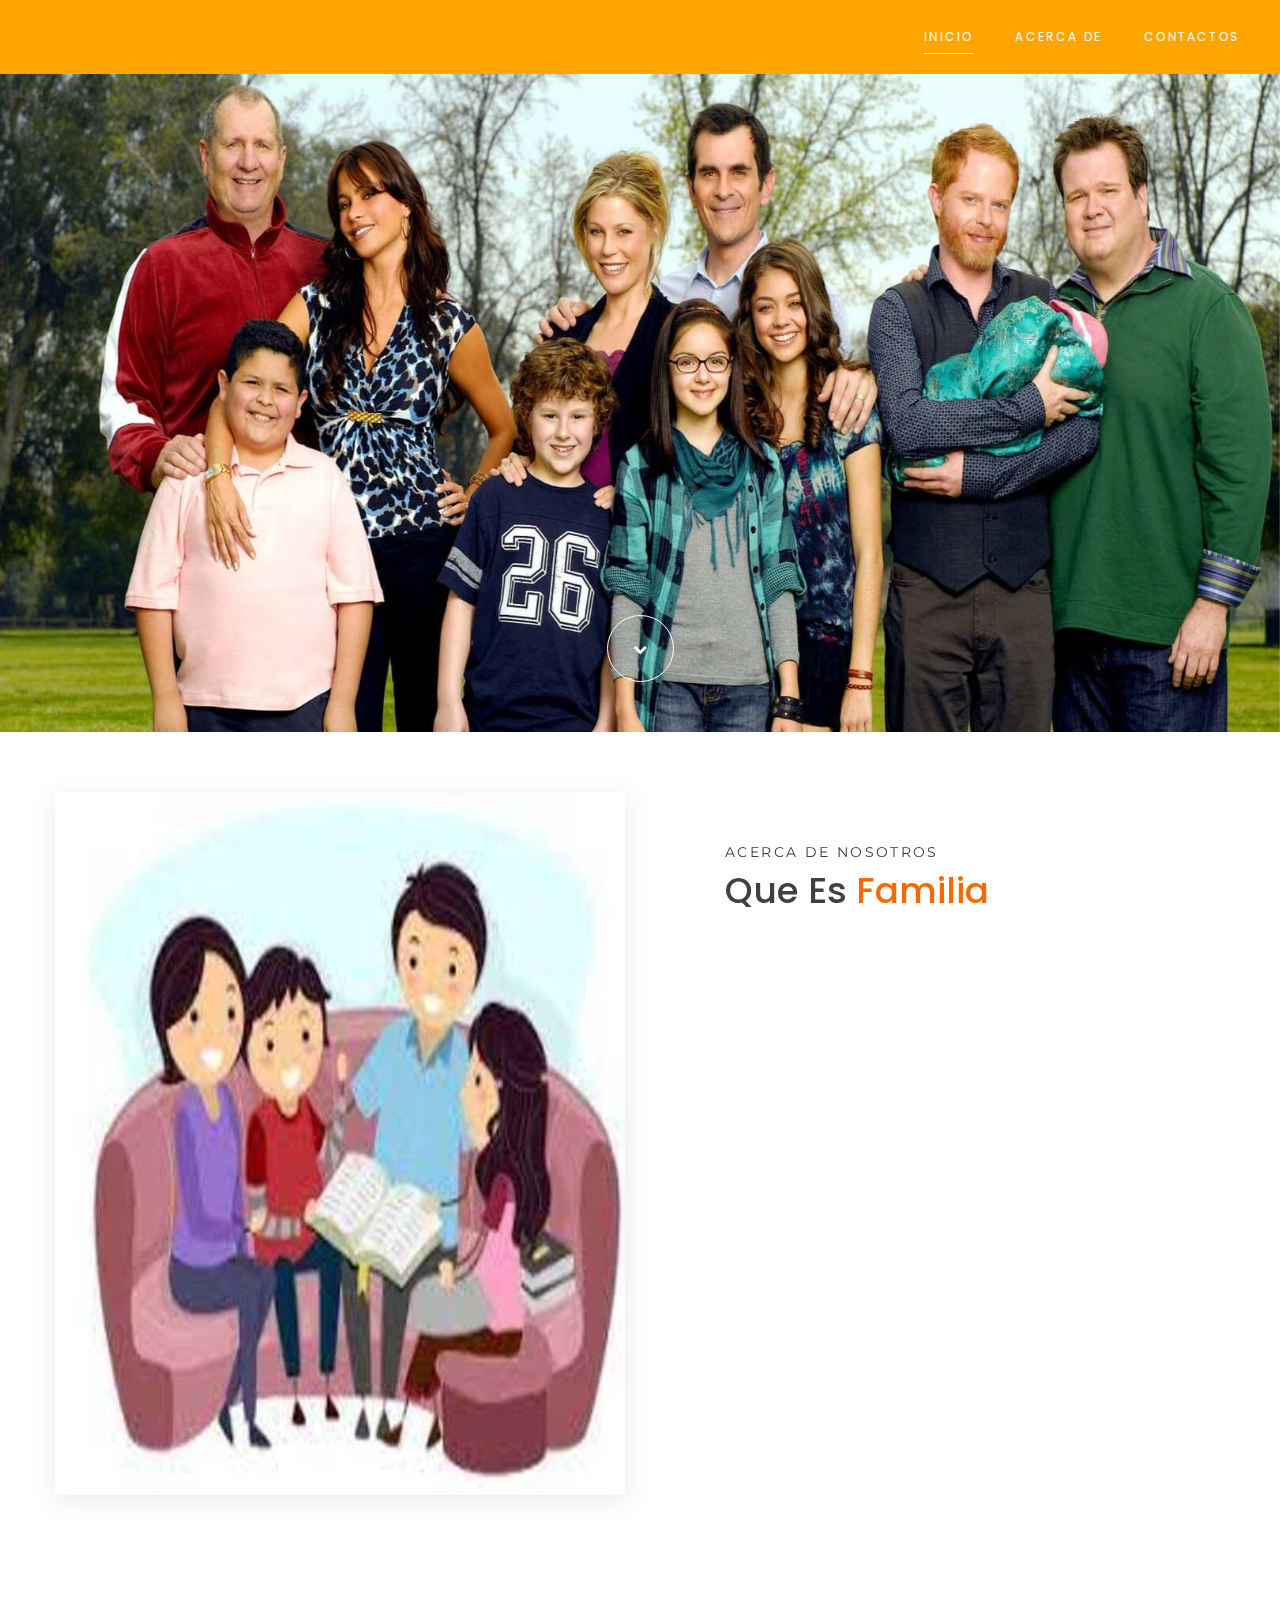
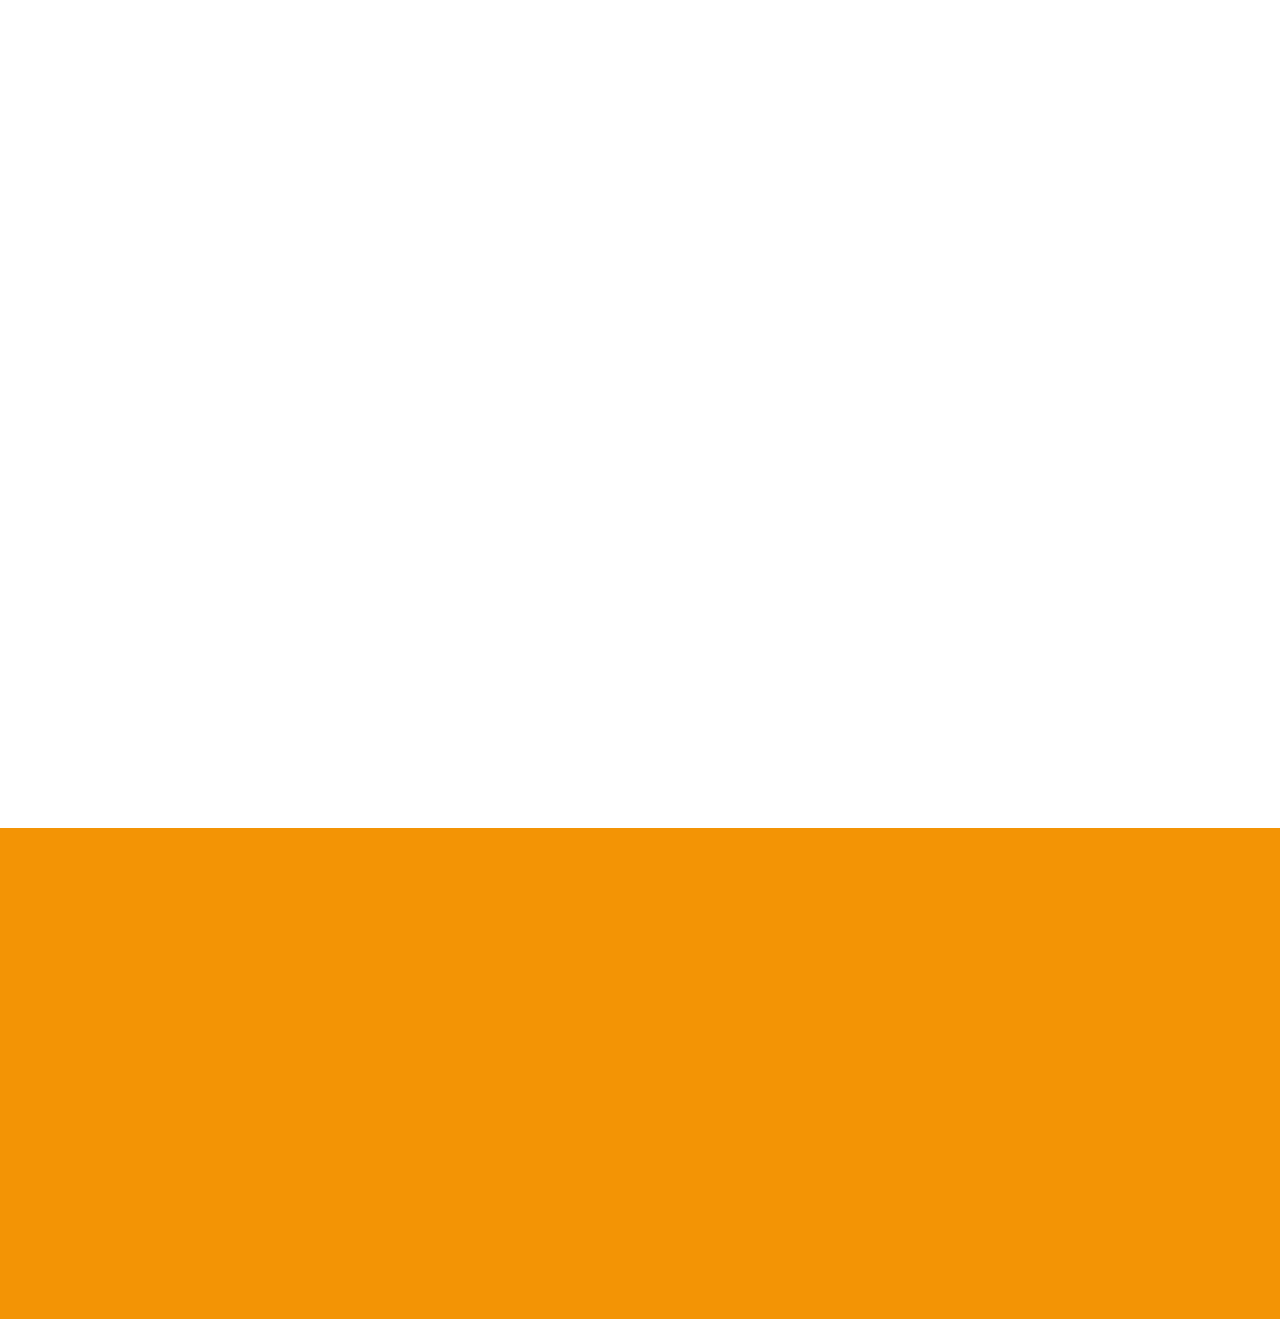
<file: index.html>
<!DOCTYPE html>
<html class="wide wow-animation" lang="en">
  <head>
    <title>Familia</title>
    <meta charset="utf-8">
    <meta name="viewport" content="width=device-width, height=device-height, initial-scale=1.0">
    <meta http-equiv="X-UA-Compatible" content="IE=edge">
    <link rel="icon" href="images/IconoTesting.ico" type="image/x-icon">
    <link rel="stylesheet" type="text/css" href="//fonts.googleapis.com/css?family=Montserrat:300,400,700%7CPoppins:300,400,500,700,900">
    <link rel="stylesheet" href="css/bootstrap.css">
    <link rel="stylesheet" href="css/fonts.css">
    <link rel="stylesheet" href="css/style.css">
    <style>.ie-panel{display: none;background: #212121;padding: 10px 0;box-shadow: 3px 3px 5px 0 rgba(0,0,0,.3);clear: both;text-align:center;position: relative;z-index: 1;} html.ie-10 .ie-panel, html.lt-ie-10 .ie-panel {display: block;}</style>
  </head>
  <body>
    <div class="ie-panel"><a href="http://windows.microsoft.com/en-US/internet-explorer/"><img src="images/ie8-panel/warning_bar_0000_us.jpg" height="42" width="820" alt="You are using an outdated browser. For a faster, safer browsing experience, upgrade for free today."></a></div>
    <div class="preloader">
      <div class="preloader-body">
        <div class="cssload-container">
          <div class="cssload-speeding-wheel"></div>
        </div>
        <h2>Cargando...</h2>
      </div>
    </div>
    <div class="page">
      <header class="section page-header">
        <!--RD Navbar-->
        <div class="rd-navbar-wrap">
          <nav class="rd-navbar rd-navbar-classic" data-layout="rd-navbar-fixed" data-sm-layout="rd-navbar-fixed" data-md-layout="rd-navbar-fixed" data-md-device-layout="rd-navbar-fixed" data-lg-layout="rd-navbar-static" data-lg-device-layout="rd-navbar-static" data-xl-layout="rd-navbar-static" data-xl-device-layout="rd-navbar-static" data-lg-stick-up-offset="46px" data-xl-stick-up-offset="46px" data-xxl-stick-up-offset="46px" data-lg-stick-up="true" data-xl-stick-up="true" data-xxl-stick-up="true">
            <div class="rd-navbar-collapse-toggle rd-navbar-fixed-element-1" data-rd-navbar-toggle=".rd-navbar-collapse"><span></span></div>
            <div class="rd-navbar-main-outer">
              <div class="rd-navbar-main">
                <!--RD Navbar Panel-->
                <div class="rd-navbar-panel">
                  <!--RD Navbar Toggle-->
                  <button class="rd-navbar-toggle" data-rd-navbar-toggle=".rd-navbar-nav-wrap"><span></span></button>
                  <!--RD Navbar Brand-->
                  <div class="rd-navbar-brand">
                  </div>
                </div>
                <div class="rd-navbar-main-element">
                  <div class="rd-navbar-nav-wrap">
                    <ul class="rd-navbar-nav">
                      <li class="rd-nav-item active"><a class="rd-nav-link" href="index.html">Inicio</a>
                      </li>
                      <li class="rd-nav-item"><a class="rd-nav-link" href="about.html">Acerca de</a>
                      </li>
                      <li class="rd-nav-item"><a class="rd-nav-link" href="contacts.html">Contactos</a>
                      </li>
                    </ul>
                  </div>
                </div>
              </div>
            </div>
          </nav>
        </div>
      </header>
      <!--Main section-->
      <section class="section main-section parallax-scene-js" style="background:url('images/familia.jpg') no-repeat center center; background-size:cover;">
        <div class="container">
          <div class="row justify-content-center">
                <div class="col-xl-8 col-12">
                <div class="decorated-subtitle text-italic text-white wow slideInLeft">...</div>
              </div>
            <div class="col-xl-8 col-12">
            </div>
            <div class="col-12 text-center offset-top-75" data-wow-delay=".2s"><a class="button-way-point d-inline-block text-center d-inline-flex flex-column justify-content-center" href="#" data-custom-scroll-to="about"><span class="fa-chevron-down"></span></a></div>
          </div>
        </div>
      </section>
      <!--About-->
      <section class="section section-sm position-relative" id="about">
        <div class="container">
          <div class="row row-30">
            <div class="col-lg-6">
              <div class="block-decorate-img wow fadeInLeft" data-wow-delay=".2s"><img src="images/Familia(2).jpg" alt="" width="570" height="351"/>
              </div>
            </div>
            <div class="col-lg-6 col-12">
              <div class="block-sm offset-top-45">
                <div class="section-name wow fadeInRight" data-wow-delay=".2s">Acerca de Nosotros</div>
                <h3 class="wow fadeInLeft text-capitalize" data-wow-delay=".3s">Que es<span class="text-primary"> Familia</span></h3>
                <p class="offset-xl-40 wow fadeInUp" data-wow-delay=".4s">En Familia, podrás preparar a tus hij@s para afrontar los desafíos del siglo XXI y potenciar sus habilidades socioemocionales.
                En este espacio digital encontrarás ideas, claves y muchas estrategias y recursos, que te permitirán recibir un apoyo en línea para fortalecer tus
                habilidades parentales/marentales.</p>
                <p class="default-letter-spacing font-weight-bold text-gray-dark wow fadeInUp" data-wow-delay=".4s">También puedes solicitar el demo jugable de Mogand, videojuego que desarrolla habilidades socioemocionales en adolescentes, aplicados a contextos sociales y familiares complejos</p>
              </div>
            </div>
          </div>
        </div>
        <div class="decor-text decor-text-1"></div>
      </section>
      <!--Features-->
      <section class="section custom-section position-relative section-md">
        <div class="container">
          <div class="row">
            <div class="col-xl-7 col-lg-7 col-12">
              <h3 class="text-capitalize wow fadeInLeft" data-wow-delay=".2s">Secciones de<span class="text-primary"> Familia</span></h3>
              <div class="row row-15">
                <div class="col-xl-6 wow fadeInUp" data-wow-delay=".2s">
                  <div class="box-default">
                    <div class="box-default-title">Recursos Gratuitos.</div>
                    <p class="box-default-description">Videos y actividades gamificadas que puedan servir de apoyo y capacitación para las familias.</p><span class="box-default-icon novi-icon icon-lg mercury-icon-lightbulb-gears"></span>
                  </div>
                </div>

                <div class="col-xl-6 wow fadeInUp" data-wow-delay=".3s">
                  <div class="box-default">
                    <div class="box-default-title">Participa con tu opinión.</div>
                    <p class="box-default-description">Cuéntanos en qué situaciones con tus hijas e hijos has necesitado apoyo y orientación. También danos tu opinión en temáticas de interés para las otras familias.</p><span class="box-default-icon novi-icon icon-lg mercury-icon-chat"></span>
                  </div>
                </div>

                <div class="col-xl-6 wow fadeInUp" data-wow-delay=".4s">
                  <div class="box-default">
                    <div class="box-default-title">Apoyo en Linea.</div>
                    <p class="box-default-description">Orientación inicial para que puedas tomar mejores decisiones en el proceso de crianza de tu hij@.</p>
                    <span class="box-default-icon novi-icon icon-lg mercury-icon-user"></span>
                  </div>
                </div>               

                <div class="col-xl-6 wow fadeInUp" data-wow-delay=".5s">
                  <div class="box-default">
                    <div class="box-default-title">Noticias Positivas.</div>
                    <p class="box-default-description">Compartiendo situaciones reales que motiven a los padres a aprender y sumarse a la educación socioemocional.</p><span class="box-default-icon novi-icon icon-lg mercury-icon-news"></span>
                  </div>
                </div>

                <div class="col-xl-6 wow fadeInUp" data-wow-delay=".5s">
                  <div class="box-default">
                    <div class="box-default-title">Desarrollo:</div>
                    <p class="box-default-description">Habilidades para los niñ@s y adolescentes del futuro.</p><span class="box-default-icon novi-icon icon-lg mercury-icon-time"></span>
                  </div>
                </div>

                <div class="col-xl-6 wow fadeInUp" data-wow-delay=".5s">
                  <div class="box-default">
                    <div class="box-default-title">Seminarios Formativos:</div>
                    <p class="box-default-description">Charlas temáticas en formato zoom o meet.</p><span class="box-default-icon novi-icon icon-lg mercury-icon-cloud-2"></span>
                  </div>
                </div>

              </div>
            </div>
          </div>
        </div>
        <div class="image-left-side wow slideInRight" data-wow-delay=".5s"><img src="images/Familia(3).jpg" alt="" width="636" height="240"/>
        </div>
        <div class="decor-text decor-text-2 wow fadeInUp" data-wow-delay=".3s"></div>
      </section>
      <footer class="section footer-classic section-sm">
        <div class="container">
          <div class="row row-30">

            <div class="col-lg-3 col-sm-8 wow fadeInUp">
              <P class="footer-classic-title">Información de Contacto</P>
              <ul>
                <li><span class="d-inline-block text-white">Calle 123 - Las Condes</span></li>
                <li><span class="d-inline-block text-white">Santiago - Chile</span></li>
                <li><span class="d-inline-block text-white">Correo@Gmail.com</span></li>
                <li><span class="d-inline-block text-white">+1 800 123 45 67</span></li>
                <li>Lunes a Jueves<span class="d-inline-block offset-left-10 text-white">8:30 AM - 18:00 PM</span></li>
                <li>Viernes:<span class="d-inline-block offset-left-10 text-white">8:30 AM - 13:00 PM</span></li>
              </ul>
            </div>

            <div class="col-lg-2 col-sm-4 wow fadeInUp" data-wow-delay=".3s">
              <P class="footer-classic-title">Menu de la Página:</P>
              <ul class="footer-classic-nav-list">
                <li><a href="index.html">Inicio</a></li>
                <li><a href="about.html">Aerca de</a></li>
                <li><a href="contacts.html">Contactos</a></li>
              </ul>
            </div>

          </div>
        </div>
        <div class="container wow fadeInUp" data-wow-delay=".4s">
          <div class="footer-classic-aside">
            <p class="rights"><span>&copy;&nbsp;</span><span class="copyright-year"></span>. All Rights Reserved.</p>
            <ul class="social-links">
              <li><a class="fa fa-facebook" href="#"></a></li>
              <li><a class="fa fa fa-twitter" href="#"></a></li>
              <li><a class="fa fa-instagram" href="#"></a></li>
            </ul>
          </div>
        </div>
      </footer>
    </div>
    <div class="snackbars" id="form-output-global"></div>
    <script src="js/core.min.js"></script>
    <script src="js/script.js"></script>
  </body>
</html>
</file>
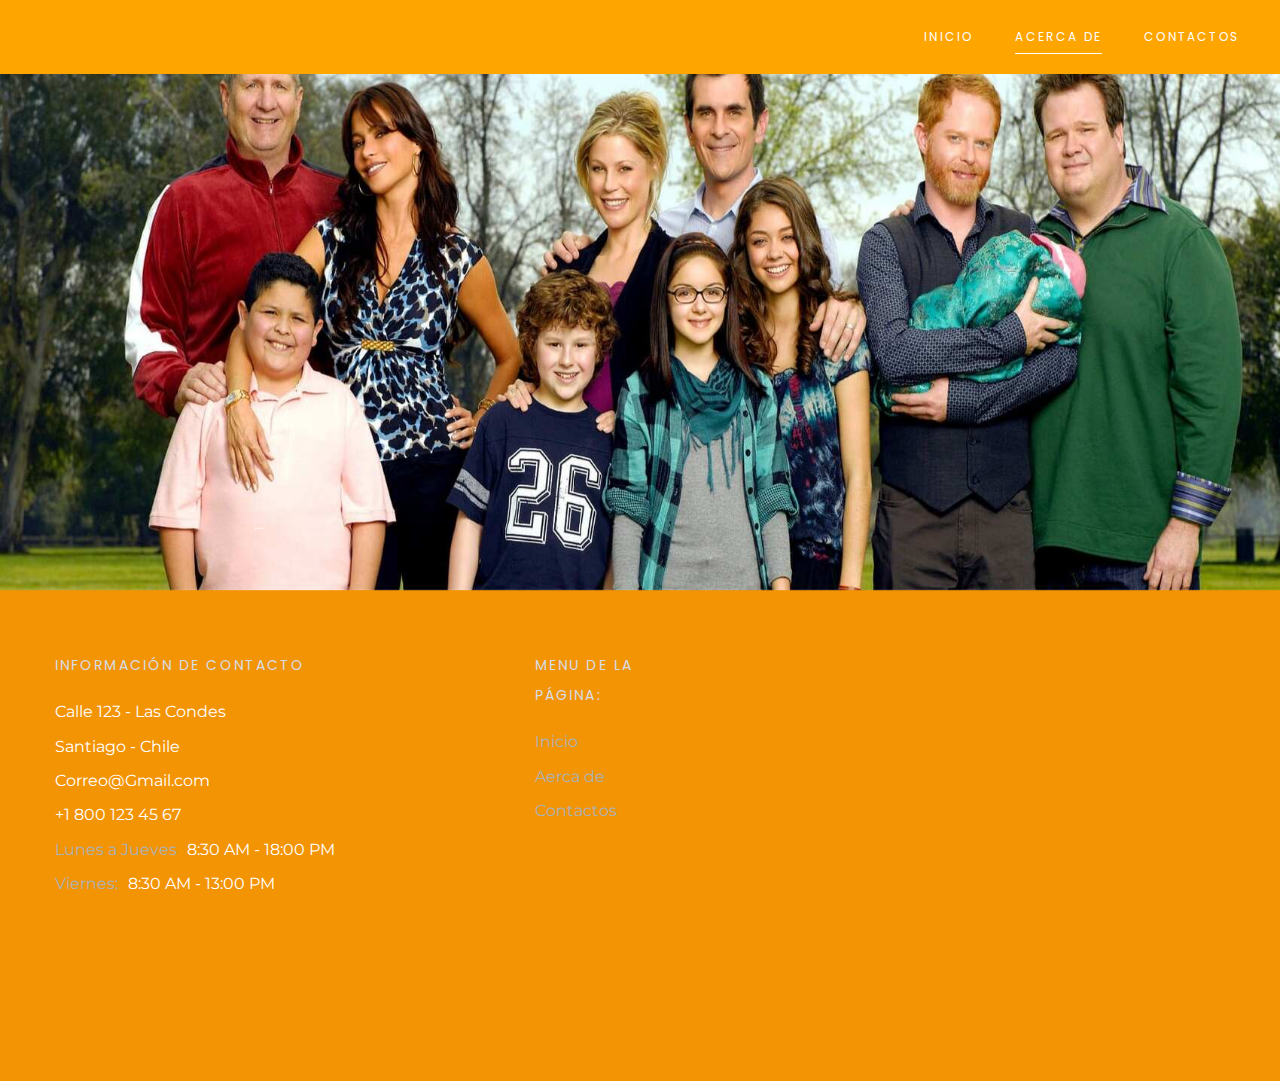
<file: about.html>
<!DOCTYPE html>
<html class="wide wow-animation" lang="en">
  <head>
    <title>About</title>
    <meta charset="utf-8">
    <meta name="viewport" content="width=device-width, height=device-height, initial-scale=1.0">
    <meta http-equiv="X-UA-Compatible" content="IE=edge">
    <link rel="icon" href="images/IconoTesting.ico" type="image/x-icon">
    <link rel="stylesheet" type="text/css" href="//fonts.googleapis.com/css?family=Montserrat:300,400,700%7CPoppins:300,400,500,700,900">
    <link rel="stylesheet" href="css/bootstrap.css">
    <link rel="stylesheet" href="css/fonts.css">
    <link rel="stylesheet" href="css/style.css">
    <style>.ie-panel{display: none;background: #212121;padding: 10px 0;box-shadow: 3px 3px 5px 0 rgba(0,0,0,.3);clear: both;text-align:center;position: relative;z-index: 1;} html.ie-10 .ie-panel, html.lt-ie-10 .ie-panel {display: block;}</style>
  </head>
  <body>
    <div class="ie-panel"><a href="http://windows.microsoft.com/en-US/internet-explorer/"><img src="images/ie8-panel/warning_bar_0000_us.jpg" height="42" width="820" alt="You are using an outdated browser. For a faster, safer browsing experience, upgrade for free today."></a></div>
    <div class="preloader">
      <div class="preloader-body">
        <div class="cssload-container">
          <div class="cssload-speeding-wheel"></div>
        </div>
        <h2>Cargando...</h2>
      </div>
    </div>
    <div class="page">
      <header class="section page-header">
        <!--RD Navbar-->
        <div class="rd-navbar-wrap">
          <nav class="rd-navbar rd-navbar-classic" data-layout="rd-navbar-fixed" data-sm-layout="rd-navbar-fixed" data-md-layout="rd-navbar-fixed" data-md-device-layout="rd-navbar-fixed" data-lg-layout="rd-navbar-static" data-lg-device-layout="rd-navbar-static" data-xl-layout="rd-navbar-static" data-xl-device-layout="rd-navbar-static" data-lg-stick-up-offset="46px" data-xl-stick-up-offset="46px" data-xxl-stick-up-offset="46px" data-lg-stick-up="true" data-xl-stick-up="true" data-xxl-stick-up="true">
            <div class="rd-navbar-collapse-toggle rd-navbar-fixed-element-1" data-rd-navbar-toggle=".rd-navbar-collapse"><span></span></div>
            <div class="rd-navbar-main-outer">
              <div class="rd-navbar-main">
                <!--RD Navbar Panel-->
                <div class="rd-navbar-panel">
                  <!--RD Navbar Toggle-->
                  <button class="rd-navbar-toggle" data-rd-navbar-toggle=".rd-navbar-nav-wrap"><span></span></button>
                  <!--RD Navbar Brand-->
                  <div class="rd-navbar-brand">
                  </div>
                </div>
                <div class="rd-navbar-main-element">
                  <div class="rd-navbar-nav-wrap">
                    <ul class="rd-navbar-nav">
                      <li class="rd-nav-item"><a class="rd-nav-link" href="index.html">Inicio</a>
                      </li>
                      <li class="rd-nav-item active"><a class="rd-nav-link" href="about.html">Acerca de</a>
                      </li>
                      <li class="rd-nav-item"><a class="rd-nav-link" href="contacts.html">Contactos</a>
                      </li>
                    </ul>
                  </div>
                </div>
              </div>
            </div>
          </nav>
        </div>
      </header>

      <section class="section main-section parallax-scene-js" style="background:url('images/familia.jpg') no-repeat center center; background-size:cover;">
        <div class="container">
          <div class="row justify-content-center">
                <div class="col-xl-8 col-12">
                <div class="decorated-subtitle text-italic text-white wow slideInLeft">...</div>
              </div>
            <div class="col-xl-8 col-12">
            </div>
          </div>
        </div>
      </section>

      <footer class="section footer-classic section-sm">
        <div class="container">
          <div class="row row-30">

            <div class="col-lg-3 col-sm-8 wow fadeInUp">
              <P class="footer-classic-title">Información de Contacto</P>
              <ul>
                <li><span class="d-inline-block text-white">Calle 123 - Las Condes</span></li>
                <li><span class="d-inline-block text-white">Santiago - Chile</span></li>
                <li><span class="d-inline-block text-white">Correo@Gmail.com</span></li>
                <li><span class="d-inline-block text-white">+1 800 123 45 67</span></li>
                <li>Lunes a Jueves<span class="d-inline-block offset-left-10 text-white">8:30 AM - 18:00 PM</span></li>
                <li>Viernes:<span class="d-inline-block offset-left-10 text-white">8:30 AM - 13:00 PM</span></li>
              </ul>
            </div>

            <div class="col-lg-2 col-sm-4 wow fadeInUp" data-wow-delay=".3s">
              <P class="footer-classic-title">Menu de la Página:</P>
              <ul class="footer-classic-nav-list">
                <li><a href="index.html">Inicio</a></li>
                <li><a href="about.html">Aerca de</a></li>
                <li><a href="contacts.html">Contactos</a></li>
              </ul>
            </div>

          </div>
        </div>
        <div class="container wow fadeInUp" data-wow-delay=".4s">
          <div class="footer-classic-aside">
            <p class="rights"><span>&copy;&nbsp;</span><span class="copyright-year"></span>. All Rights Reserved.</p>
            <ul class="social-links">
              <li><a class="fa fa-facebook" href="#"></a></li>
              <li><a class="fa fa fa-twitter" href="#"></a></li>
              <li><a class="fa fa-instagram" href="#"></a></li>
            </ul>
          </div>
        </div>
      </footer>
    </div>
    <div class="snackbars" id="form-output-global"></div>
    <script src="js/core.min.js"></script>
    <script src="js/script.js"></script>
  </body>
</html>
</file>
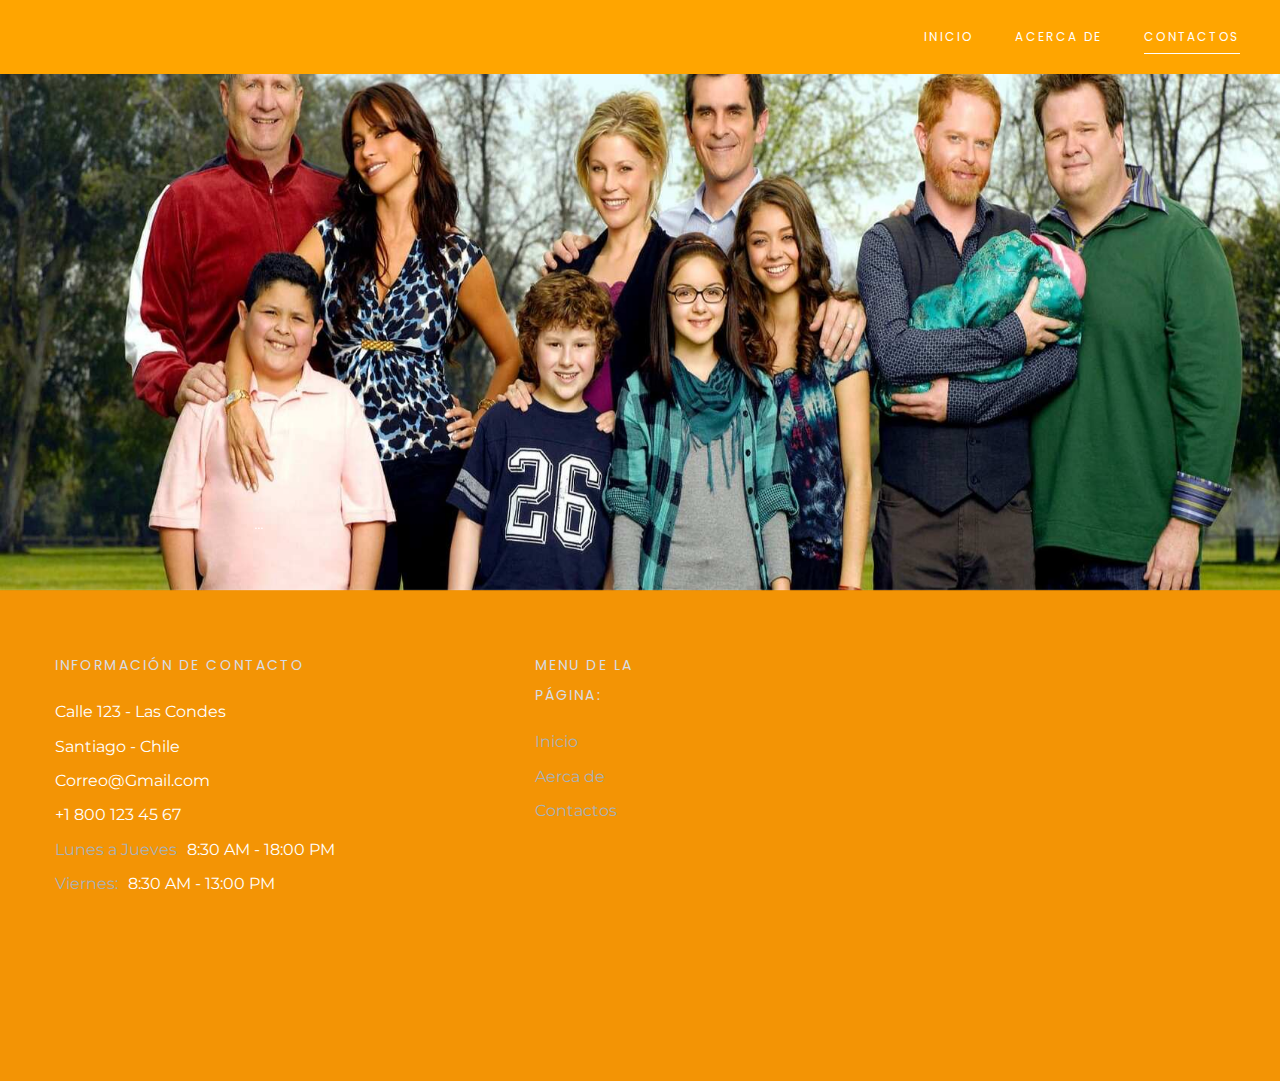
<file: contacts.html>
<!DOCTYPE html>
<html class="wide wow-animation" lang="en">
  <head>
    <title>Contacts</title>
    <meta charset="utf-8">
    <meta name="viewport" content="width=device-width, height=device-height, initial-scale=1.0">
    <meta http-equiv="X-UA-Compatible" content="IE=edge">
    <link rel="icon" href="images/IconoTesting.ico" type="image/x-icon">
    <link rel="stylesheet" type="text/css" href="//fonts.googleapis.com/css?family=Montserrat:300,400,700%7CPoppins:300,400,500,700,900">
    <link rel="stylesheet" href="css/bootstrap.css">
    <link rel="stylesheet" href="css/fonts.css">
    <link rel="stylesheet" href="css/style.css">
    <style>.ie-panel{display: none;background: #212121;padding: 10px 0;box-shadow: 3px 3px 5px 0 rgba(0,0,0,.3);clear: both;text-align:center;position: relative;z-index: 1;} html.ie-10 .ie-panel, html.lt-ie-10 .ie-panel {display: block;}</style>
  </head>
  <body>
    <div class="ie-panel"><a href="http://windows.microsoft.com/en-US/internet-explorer/"><img src="images/ie8-panel/warning_bar_0000_us.jpg" height="42" width="820" alt="You are using an outdated browser. For a faster, safer browsing experience, upgrade for free today."></a></div>
    <div class="preloader">
      <div class="preloader-body">
        <div class="cssload-container">
          <div class="cssload-speeding-wheel"></div>
        </div>
        <h2>Cargando...</h2>
      </div>
    </div>
    <div class="page">
      <header class="section page-header">
        <!--RD Navbar-->
        <div class="rd-navbar-wrap">
          <nav class="rd-navbar rd-navbar-classic" data-layout="rd-navbar-fixed" data-sm-layout="rd-navbar-fixed" data-md-layout="rd-navbar-fixed" data-md-device-layout="rd-navbar-fixed" data-lg-layout="rd-navbar-static" data-lg-device-layout="rd-navbar-static" data-xl-layout="rd-navbar-static" data-xl-device-layout="rd-navbar-static" data-lg-stick-up-offset="46px" data-xl-stick-up-offset="46px" data-xxl-stick-up-offset="46px" data-lg-stick-up="true" data-xl-stick-up="true" data-xxl-stick-up="true">
            <div class="rd-navbar-collapse-toggle rd-navbar-fixed-element-1" data-rd-navbar-toggle=".rd-navbar-collapse"><span></span></div>
            <div class="rd-navbar-main-outer">
              <div class="rd-navbar-main">
                <!--RD Navbar Panel-->
                <div class="rd-navbar-panel">
                  <!--RD Navbar Toggle-->
                  <button class="rd-navbar-toggle" data-rd-navbar-toggle=".rd-navbar-nav-wrap"><span></span></button>
                  <!--RD Navbar Brand-->
                  <div class="rd-navbar-brand">
                  </div>
                </div>
                <div class="rd-navbar-main-element">
                  <div class="rd-navbar-nav-wrap">
                    <ul class="rd-navbar-nav">
                      <li class="rd-nav-item"><a class="rd-nav-link" href="index.html">Inicio</a>
                      </li>
                      <li class="rd-nav-item"><a class="rd-nav-link" href="about.html">Acerca de</a>
                      </li>
                      <li class="rd-nav-item active"><a class="rd-nav-link" href="contacts.html">Contactos</a>
                      </li>
                    </ul>
                  </div>
                </div>
              </div>
            </div>
          </nav>
        </div>
      </header>

      <section class="section main-section parallax-scene-js" style="background:url('images/familia.jpg') no-repeat center center; background-size:cover;">
        <div class="container">
          <div class="row justify-content-center">
                <div class="col-xl-8 col-12">
                <div class="decorated-subtitle text-italic text-white wow slideInLeft">...</div>
              </div>
            <div class="col-xl-8 col-12">
            </div>
          </div>
        </div>
      </section>

      <footer class="section footer-classic section-sm">
        <div class="container">
          <div class="row row-30">

            <div class="col-lg-3 col-sm-8 wow fadeInUp">
              <P class="footer-classic-title">Información de Contacto</P>
              <ul>
                <li><span class="d-inline-block text-white">Calle 123 - Las Condes</span></li>
                <li><span class="d-inline-block text-white">Santiago - Chile</span></li>
                <li><span class="d-inline-block text-white">Correo@Gmail.com</span></li>
                <li><span class="d-inline-block text-white">+1 800 123 45 67</span></li>
                <li>Lunes a Jueves<span class="d-inline-block offset-left-10 text-white">8:30 AM - 18:00 PM</span></li>
                <li>Viernes:<span class="d-inline-block offset-left-10 text-white">8:30 AM - 13:00 PM</span></li>
              </ul>
            </div>

            <div class="col-lg-2 col-sm-4 wow fadeInUp" data-wow-delay=".3s">
              <P class="footer-classic-title">Menu de la Página:</P>
              <ul class="footer-classic-nav-list">
                <li><a href="index.html">Inicio</a></li>
                <li><a href="about.html">Aerca de</a></li>
                <li><a href="contacts.html">Contactos</a></li>
              </ul>
            </div>

          </div>
        </div>
        <div class="container wow fadeInUp" data-wow-delay=".4s">
          <div class="footer-classic-aside">
            <p class="rights"><span>&copy;&nbsp;</span><span class="copyright-year"></span>. All Rights Reserved.</p>
            <ul class="social-links">
              <li><a class="fa fa-facebook" href="#"></a></li>
              <li><a class="fa fa fa-twitter" href="#"></a></li>
              <li><a class="fa fa-instagram" href="#"></a></li>
            </ul>
          </div>
        </div>
      </footer>
    </div>
    <div class="snackbars" id="form-output-global"></div>
    <script src="js/core.min.js"></script>
    <script src="js/script.js"></script>
  </body>
</html>
</file>
<file: css/style.css>
@charset "UTF-8";/** Trunk version 2.0.1*//** Contexts*/.context-dark, .bg-gray-700, .bg-gray-primary, .bg-gray, .bg-gray-primary-light, .bg-primary,.context-dark h1,.bg-gray-700 h1,.bg-gray-primary h1,.bg-gray h1,.bg-gray-primary-light h1,.bg-primary h1, .context-dark h2, .bg-gray-700 h2, .bg-gray-primary h2, .bg-gray h2, .bg-gray-primary-light h2, .bg-primary h2, .context-dark h3, .bg-gray-700 h3, .bg-gray-primary h3, .bg-gray h3, .bg-gray-primary-light h3, .bg-primary h3, .context-dark h4, .bg-gray-700 h4, .bg-gray-primary h4, .bg-gray h4, .bg-gray-primary-light h4, .bg-primary h4, .context-dark h5, .bg-gray-700 h5, .bg-gray-primary h5, .bg-gray h5, .bg-gray-primary-light h5, .bg-primary h5, .context-dark h6, .bg-gray-700 h6, .bg-gray-primary h6, .bg-gray h6, .bg-gray-primary-light h6, .bg-primary h6, .context-dark [class^='heading-'], .bg-gray-700 [class^='heading-'], .bg-gray-primary [class^='heading-'], .bg-gray [class^='heading-'], .bg-gray-primary-light [class^='heading-'], .bg-primary [class^='heading-'] {	color: #ffffff;}a:focus,button:focus {	outline: none !important;}button::-moz-focus-inner {	border: 0;}*:focus {	outline: none;}blockquote {	padding: 0;	margin: 0;}input,button,select,textarea {	outline: none;}label {	margin-bottom: 0;}p {	margin: 0;}ul,ol {	list-style: none;	padding: 0;	margin: 0;}ul li,ol li {	display: block;	list-style: none;}dl {	margin: 0;}dt,dd {	line-height: inherit;}dt {	font-weight: inherit;}dd {	margin-bottom: 0;}cite {	font-style: normal;}form {	margin-bottom: 0;}blockquote {	padding-left: 0;	border-left: 0;}address {	margin-top: 0;	margin-bottom: 0;}figure {	margin-bottom: 0;}html p a:hover {	text-decoration: none;}/** Typography*/body {	font-family: "Montserrat", serif;	font-size: 14px;	line-height: 2.14286;	font-weight: 400;	color: #3a3a3e;	background-color: #ffffff;	-webkit-text-size-adjust: none;	-webkit-font-smoothing: subpixel-antialiased;}h1, h2, h3, h4, h5, h6, [class^='heading-'] {	margin-top: 0;	margin-bottom: 0;	font-weight: 500;	color: #404044;}h1 a, h2 a, h3 a, h4 a, h5 a, h6 a, [class^='heading-'] a {	color: inherit;}h1 a:hover, h2 a:hover, h3 a:hover, h4 a:hover, h5 a:hover, h6 a:hover, [class^='heading-'] a:hover {	color: #505cfd;}h2 .text-big {	font-size: 4em;	line-height: .8;}h2 .text-biggest {	font-size: 5em;}h2 + p {	margin-top: 35px;}h1,.heading-1 {	font-size: 32px;	line-height: 1.5;}@media (min-width: 1200px) {	h1 .prefix-text,	.heading-1 .prefix-text {		font-size: 48px;	}}h1 .big,.heading-1 .big {	font-size: 1.8em;	line-height: 1em;	text-shadow: 0px 0px 10px rgba(0, 0, 0, 0.35);}@media (min-width: 576px) {	h1 .big,	.heading-1 .big {		font-size: 2em;	}}h1 .biggest,.heading-1 .biggest {	font-size: 1.8em;	line-height: 1em;	letter-spacing: -.02em;	text-shadow: 0px 0px 10px rgba(0, 0, 0, 0.35);}@media (min-width: 576px) {	h1 .biggest,	.heading-1 .biggest {		font-size: 2.5em;	}}@media (min-width: 1200px) {	h1,	.heading-1 {		font-size: 60px;		line-height: 1.36667;	}}h2,.heading-2 {	font-size: 28px;	line-height: 1.5;}@media (min-width: 1200px) {	h2,	.heading-2 {		font-size: 48px;		line-height: 1.35em;	}}h3,.heading-3 {	font-size: 24px;	line-height: 1.5;}@media (min-width: 1200px) {	h3,	.heading-3 {		font-size: 36px;		line-height: 1.33333;	}}h4,.heading-4 {	font-size: 22px;	line-height: 1.5;}@media (min-width: 1200px) {	h4,	.heading-4 {		font-size: 24px;		line-height: 1.25;	}}h5,.heading-5 {	font-size: 20px;	line-height: 1.5;}@media (min-width: 1200px) {	h5,	.heading-5 {		font-size: 18px;		line-height: 1.44444;	}}h6,.heading-6 {	font-size: 18px;	line-height: 1.5;}@media (min-width: 1200px) {	h6,	.heading-6 {		font-size: 16px;		line-height: 1.5;	}}small,.small {	display: block;	font-size: 12px;	line-height: 1.5;}mark,.mark {	padding: 3px 5px;	color: #ffffff;	background: #505cfd;}.lead {	font-size: 24px;	line-height: 34px;	font-weight: 300;}code {	padding: 3px 5px;	border-radius: 0.2rem;	font-size: 90%;	color: #111111;	background: #edeff4;}p [data-toggle='tooltip'] {	padding-left: .25em;	padding-right: .25em;	color: #505cfd;}p [style*='max-width'] {	display: inline-block;}::selection {	background: #cccccc;	color: #ffffff;}::-moz-selection {	background: #cccccc;	color: #ffffff;}.banner img {	width: 100%;}.banner-top {	display: none;}@media (min-width: 1200px) {	.banner-top {		display: block;	}}/** Brand*/.brand {	display: inline-block;}.brand .brand-logo-light {	display: none;}.brand .brand-logo-dark {	display: block;}/** Links*/a {	transition: all 0.3s ease-in-out;}a, a:focus, a:active, a:hover {	text-decoration: none;}a, a:focus, a:active {	color: #aab2b9;}a:hover {	color: #ffffff;}a[href*='tel'], a[href*='mailto'] {	white-space: nowrap;}.link-hover {	color: #808c96;}.link-press {	color: #808c96;}.privacy-link:hover {	color: #505cfd;}* + .privacy-link {	margin-top: 25px;}.accent-link {	color: #ffffff;}.accent-link:hover {	color: #505cfd;}.underline-link {	color: #ffffff;}.underline-link:hover {	color: #ffffff;	text-decoration: underline;}.primary-link {	color: #505cfd;}.primary-link:hover {	color: #39393e;}.gray-dark-link:hover {	text-decoration: underline;	color: #404044;}.secondary-link:hover {	color: #505cfd;	text-decoration: underline;}/** Blocks*/.block-center, .block-sm, .block-320, .block-lg {	margin-left: auto;	margin-right: auto;}@media (min-width: 992px) {	.block-sm {		max-width: 430px;	}}.block-675 {	max-width: 675px;	margin-left: auto;	margin-right: auto;	width: 100%;}.block-320 {	max-width: 320px;	width: 100%;}.block-lg {	max-width: 768px;}.block-center {	padding: 10px;}.block-center:hover .block-center-header {	background-color: #505cfd;}.block-center-title {	background-color: #ffffff;}@media (max-width: 1599.98px) {	.block-center {		padding: 20px;	}	.block-center:hover .block-center-header {		background-color: #ffffff;	}	.block-center-header {		background-color: #505cfd;	}}.block-decorate-img img {	box-shadow: 1px 5px 27px 0px rgba(0, 0, 0, 0.09);}/** Boxes*/.box-minimal {	text-align: center;}.box-minimal .box-minimal-icon {	font-size: 50px;	line-height: 50px;	color: #505cfd;}.box-minimal-divider {	width: 36px;	height: 4px;	margin-left: auto;	margin-right: auto;	background: #505cfd;}.box-minimal-text {	width: 100%;	max-width: 320px;	margin-left: auto;	margin-right: auto;}* + .box-minimal {	margin-top: 30px;}* + .box-minimal-title {	margin-top: 10px;}* + .box-minimal-divider {	margin-top: 20px;}* + .box-minimal-text {	margin-top: 15px;}.context-dark .box-minimal p, .bg-gray-700 .box-minimal p, .bg-gray-primary .box-minimal p, .bg-gray .box-minimal p, .bg-gray-primary-light .box-minimal p, .bg-primary .box-minimal p {	color: #888888;}.box-counter {	position: relative;	text-align: center;	color: #2c343b;}.box-counter-title {	display: inline-block;	font-family: "Poppins", sans-serif;	font-size: 16px;	line-height: 1.3;	letter-spacing: -.025em;}.box-counter-main {	font-family: "Poppins", sans-serif;	font-size: 45px;	font-weight: 400;	line-height: 1.2;}.box-counter-main > * {	display: inline;	font: inherit;}.box-counter-main .small {	font-size: 28px;}.box-counter-main .small_top {	position: relative;	top: .2em;	vertical-align: top;}.box-counter-divider {	font-size: 0;	line-height: 0;}.box-counter-divider::after {	content: '';	display: inline-block;	width: 80px;	height: 2px;	background: #505cfd;}* + .box-counter-title {	margin-top: 10px;}* + .box-counter-main {	margin-top: 20px;}* + .box-counter-divider {	margin-top: 10px;}@media (min-width: 768px) {	.box-counter-title {		font-size: 18px;	}}@media (min-width: 1200px) {	.box-counter-main {		font-size: 60px;	}	.box-counter-main .small {		font-size: 36px;	}	* + .box-counter-main {		margin-top: 30px;	}	* + .box-counter-divider {		margin-top: 15px;	}	* + .box-counter-title {		margin-top: 18px;	}}.bg-primary .box-counter {	color: #ffffff;}.bg-primary .box-counter-divider::after {	background: #ffffff;}.box-default {	position: relative;	padding: 10px 0 0 55px;	font-family: "Poppins", sans-serif;}.box-default-title {	color: #404044;	font-weight: 400;	text-transform: uppercase;	letter-spacing: .16em;}.box-default-description {	font-family: "Montserrat", serif;}.box-default-icon {	line-height: 1;	position: absolute;	display: block;	left: 0;	top: 0;	transition: all linear .35s;}.image-left-side {	max-width: 80%;	margin: 40px auto 0 auto;}@media (min-width: 992px) {	.image-left-side {		left: calc(50% + 150px);		position: absolute;		top: 0;		height: 75%;		right: 0;		padding-top: 30px;	}}@media (min-width: 1200px) {	.image-left-side {		left: calc(45% + 210px);	}}.image-left-side img {	width: 100%;	height: 100%;	object-fit: cover;	box-shadow: 0px 0px 31px 5px rgba(0, 0, 0, 0.1);}.pricing-box {	padding: 60px 55px 70px 55px;	text-align: center;}.pricing-box hr {	margin-top: 25px;	display: block;	border-top: 1px solid rgba(255, 255, 255, 0.1);}.pricing-box-tittle {	letter-spacing: .16em;	text-transform: uppercase;	font-weight: 400;	line-height: 1;}.pricing-box-inner {	display: flex;	justify-content: center;	align-items: flex-start;	font-family: "Poppins", sans-serif;	font-weight: 700;	margin-top: 20px;}.pricing-box-symbol {	font-size: 30px;	margin-right: 5px;	line-height: 1;}.pricing-box-price {	font-size: 60px;	line-height: 1;}.pricing-box-label {	background-color: #48484c;	width: 116px;	margin: 10px auto 0  auto;	border-radius: 20px;	font-size: 12px;	padding: 3px 0;	letter-spacing: .15em;	font-weight: 400;}.pricing-box-label + p {	margin-top: 25px;}.pricing-box .button {	font-weight: 700;}.pricing-box {	position: relative;}.pricing-box > * {	position: relative;	z-index: 2;	color: #ffffff;}.pricing-box:before {	content: '';	position: absolute;	width: 100%;	height: 100%;	opacity: 0;	border: 2px solid rgba(255, 255, 255, 0.4);	transition: all ease .35s;	top: 50%;	left: 50%;	transform: translate(-50%, -50%);	z-index: 1;}.pricing-box:hover:before {	width: 95%;	height: 95%;	opacity: 1;	transition: all ease .35s;}.team-classic-wrap:hover .team-classic-img img {	transform: scale(1.1);	transition: all ease .35s;}.team-classic-wrap hr {	border-top-color: #ececec;	width: 100%;}.team-classic-wrap .social-links a:hover {	color: #505cfd;}.team-classic-img {	overflow: hidden;	transition: all ease .35s;	box-shadow: 0px 0px 31px 5px rgba(0, 0, 0, 0.1);}.team-classic-img img {	width: 100%;	height: 100%;	object-fit: cover;	transition: all ease .35s;}.team-classic-img + * {	margin-top: 15px;}@media (min-width: 1200px) {	.team-classic-img + * {		margin-top: 40px;	}}.service-box {	transition: all linear .35s;	display: flex;	flex-direction: column;	align-items: flex-start;	padding: 50px;	box-shadow: 0px 0px 31px 5px rgba(0, 0, 0, 0.1);}.service-box:hover {	transition: all linear .35s;	margin-top: -20px;}.service-box:hover .icon-lg {	transform: translateX(50%);	transition: all linear .35s;}@media (min-width: 1200px) {	.service-box .icon-lg {		font-size: 50px;		align-self: flex-start;		transition: all linear .35s;		transform: none;	}}.service-box-link {	font-family: "Poppins", sans-serif;	font-weight: 700;	position: relative;	display: inline-block;	padding-left: 55px;}.service-box-link:hover {	width: 32px;	left: 0;	background-color: #39393e;	transition: all ease .35s;}.service-box-link. {	width: 32px;	left: 0;	transition: all ease .35s;}.service-box-title {	text-transform: uppercase;	letter-spacing: 0.22em;	font-family: "Poppins", sans-serif;	color: #404044;	font-weight: 400;}.service-box-title + p {	margin-top: 5px;}.ie-11 .service-box-title + p {	width: 100%;}.sidebar-cta-box {	width: 100%;	padding: 30px 15px 40px 15px;	background-color: #505cfd;	color: #ffffff;	text-align: center;	display: flex;	flex-direction: column;	justify-content: center;}.ie-11 .sidebar-cta-box {	width: 100%;}@media (min-width: 576px) {	.sidebar-cta-box {		padding: 30px 50px 40px 50px;	}}.sidebar-cta-box span {	line-height: 1.2;	text-transform: capitalize;}.post-minimal .post-minimal__media {	display: block;	overflow: hidden;}.post-minimal .post-minimal__media img {	transition: all ease .35s;}.post-minimal .post-minimal__media:hover img {	transform: scale(1.1);	transition: all ease .35s;}/** Element groups*/html .group {	margin-bottom: -20px;	margin-left: -15px;}html .group:empty {	margin-bottom: 0;	margin-left: 0;}html .group > * {	display: inline-block;	margin-top: 0;	margin-bottom: 20px;	margin-left: 15px;}html .group-sm {	margin-bottom: -10px;	margin-left: 0px;}html .group-sm:empty {	margin-bottom: 0;	margin-left: 0;}html .group-sm > * {	display: inline-block;	margin-top: 0;	margin-bottom: 10px;	margin-left: 0px;}@media (min-width: 576px) {	html .group-sm {		margin-bottom: -10px;		margin-left: -10px;	}	html .group-sm:empty {		margin-bottom: 0;		margin-left: 0;	}	html .group-sm > * {		display: inline-block;		margin-top: 0;		margin-bottom: 10px;		margin-left: 10px;	}}html .group-xl {	margin-bottom: -20px;	margin-left: -30px;}html .group-xl:empty {	margin-bottom: 0;	margin-left: 0;}html .group-xl > * {	display: inline-block;	margin-top: 0;	margin-bottom: 20px;	margin-left: 30px;}@media (min-width: 992px) {	html .group-xl {		margin-bottom: -20px;		margin-left: -45px;	}	html .group-xl > * {		margin-bottom: 20px;		margin-left: 45px;	}}html .group-middle {	display: inline-flex;	align-items: center;	flex-wrap: wrap;	justify-content: center;}html .group-custom {	display: flex;	align-items: center;	justify-content: center;	flex-wrap: wrap;	max-width: 100%;}html .group-custom > * {	flex: 0 1 100%;	padding-left: 10px;	padding-right: 10px;}@media (min-width: 576px) {	html .group-custom {		flex-wrap: nowrap;	}	html .group-custom > * {		flex: 1 1 auto;	}}* + .group-sm {	margin-top: 30px;}* + .group-xl {	margin-top: 20px;}/** Responsive units*/.unit {	display: flex;	flex: 0 1 100%;	margin-bottom: -30px;	margin-left: -20px;}.unit > * {	margin-bottom: 30px;	margin-left: 20px;}.unit:empty {	margin-bottom: 0;	margin-left: 0;}.unit-body {	flex: 0 1 auto;}.unit-left,.unit-right {	flex: 0 0 auto;	max-width: 100%;}.unit-spacing-xs {	margin-bottom: -15px;	margin-left: -9px;}.unit-spacing-xs > * {	margin-bottom: 15px;	margin-left: 9px;}/** Lists*//** Vertical list*/.list > li + li {	margin-top: 10px;}.list-xs > li + li {	margin-top: 5px;}.list-sm > li + li {	margin-top: 10px;}.list-md > li + li {	margin-top: 18px;}.list-lg > li + li {	margin-top: 25px;}.list-xl > li + li {	margin-top: 30px;}@media (min-width: 768px) {	.list-xl > li + li {		margin-top: 60px;	}}/** List inline*/.list-inline > li {	display: inline-block;}html .list-inline-md {	transform: translate3d(0, -8px, 0);	margin-bottom: -8px;	margin-left: -10px;	margin-right: -10px;}html .list-inline-md > * {	margin-top: 8px;	padding-left: 10px;	padding-right: 10px;}@media (min-width: 992px) {	html .list-inline-md {		margin-left: -15px;		margin-right: -15px;	}	html .list-inline-md > * {		padding-left: 15px;		padding-right: 15px;	}}/** List terms*/.list-terms dt + dd {	margin-top: 5px;}.list-terms dd + dt {	margin-top: 25px;}* + .list-terms {	margin-top: 25px;}/** Index list*/.index-list {	counter-reset: li;}.index-list > li .list-index-counter:before {	content: counter(li, decimal-leading-zero);	counter-increment: li;}/** Marked list*/.list-marked {	text-align: left;}.list-marked > li {	position: relative;	padding-left: 25px;}.list-marked > li::before {	position: absolute;	display: inline-block;	left: 0;	top: 1px;	min-width: 25px;	content: '\f105';	font: 400 14px/24px 'FontAwesome';	color: #b7b7b7;}.list-marked > li + li {	margin-top: 4px;}* + .list-marked {	margin-top: 15px;}p + .list-marked {	margin-top: 10px;}/** Ordered List*/.list-ordered {	counter-reset: li;	text-align: left;}.list-ordered > li {	position: relative;	padding-left: 25px;}.list-ordered > li:before {	position: absolute;	content: "0" counter(li, decimal) ".";	counter-increment: li;	top: 0;	left: 0;	display: inline-block;	width: 15px;	color: #b7b7b7;}.list-ordered > li + li {	margin-top: 10px;}* + .list-ordered {	margin-top: 15px;}.social-links {	display: flex;	margin-left: auto;}.social-links > * {	margin-left: 25px;}.social-links li {	position: relative;	text-align: center;	font-size: 18px;}.social-links li:hover a {	color: #ffffff;	transition: all ease .35s;}.social-links li a {	color: white;	transition: all ease .35s;}.check-list > li {	font-family: "Poppins", sans-serif;	z-index: 2;	padding-left: 45px;}.check-list > li:before {	font-size: 72px;	line-height: 1;	color: #f4f4f4;	font-weight: 500;	z-index: -1;	top: -20px;}.check-list > li span {	text-transform: uppercase;	display: block;	color: #404044;	font-weight: 400;	letter-spacing: 0.22em;}.check-list li + li {	margin-top: 20px;}.schedule-list {	margin-top: 20px;	display: flex;	flex-direction: column;}.schedule-list > li + li {	margin-top: 15px;}.schedule-list > li {	padding-left: 35px;	position: relative;}.schedule-list > li:before {	font-size: 24px;	color: #505cfd;	position: absolute;	left: 0;	top: 50%;	transform: translateY(-50%);}.schedule-list > li span {	display: inline-block;	margin-left: 7px;	color: #404044;	font-size: 16px;}/** Images*/img {	display: inline-block;	max-width: 100%;	height: auto;}.img-responsive {	width: 100%;}.img-covered {	display: block;	object-fit: cover;	width: 100%;}/** Icons*/.icon, .icon-lg {	display: inline-block;	font-size: 16px;	line-height: 1;	color: inherit;}.icon::before, .icon-lg::before {	position: relative;	display: inline-block;	font-weight: 400;	font-style: normal;	speak: none;	text-transform: none;}.icon-lg {	font-size: 48px;	color: #f5543f;}.icon-circle {	border-radius: 50%;}/** Tables custom*/.table-custom {	width: 100%;	max-width: 100%;	text-align: left;	background: #ffffff;	border-collapse: collapse;}.table-custom th,.table-custom td {	color: #2c343b;	background: #ffffff;}.table-custom th {	vertical-align: top;	padding: 35px 5px;	font-size: 14px;	white-space: nowrap;	font-weight: 700;	text-transform: uppercase;	background: #505cfd;	color: #ffffff;}@media (min-width: 768px) {	.table-custom th {		padding: 35px 24px;	}}@media (max-width: 991.98px) {	.table-custom th {		padding-top: 20px;		padding-bottom: 20px;	}}.table-custom td {	padding: 17px 14px;}@media (min-width: 768px) {	.table-custom td {		padding: 17px 24px;	}}.table-custom tbody tr:first-child td {	border-top: 0;}.table-custom tr td {	border-bottom: 1px solid #cccccc;}.table-custom tfoot td {	font-weight: 700;}* + .table-custom-responsive {	margin-top: 30px;}@media (min-width: 768px) {	* + .table-custom-responsive {		margin-top: 40px;	}}.table-custom.table-custom-primary thead th {	color: #ffffff;	background: #505cfd;	border: 0;}.table-custom.table-custom-primary tbody tr:hover td {	background: #d7d7d7;}.table-custom.table-custom-bordered tr td:first-child {	border-left: 0;}.table-custom.table-custom-bordered tr td:last-child {	border-right: 0;}.table-custom.table-custom-bordered td {	border: 1px solid #cccccc;}.table-custom.table-custom-bordered tbody > tr:first-of-type > td {	border-top: 0;}.table-custom.table-custom-striped {	border-bottom: 1px solid #cccccc;}.table-custom.table-custom-striped tbody tr:nth-of-type(odd) td {	background: transparent;}.table-custom.table-custom-striped tbody tr:nth-of-type(even) td {	background: #505cfd;	color: #ffffff;}.table-custom.table-custom-striped tbody td {	border: 0;}.table-custom.table-custom-striped tfoot td:not(:first-child) {	border-left: 0;}@media (max-width: 991.98px) {	.table-custom-responsive {		display: block;		width: 100%;		-ms-overflow-style: -ms-autohiding-scrollbar;	}	.table-custom-responsive.table-bordered {		border: 0;	}}@media (max-width: 767.98px) {	.table-custom-responsive {		overflow-x: auto;	}}.table-custom-responsive {	width: 100%;}/** Dividers*/hr {	margin-top: 0;	margin-bottom: 0;	border-top: 1px solid #d7d7d7;}.divider {	font-size: 0;	line-height: 0;}.divider::after {	content: '';	display: inline-block;	width: 60px;	height: 2px;	background-color: #505cfd;}/** Buttons*/.button {	position: relative;	overflow: hidden;	display: inline-block;	padding: 11px 35px;	font-size: 14px;	line-height: 1.25;	border: 1px solid;	font-family: "Poppins", sans-serif;	font-weight: 700;	letter-spacing: 0.23em;	text-transform: uppercase;	white-space: nowrap;	text-overflow: ellipsis;	text-align: center;	cursor: pointer;	vertical-align: middle;	user-select: none;	transition: 250ms all ease-in-out;}.button-width-210 {	min-width: 210px;}.button-width-190 {	min-width: 190px;}.button-190 {	min-width: 190px;	padding: 17px 35px;}.button-block {	display: block;	width: 100%;}.button-default, .button-default:focus {	color: #cccccc;	background-color: #2c343b;	border-color: #2c343b;}.button-default:hover, .button-default:active, .button-default.active {	color: #ffffff;	background-color: #505cfd;	border-color: #505cfd;}.button-default.button-ujarak::before {	background: #505cfd;}.button-gray-100, .button-gray-100:focus {	color: #151515;	background-color: #edeff4;	border-color: #edeff4;}.button-gray-100:hover, .button-gray-100:active, .button-gray-100.active {	color: #151515;	background-color: #dde1ea;	border-color: #dde1ea;}.button-gray-100.button-ujarak::before {	background: #dde1ea;}.button-primary, .button-primary:focus {	color: #ffffff;	background-color: #505cfd;	border-color: #505cfd;}.button-primary:hover, .button-primary:active, .button-primary.active {	color: #ffffff;	background-color: #2c343b;	border-color: #2c343b;}.button-primary.button-ujarak::before {	background: #2c343b;}.single-page .button-primary, .single-page .button-primary:focus {	color: #ffffff;	background-color: #505cfd;	border-color: #505cfd;}.single-page .button-primary:hover, .single-page .button-primary:active, .single-page .button-primary.active {	color: #505cfd;	background-color: #ffffff;	border-color: #ffffff;}.single-page .button-primary.button-ujarak::before {	background: #ffffff;}.button-default-outline, .button-default-outline:focus {	color: #ffffff;	background-color: transparent;	border-color: #ffffff;}.button-default-outline:hover, .button-default-outline:active, .button-default-outline.active {	color: #505cfd;	background-color: #ffffff;	border-color: #ffffff;}.button-default-outline.button-ujarak::before {	background: #ffffff;}.icon-button-group .button-default-outline, .icon-button-group .button-default-outline:focus {	color: #505cfd;	background-color: transparent;	border-color: #505cfd;}.icon-button-group .button-default-outline:hover, .icon-button-group .button-default-outline:active, .icon-button-group .button-default-outline.active {	color: #ffffff;	background-color: #505cfd;	border-color: #505cfd;}.icon-button-group .button-default-outline.button-ujarak::before {	background: #505cfd;}.btn-primary-rounded, .btn-primary-rounded:focus {	color: #ffffff;	background-color: #505cfd;	border-color: #505cfd;}.btn-primary-rounded:hover, .btn-primary-rounded:active, .btn-primary-rounded.active {	color: #ffffff;	background-color: #2c343b;	border-color: #2c343b;}.btn-primary-rounded.button-ujarak::before {	background: #2c343b;}.btn-rounded-outline, .btn-rounded-outline:focus {	color: #ffffff;	background-color: transparent;	border-color: #ffffff;}.btn-rounded-outline:hover, .btn-rounded-outline:active, .btn-rounded-outline.active {	color: #ffffff;	background-color: #2c343b;	border-color: #2c343b;}.btn-rounded-outline.button-ujarak::before {	background: #2c343b;}.button-ghost {	border: 0;	background-color: transparent;}.button-ghost:hover {	color: #ffffff;	background: #505cfd;}.button-facebook, .button-facebook:focus {	color: #ffffff;	background-color: #4d70a8;	border-color: #4d70a8;}.button-facebook:hover, .button-facebook:active, .button-facebook.active {	color: #ffffff;	background-color: #456497;	border-color: #456497;}.button-facebook.button-ujarak::before {	background: #456497;}.button-twitter, .button-twitter:focus {	color: #ffffff;	background-color: #02bcf3;	border-color: #02bcf3;}.button-twitter:hover, .button-twitter:active, .button-twitter.active {	color: #ffffff;	background-color: #02a8da;	border-color: #02a8da;}.button-twitter.button-ujarak::before {	background: #02a8da;}.button-google, .button-google:focus {	color: #ffffff;	background-color: #e2411e;	border-color: #e2411e;}.button-google:hover, .button-google:active, .button-google.active {	color: #ffffff;	background-color: #cc3a1a;	border-color: #cc3a1a;}.button-google.button-ujarak::before {	background: #cc3a1a;}.button-shadow {	box-shadow: 0 9px 21px 0 rgba(204, 204, 204, 0.15);}.button-shadow:hover {	box-shadow: 0 9px 10px 0 rgba(204, 204, 204, 0.15);}.button-shadow:focus, .button-shadow:active {	box-shadow: none;}.button-ujarak {	position: relative;	z-index: 0;	transition: background .4s, border-color .4s, color .4s;}.button-ujarak::before {	content: '';	position: absolute;	top: 0;	left: 0;	width: 100%;	height: 100%;	background: #505cfd;	z-index: -1;	opacity: 0;	transform: scale3d(0.7, 1, 1);	transition: transform 0.42s, opacity 0.42s;	border-radius: inherit;}.button-ujarak, .button-ujarak::before {	transition-timing-function: cubic-bezier(0.2, 1, 0.3, 1);}.button-ujarak:hover {	transition: background .4s .4s, border-color .4s 0s, color .2s 0s;}.button-ujarak:hover::before {	opacity: 1;	transform: translate3d(0, 0, 0) scale3d(1, 1, 1);}.button-xs {	padding: 8px 17px;}.button-sm {	padding: 8px 17px;	font-size: 12px;	line-height: 1.3;}.button-lg {	padding: 14px 33px;	font-size: 14px;	line-height: 1.5;}.button-xl {	padding: 16px 50px;	font-size: 16px;	line-height: 28px;}@media (min-width: 992px) {	.button-xl {		padding: 20px 80px;	}}.button-circle {	border-radius: 30px;}.button-round-1 {	border-radius: 5px;}.button-round-2 {	border-radius: 10px;}.button.button-icon {	display: flex;	justify-content: center;	align-items: center;	vertical-align: middle;}.button.button-icon .icon {	position: relative;	display: inline-block;	vertical-align: middle;	color: inherit;	font-size: 1.55em;	line-height: 1em;}.button.button-icon-left .icon {	padding-right: 11px;}.button.button-icon-right {	flex-direction: row-reverse;}.button.button-icon-right .icon {	padding-left: 11px;}.button.button-icon.button-link .icon {	top: 5px;	font-size: 1em;}.button.button-icon.button-xs .icon {	top: .05em;	font-size: 1.2em;	padding-right: 8px;}.button.button-icon.button-xs .button-icon-right {	padding-left: 8px;}.btn-primary {	border-radius: 3px;	font-family: "Poppins", sans-serif;	font-weight: 700;	letter-spacing: .05em;	text-transform: uppercase;	transition: .33s;}.btn-primary, .btn-primary:active, .btn-primary:focus {	color: #ffffff;	background: #505cfd;	border-color: #505cfd;}.btn-primary:hover {	color: #ffffff;	background: #000000;	border-color: #000000;}.button-way-point {	width: 67px;	height: 67px;	border: 1px solid #ffffff;	border-radius: 50%;	color: #ffffff;	transition: all ease .35s;}.button-way-point:hover {	background-color: #ffffff;	color: #505cfd;	transition: all ease .35s;}/** Form styles*/.rd-form {	position: relative;	text-align: left;}.rd-form .button {	padding-top: 10px;	padding-bottom: 10px;	min-height: 50px;}* + .rd-form {	margin-top: 20px;}input:-webkit-autofill ~ label,input:-webkit-autofill ~ .form-validation {	color: #000000 !important;}.form-wrap {	position: relative;}.form-wrap.has-error .form-input {	border-color: #f5543f;}.form-wrap.has-focus .form-input {	border-color: #505cfd;}.form-wrap + * {	margin-top: 20px;}.form-input {	display: block;	width: 100%;	min-height: 50px;	padding: 12px 19px 5px 5px;	font-size: 14px;	font-weight: 400;	line-height: 24px;	color: #888888;	background-color: transparent;	background-image: none;	border-radius: 0;	-webkit-appearance: none;	transition: .3s ease-in-out;	border: 1px solid #f5f5f5;	border-top-width: 0;	border-right-width: 0;	border-left-width: 0;}.form-input:focus {	outline: 0;}textarea.form-input {	min-height: 50px;	max-height: 230px;	resize: vertical;}.form-label,.form-label-outside {	margin-bottom: 0;	color: #888888;	font-weight: 400;}.form-label {	position: absolute;	bottom: 0;	left: 5px;	right: 0;	padding-left: 0;	padding-right: 19px;	font-size: 14px;	font-weight: 400;	line-height: 24px;	pointer-events: none;	text-align: left;	z-index: 9;	transition: .25s;	will-change: transform;	transform: translateY(-50%);	color: #888888;}.form-label.focus {	opacity: 0;}.form-label.auto-fill {	color: #888888;}.label-textarea {	top: 13px;	transform: none;}.form-label-outside {	width: 100%;	margin-bottom: 4px;}@media (min-width: 768px) {	.form-label-outside {		position: static;	}	.form-label-outside, .form-label-outside.focus, .form-label-outside.auto-fill {		transform: none;	}}[data-x-mode='true'] .form-label {	pointer-events: auto;}.form-validation {	position: absolute;	right: 8px;	bottom: -14px;	z-index: 6;	margin-top: 2px;	font-size: 9px;	font-weight: 400;	line-height: 12px;	letter-spacing: 0;	color: #f5543f;	transition: .3s;}.home-form .form-validation {	top: auto;	bottom: -14px;}.form-validation-left .form-validation {	top: 100%;	right: auto;	left: 0;}#form-output-global {	position: fixed;	bottom: 30px;	left: 15px;	z-index: 2000;	visibility: hidden;	transform: translate3d(-500px, 0, 0);	transition: .3s all ease;}#form-output-global.active {	visibility: visible;	transform: translate3d(0, 0, 0);}@media (min-width: 576px) {	#form-output-global {		left: 30px;	}}.form-output {	position: absolute;	top: 100%;	left: 0;	font-size: 10px;	font-weight: 400;	line-height: 1.2;	margin-top: 2px;	transition: .3s;	opacity: 0;	visibility: hidden;}.form-output.active {	opacity: 1;	visibility: visible;}.form-output.error {	color: #f5543f;}.form-output.success {	color: #98bf44;}.radio .radio-custom,.radio-inline .radio-custom,.checkbox .checkbox-custom,.checkbox-inline .checkbox-custom {	opacity: 0;}.radio .radio-custom, .radio .radio-custom-dummy,.radio-inline .radio-custom,.radio-inline .radio-custom-dummy,.checkbox .checkbox-custom,.checkbox .checkbox-custom-dummy,.checkbox-inline .checkbox-custom,.checkbox-inline .checkbox-custom-dummy {	position: absolute;	left: 0;	width: 14px;	height: 14px;	outline: none;	cursor: pointer;}.radio .radio-custom-dummy,.radio-inline .radio-custom-dummy,.checkbox .checkbox-custom-dummy,.checkbox-inline .checkbox-custom-dummy {	pointer-events: none;	background: #ffffff;}.radio .radio-custom-dummy::after,.radio-inline .radio-custom-dummy::after,.checkbox .checkbox-custom-dummy::after,.checkbox-inline .checkbox-custom-dummy::after {	position: absolute;	opacity: 0;	transition: .22s;}.radio .radio-custom:focus,.radio-inline .radio-custom:focus,.checkbox .checkbox-custom:focus,.checkbox-inline .checkbox-custom:focus {	outline: none;}.radio input,.radio-inline input,.checkbox input,.checkbox-inline input {	position: absolute;	width: 1px;	height: 1px;	padding: 0;	overflow: hidden;	clip: rect(0, 0, 0, 0);	white-space: nowrap;	border: 0;}.radio-custom:checked + .radio-custom-dummy:after,.checkbox-custom:checked + .checkbox-custom-dummy:after {	opacity: 1;}.radio,.radio-inline {	padding-left: 28px;}.radio .radio-custom-dummy,.radio-inline .radio-custom-dummy {	top: 1px;	left: 0;	width: 18px;	height: 18px;	border-radius: 50%;	border: 1px solid #b7b7b7;}.radio .radio-custom-dummy::after,.radio-inline .radio-custom-dummy::after {	content: '';	top: 3px;	right: 3px;	bottom: 3px;	left: 3px;	background: #2c343b;	border-radius: inherit;}.checkbox,.checkbox-inline {	padding-left: 28px;}.checkbox .checkbox-custom-dummy,.checkbox-inline .checkbox-custom-dummy {	left: 0;	width: 18px;	height: 18px;	margin: 0;	border: 1px solid #b7b7b7;}.checkbox .checkbox-custom-dummy::after,.checkbox-inline .checkbox-custom-dummy::after {	content: '\f222';	font-family: "Material Design Icons";	position: absolute;	top: -1px;	left: -2px;	font-size: 20px;	line-height: 18px;	color: #cccccc;}.toggle-custom {	padding-left: 60px;	-webkit-appearance: none;}.toggle-custom:checked ~ .checkbox-custom-dummy::after {	background: #505cfd;	transform: translate(20px, -50%);}.toggle-custom ~ .checkbox-custom-dummy {	position: relative;	display: inline-block;	margin-top: -1px;	width: 44px;	height: 20px;	background: #f5f5f5;	cursor: pointer;}.toggle-custom ~ .checkbox-custom-dummy::after {	content: '';	position: absolute;	display: inline-block;	width: 16px;	height: 16px;	left: 0;	top: 50%;	background: #b7b7b7;	transform: translate(4px, -50%);	opacity: 1;	transition: .22s;}.rd-form-inline {	display: flex;	flex-wrap: wrap;	align-items: stretch;	text-align: center;	transform: translate3d(0, -8px, 0);	margin-bottom: -8px;	margin-left: -4px;	margin-right: -4px;}.rd-form-inline > * {	margin-top: 8px;	padding-left: 4px;	padding-right: 4px;}.rd-form-inline > * {	margin-top: 0;}.rd-form-inline .form-wrap {	flex-grow: 1;	min-width: 185px;}.rd-form-inline .form-wrap-select {	text-align: left;}.rd-form-inline .form-button {	flex-shrink: 0;	max-width: calc(100% - 10px);	min-height: 50px;}.rd-form-inline .form-button .button {	min-height: inherit;}@media (min-width: 576px) {	.rd-form-inline .button {		display: block;	}}.rd-form-inline.rd-form-inline-centered {	justify-content: center;}.form-sm .form-input,.form-sm .button {	padding-top: 9px;	padding-bottom: 9px;	min-height: 40px;}.form-sm .form-validation {	top: -16px;}.form-sm .form-label {	top: 20px;}.form-sm * + .button {	margin-top: 10px;}.form-lg .form-input,.form-lg .form-label,.form-lg .select2-container .select2-choice {	font-size: 16px;}.form-lg .form-input,.form-lg .select2-container .select2-choice {	font-size: 16px;	padding-top: 17px;	padding-bottom: 17px;}.form-lg .form-input,.form-lg .select2-container .select2-choice {	min-height: 58px;}.form-lg .form-button {	min-height: 60px;}.form-lg .form-label {	top: 30px;}.req-symbol {	display: inline-block;	margin-left: 3px;	color: #f5543f;}.rd-search.rd-search_inline {	position: relative;}.rd-search.rd-search_inline .form-input {	padding-right: 50px;}.rd-search.rd-search_inline .button-link {	height: 100%;	cursor: pointer;	position: absolute;	top: 50%;	transform: translateY(-50%);	width: 50px;	right: 0;	margin: 0;	font-size: 21px;	background: none;	border: none;	transition: .33s;}.rd-search.rd-search_inline .button-link::before {	display: block;	margin: auto;}.rd-search.rd-search_inline .button-link:hover {	color: #505cfd;}.rd-search.rd-search_inline.form_sm .form-input {	padding-right: 40px;}.rd-search.rd-search_inline.form_sm .button-link {	width: 40px;	font-size: 18px;}.rd-search.rd-search_inline.form_lg .form-input {	padding-right: 60px;}.rd-search.rd-search_inline.form_lg .button-link {	width: 60px;}.blog-post-form textarea.form-input {	height: 135px;}.blog-post-form textarea {	padding: 12px 19px;}.blog-post-form .form-label {	position: absolute;	top: 25px;	left: 0;	right: 0;	bottom: auto;	padding-left: 19px;	padding-right: 19px;	font-size: 14px;	font-weight: 400;	line-height: 24px;	pointer-events: none;	text-align: left;	z-index: 9;	transition: .25s;	will-change: transform;	transform: translateY(-50%);}.blog-post-form .form-input {	background-color: transparent;	border-color: #f5f5f5;	border: 1px solid #f5f5f5 !important;}.blog-post-form .form_outline .form-wrap.has-error .form-input {	border-color: #e06363;}.one-field-form {	margin-top: -15px;}.one-field-form > * {	margin-top: 10px;}/** Posts*/.post-classic-wrap {	padding: 40px 45px;	position: relative;	display: flex;	flex-direction: column;	transition: all ease .35s;}.post-classic-wrap:before {	content: '';	position: absolute;	display: block;	top: 0;	right: 0;	bottom: 0;	left: 0;	background-color: #3a3a3f;	opacity: 1;	transition: all ease .35s;}.post-classic-wrap > * {	align-self: start;	color: #ffffff;	z-index: 3;	position: relative;	transition: color ease .35s;}.post-classic-wrap .post-classic-label {	background-color: #505cfd;	border-radius: 30px;	letter-spacing: 0.14em;	align-self: flex-start;}.post-classic-wrap .post-classic-date {	font-size: 12px;	margin-top: 28px;	letter-spacing: .12em;}.post-classic-wrap h5 {	margin-top: 10px;	font-family: "Poppins", sans-serif;}.post-classic-wrap h5 a {	transition: none;}.post-classic-wrap .post-classic-photo {	position: absolute;	left: 0;	top: 0;	z-index: 1;	opacity: 0;	background-color: #ffffff;	transition: all ease .35s;	height: 100%;	width: 100%;}.post-classic-wrap .post-classic-photo img {	object-fit: cover;	width: 100%;	height: 100%;	opacity: .4;}.post-classic-wrap .post-classic-author {	margin-top: 41px;	padding-top: 17px;	border-top: 1px solid rgba(255, 255, 255, 0.1);	width: 100%;	transition: all ease .35s;}.post-classic-wrap .post-classic-toggle {	position: relative;	background-color: transparent;	border: none;	outline: none;	font-size: 36px;	height: 20px;	width: 20px;	line-height: .6;	font-family: "Poppins", sans-serif;	font-weight: 300;	cursor: pointer;	overflow: hidden;}.post-classic-wrap .post-classic-toggle:before {	content: '+';	position: absolute;	left: 0;	top: 0;	color: #505cfd;	transition: all ease .35s;}.post-classic-wrap .post-classic-toggle:hover:before {	color: #ffffff;	transition: all ease .35s;}.post-classic-wrap.active:before {	transition: all ease .35s;	opacity: 0;}.post-classic-wrap.active > *:not(.post-classic-label) {	color: #404044;	transition: color ease .35s;}.post-classic-wrap.active .post-classic-photo {	opacity: 1;	transition: all ease .35s;}.post-classic-wrap.active .post-classic-author {	transition: all ease .35s;	border-top: 1px solid rgba(255, 255, 255, 0.2);}.post-classic-wrap.active .post-classic-toggle:before {	transform: rotate(45deg);}.post-classic-wrap.active .post-classic-toggle:hover:before {	color: #505cfd;}/*** Post Classic*/.post-classic {	padding: 18px;	text-align: center;	border: 2px solid #f5f5f5;	background: #ffffff;}.post-classic__meta {	transform: translate3d(0, -5px, 0);	margin-bottom: -5px;	margin-left: -10px;	margin-right: -10px;}.post-classic__meta > * {	margin-top: 5px;	padding-left: 10px;	padding-right: 10px;}.post-classic__meta > li {	display: inline-block;	vertical-align: middle;}.post-classic__meta > li a:hover {	color: #505cfd;}.post-classic__meta > li * {	padding-left: .125em;	padding-right: .125em;}.post-classic__meta .icon {	position: relative;	top: 1px;	font-size: 16px;}.post-classic__meta .icon.mdi-account {	font-size: 18px;}@media (min-width: 768px) {	.post-classic__meta {		transform: translate3d(0, -9px, 0);		margin-bottom: -9px;		margin-left: -20px;		margin-right: -20px;	}	.post-classic__meta > * {		margin-top: 9px;		padding-left: 20px;		padding-right: 20px;	}	.post-classic__meta > li {		position: relative;	}	.post-classic__meta > li:not(:last-child)::after {		content: '';		position: absolute;		top: 50%;		transform: translateY(-50%);		right: -3px;		display: inline-block;		vertical-align: middle;		height: 6px;		width: 6px;		border-radius: 50%;		background: #505cfd;	}}.post-classic__figure {	position: relative;	overflow: hidden;	display: block;}.post-classic__image {	width: 100%;}* + .post-classic {	margin-top: 50px;}* + .post-classic__title {	margin-top: 20px;}* + .post-classic__meta {	margin-top: 18px;}* + .post-classic__media {	margin-top: 22px;}@media (min-width: 576px) {	.post-classic__title {		max-width: 88%;		margin-left: auto;		margin-right: auto;	}	.post-classic__meta {		font-size: 16px;	}}@media (min-width: 768px) {	.post-classic {		padding: 26px;	}}@media (min-width: 992px) {	.post-classic__image {		transition: .66s;		transform: scale3d(1, 1, 1);	}	.post-classic__figure:hover .post-classic__image {		opacity: .9;		transform: scale3d(1.1, 1.1, 1.1);	}}@media (min-width: 1200px) {	.post-classic {		padding-top: 35px;	}	* + .post-classic__media {		margin-top: 30px;	}}/*** Post Line*/.post-line {	display: flex;	align-items: flex-start;	letter-spacing: .05em;	text-align: left;}.post-line__time {	position: relative;	display: block;	min-width: 50px;	padding: 3px 10px 3px 0;}.post-line__time::after {	content: '';	position: absolute;	top: 0;	bottom: 0;	right: 0;	width: 3px;	background: #505cfd;	pointer-events: none;}.post-line__time * + * {	margin-top: 3px;}.post-line__time-day,.post-line__time-month {	display: block;	line-height: 1;}.post-line__time-day {	font-family: "Poppins", sans-serif;	font-size: 24px;	color: #151515;}.post-line__time-month {	font-size: 12px;	text-transform: uppercase;}.post-line__title {	padding-left: 20px;	padding-right: 20px;	line-height: 1.71429;}.post-line__title a {	color: inherit;}.post-line__title a:hover {	color: red;}.list-posts > li + li {	margin-top: 15px;}* + .list-posts {	margin-top: 30px;}@media (min-width: 768px) {	.list-posts > li + li {		margin-top: 24px;	}	* + .list-posts {		margin-top: 40px;	}}.custom-heading-line {	position: relative;	padding-bottom: 25px;	text-align: center;}.custom-heading-line::before, .custom-heading-line::after {	content: '';	position: absolute;	bottom: 0;	pointer-events: none;}.custom-heading-line::before {	left: 0;	right: 0;	border-bottom: 1px solid #f5f5f5;}.custom-heading-line::after {	left: 50%;	z-index: 2;	transform: translateX(-50%);	display: inline-block;	width: 67px;	height: 3px;	background: #505cfd;}.list-categories {	position: relative;	font-family: "Poppins", sans-serif;	font-size: 16px;	border-left: 1px solid #f5f5f5;}.list-categories > li {	position: relative;	padding: 3px 0 3px 20px;}.list-categories > li:before, .list-categories > li:after {	content: " ";	display: table;}.list-categories > li:after {	clear: both;}.list-categories > li > *:first-child {	float: left;}.list-categories > li > *:last-child {	float: right;}.list-categories > li::before {	content: '';	position: absolute;	display: inline-block;	left: -1px;	top: 0;	bottom: 0;	width: 1px;	background: #505cfd;	pointer-events: none;	opacity: 0;	visibility: hidden;}.list-categories > li a {	color: inherit;}.list-categories > li a:hover {	color: #505cfd;}.list-categories > li.active {	color: #505cfd;}.list-categories > li.active::before {	opacity: 1;	visibility: visible;}.list-categories > li.active .count {	color: #151515;}.list-categories .count {	color: #888888;}.list-categories > li + li {	margin-top: 9px;}* + .list-categories {	margin-top: 40px;}@media (min-width: 768px) {	.list-categories {		font-size: 18px;	}}.post-single__time-wrap {	position: relative;	overflow: hidden;	text-align: center;	font-size: 0;	line-height: 0;}.post-single__time {	position: relative;	display: inline-block;	padding: 10px 30px;	text-align: center;}.post-single__time::before, .post-single__time::after {	content: '';	position: absolute;	top: 50%;	width: 100vw;	border-bottom: 2px solid #f5f5f5;}.post-single__time::before {	left: 0;	transform: translateX(-100%);}.post-single__time::after {	right: 0;	transform: translateX(100%);}.post-single__time-day,.post-single__time-month {	display: block;	line-height: 1.05;	text-transform: uppercase;}.post-single__time-day {	font-family: "Poppins", sans-serif;	font-size: 36px;	color: #151515;}.post-single__time-month {	font-size: 12px;	color: #888888;}.post-single__title {	max-width: 95%;	letter-spacing: 0;	line-height: 1.41667;}.post-single__footer {	padding: 20px 0 0;	border-top: 1px solid;}.post-single__footer-inner > * + * {	margin-top: 8px;}.post-single__footer-inner .list-inline {	margin-left: -10px;}.post-single__footer-inner .list-inline > li {	margin-left: 10px;}.post-single__footer-inner .list-inline li a:hover {	color: #505cfd;}* + .post-single__time-wrap {	margin-top: 13px;}* + .post-single__title {	margin-top: 20px;}* + .post-single__footer {	margin-top: 25px;}@media (min-width: 576px) {	.post-single {		padding: 20px;		border: 2px solid #f5f5f5;	}	.post-single__header,	.post-single__footer-inner {		display: flex;		align-items: center;		justify-content: space-between;		transform: translate3d(0, -15px, 0);		margin-bottom: -15px;		margin-left: -15px;		margin-right: -15px;	}	.post-single__header > *,	.post-single__footer-inner > * {		margin-top: 15px;		padding-left: 15px;		padding-right: 15px;	}}@media (min-width: 768px) {	.post-single {		padding: 28px 28px 45px;	}	.post-single * + p {		margin-top: 25px;	}	.post-single * + img {		margin-top: 35px;	}	.post-single__meta {		font-size: 16px;	}	.post-single__time-wrap {		margin-top: -45px;	}	.post-single__footer {		padding-top: 35px;	}	* + .post-single__footer {		margin-top: 40px;	}}@media (min-width: 1200px) {	* + .post-single__footer {		margin-top: 65px;	}}.post-single__meta {	transform: translate3d(0, -5px, 0);	margin-bottom: -5px;	margin-left: -15px;	margin-right: -15px;}.post-single__meta > * {	margin-top: 5px;	padding-left: 15px;	padding-right: 15px;}.post-single__meta > li {	display: inline-block;	vertical-align: middle;}.post-single__meta > li * {	padding-left: .125em;	padding-right: .125em;}.post-single__meta a {	color: inherit;}.post-single__meta a:hover {	color: #505cfd;}.post-single__meta .icon {	position: relative;	top: 1px;	font-size: 16px;	color: #888888;}.post-single__meta .icon.mdi-account {	font-size: 18px;}@media (min-width: 768px) {	.post-single__meta > li {		position: relative;	}	.post-single__meta > li:not(:last-child)::after {		content: '';		position: absolute;		top: 50%;		transform: translateY(-50%);		right: -3px;		display: inline-block;		vertical-align: middle;		height: 6px;		width: 6px;		border-radius: 50%;		background: #505cfd;	}}.post-line__title {	padding-left: 20px;	padding-right: 20px;	line-height: 1.71429;}.post-line__title a {	color: inherit;}.post-line__title a:hover {	color: #151515;}.post-single__footer {	padding: 20px 0 0;	border-top: 1px solid #f5f5f5;}.post-single__footer-inner > * + * {	margin-top: 8px;}* + .post-single__time-wrap {	margin-top: 13px;}* + .post-single__title {	margin-top: 20px;}* + .post-single__footer {	margin-top: 25px;}@media (min-width: 576px) {	.post-single {		padding: 20px;		border: 1px solid #f5f5f5;	}	.post-single__header,	.post-single__footer-inner {		display: flex;		align-items: center;		justify-content: space-between;		transform: translate3d(0, -15px, 0);		margin-bottom: -15px;		margin-left: -15px;		margin-right: -15px;	}	.post-single__header > *,	.post-single__footer-inner > * {		margin-top: 15px;		padding-left: 15px;		padding-right: 15px;	}}@media (min-width: 768px) {	.post-single {		padding: 28px 28px 45px;	}	.post-single * + p {		margin-top: 25px;	}	.post-single * + img {		margin-top: 35px;	}	.post-single__meta {		font-size: 16px;	}	.post-single__time-wrap {		margin-top: -45px;	}	.post-single__footer {		padding-top: 35px;	}	* + .post-single__footer {		margin-top: 40px;	}}@media (min-width: 1200px) {	* + .post-single__footer {		margin-top: 65px;	}}.post-minimal__meta {	transform: translate3d(0, -5px, 0);	margin-bottom: -5px;	margin-left: -15px;	margin-right: -15px;	color: #151515;}.post-minimal__meta > * {	margin-top: 5px;	padding-left: 15px;	padding-right: 15px;}.post-minimal__meta > li {	display: inline-block;	vertical-align: middle;}.post-minimal__meta > li * {	padding-left: .125em;	padding-right: .125em;}.post-minimal__meta .icon {	position: relative;	top: 1px;	font-size: 16px;	color: #888888;}.post-minimal__meta a {	color: inherit;}.post-minimal__meta a:hover {	color: #505cfd;}.post-minimal__meta .icon.mdi-account {	font-size: 18px;}@media (min-width: 768px) {	.post-minimal__meta > li {		position: relative;	}	.post-minimal__meta > li:not(:last-child)::after {		content: '';		position: absolute;		top: 50%;		transform: translateY(-50%);		right: -3px;		display: inline-block;		vertical-align: middle;		height: 6px;		width: 6px;		border-radius: 50%;		background: #505cfd;	}}* + .post-minimal__title {	margin-top: 20px;}* + .post-minimal__meta {	margin-top: 15px;}/** Quotes*/.quote-classic {	text-align: left;}.quote-classic_secondary .quote-classic__mark {	fill: #505cfd;}.quote-classic_secondary .quote-classic__text {	font-size: 16px;	font-style: italic;	letter-spacing: .02em;	color: #505cfd;}@media (min-width: 768px) {	.quote-classic_secondary .quote-classic__text {		font-size: 18px;	}}.quote-classic__mark {	position: relative;	top: 6px;	display: block;	width: 37px;	height: 27px;	fill: #505cfd;	flex-shrink: 0;}.quote-classic__body {	position: relative;	padding: 25px 0;	border-top: 2px solid #f5f5f5;}.quote-classic__body::before, .quote-classic__body::after {	content: '';	position: absolute;	bottom: 0;	height: 13px;	border-style: solid;	border-color: #f5f5f5;}.quote-classic__body::before {	left: 0;	width: 78px;	border-width: 1px 1px 0 0;}.quote-classic__body::after {	right: 0;	width: calc(100% - 78px - 5px);	border-width: 1px 0 0 1px;	transform-origin: 0, 0;	transform: skew(-45deg);}.quote-classic__text {	padding-top: 20px;}.quote-classic__cite {	font-weight: 400;}.quote-classic__footer {	padding-left: 5px;}* + .quote-classic__footer {	margin-top: 8px;}@media (min-width: 576px) {	.quote-classic__body {		display: flex;		flex-direction: row;		flex-wrap: nowrap;		padding: 32px 20px 40px 30px;	}	.quote-classic__text {		padding-top: 0;		padding-left: 20px;	}	.quote-classic__footer {		padding-left: 30px;	}}@media (min-width: 768px) {	.quote-classic__body {		padding-right: 40px;	}}/** Thumbnails*/.figure-light figcaption {	padding-top: 10px;	color: #b7b7b7;}/** Breadcrumbs*/.breadcrumbs-custom {	position: relative;	padding: 35px 0 40px;	text-align: center;	background-color: #cccccc;	background-position: center;}.breadcrumbs-custom-path {	margin-left: -15px;	margin-right: -15px;}.breadcrumbs-custom-path > * {	padding-left: 15px;	padding-right: 15px;}.breadcrumbs-custom-path a {	display: inline;	vertical-align: middle;}.breadcrumbs-custom-path a, .breadcrumbs-custom-path a:active, .breadcrumbs-custom-path a:focus {	color: #505cfd;}.breadcrumbs-custom-path li {	position: relative;	display: inline-block;	vertical-align: middle;	font-size: 14px;	line-height: 1.7;}.breadcrumbs-custom-path li::after {	content: "";	font-family: 'FontAwesome';	position: absolute;	top: 52%;	right: -5px;	display: inline-block;	font-size: inherit;	font-style: normal;	color: rgba(255, 255, 255, 0.5);	transform: translate3d(0, -50%, 0);}.breadcrumbs-custom-path li:last-child:after {	display: none;}.breadcrumbs-custom-path a:hover,.breadcrumbs-custom-path li.active {	color: #ffffff;}.breadcrumbs-custom-path li.active {	top: 2px;}* + .breadcrumbs-custom-path {	margin-top: 14px;}@media (max-width: 991.98px) {	.breadcrumbs-custom-title {		font-size: 26px;	}}@media (min-width: 576px) {	.breadcrumbs-custom {		margin-left: -30px;		margin-right: -30px;	}	.breadcrumbs-custom > * {		padding-left: 30px;		padding-right: 30px;	}	* + .breadcrumbs-custom-path {		margin-top: 18px;	}}@media (min-width: 768px) {	.breadcrumbs-custom {		padding: 70px 0 80px;	}	.breadcrumbs-custom-path li {		font-size: 16px;	}}@media (min-width: 1200px) {	.breadcrumbs-custom {		padding: 80px 0 100px;	}}@media (min-width: 1600px) {	.breadcrumbs-custom {		padding: 80px 0 100px;	}}.pagination {	display: flex;	flex-wrap: wrap;	align-items: center;	justify-content: space-between;	position: relative;	line-height: 0;	font-size: 0;	text-align: center;	margin-bottom: -10px;	margin-left: -10px;}.pagination:empty {	margin-bottom: 0;	margin-left: 0;}.pagination > * {	display: inline-block;	margin-top: 0;	margin-bottom: 10px;	margin-left: 10px;}.pagination__control,.pagination__list li {	position: relative;	display: inline-block;	vertical-align: middle;}.pagination__control::before,.pagination__list li::before {	content: '';	position: absolute;	top: 0;	right: 0;	bottom: 0;	left: 0;	border: 2px solid #f5f5f5;	pointer-events: none;}.pagination__control.active a,.pagination__list li.active a {	color: #888888;}.pagination__control a,.pagination__list li a {	display: block;	position: relative;	z-index: 1;	transition: background 0.4s, border-color 0.4s, color 0.4s;	width: auto;	min-height: 45px;	min-width: 45px;	height: 45px;	line-height: 36px;	padding: 5px 10px;	letter-spacing: .1em;	font-size: 14px;	font-weight: 700;	vertical-align: middle;	white-space: nowrap;	overflow: hidden;	text-overflow: ellipsis;}.pagination__control a:hover,.pagination__list li a:hover {	color: #888888;}.pagination__control a::before,.pagination__list li a::before {	content: '';	position: absolute;	left: 0;	bottom: 0;	width: 100%;	height: 2px;	background: #505cfd;	z-index: 1;	opacity: 1;	transform: scale3d(0, 1, 1);	transition: transform 0.4s, opacity 0.4s;	transition-timing-function: cubic-bezier(0.2, 1, 0.3, 1);	border-radius: inherit;}.pagination__control a, .pagination__control a::before,.pagination__list li a,.pagination__list li a::before {	transition-timing-function: cubic-bezier(0.2, 1, 0.3, 1);}.pagination__control.active a::before,.pagination__control a:hover::before,.pagination__list li.active a::before,.pagination__list li a:hover::before {	opacity: 1;	transform: scale3d(1, 1, 1);}.pagination__control.disabled::before,.pagination__list li.disabled::before {	border-color: #151515;}.pagination__control.disabled a, .pagination__control.disabled a:active, .pagination__control.disabled a:focus, .pagination__control.disabled a:hover,.pagination__list li.disabled a,.pagination__list li.disabled a:active,.pagination__list li.disabled a:focus,.pagination__list li.disabled a:hover {	color: #151515;	background: transparent;}.pagination__control.disabled a::before,.pagination__list li.disabled a::before {	display: none;}.pagination__control.disabled, .pagination__control.active,.pagination__list li.disabled,.pagination__list li.active {	pointer-events: none;}.pagination__list {	margin-bottom: -10px;	margin-left: -10px;	margin: auto;}.pagination__list:empty {	margin-bottom: 0;	margin-left: 0;}.pagination__list > * {	display: inline-block;	margin-top: 0;	margin-bottom: 10px;	margin-left: 10px;}* + .pagination {	margin-top: 35px;}@media (max-width: 767.98px) {	.pagination__control a {		font-size: 0;	}	.pagination__control a::after {		font-family: 'FontAwesome';		font-size: 14px;		font-weight: 400;		line-height: inherit;	}	.pagination__control:first-child a::after {		content: '\f104';	}	.pagination__control:last-child a::after {		content: '\f105';	}}@media (min-width: 768px) {	.pagination__control a,	.pagination__list li a {		min-height: 60px;		min-width: 60px;		height: 60px;		line-height: 50px;		padding: 5px 19px;	}}@media (min-width: 992px) {	* + .pagination {		margin-top: 50px;	}}@media (min-width: 1200px) {	* + .pagination {		margin-top: 70px;	}}/** Snackbars*/.snackbars {	padding: 9px 16px;	margin-left: auto;	margin-right: auto;	color: #ffffff;	text-align: left;	background-color: #151515;	border-radius: 0;	box-shadow: 0 1px 4px 0 rgba(0, 0, 0, 0.15);	font-size: 14px;}.snackbars .icon-xxs {	font-size: 18px;}.snackbars p span:last-child {	padding-left: 14px;}.snackbars-left {	display: inline-block;	margin-bottom: 0;}.snackbars-right {	display: inline-block;	float: right;	text-transform: uppercase;}.snackbars-right:hover {	text-decoration: underline;}@media (min-width: 576px) {	.snackbars {		max-width: 540px;		padding: 12px 15px;		font-size: 15px;	}}/** Footers*/.footer-classic {	padding: 30px 0;	background: #f39405;	color: #aab2b9;	font-size: 16px;}.footer-classic .brand .brand-logo-dark {	display: none;}.footer-classic .brand .brand-logo-light {	display: block;}.footer-classic .brand img {	width: 100%;}.footer-classic-description {	font-size: 14px;	line-height: 1.8;}.footer-classic-title {	font-family: "Poppins", sans-serif;	color: #d7dde5;	text-transform: uppercase;	margin-bottom: 15px;	font-size: 14px;	letter-spacing: .15em;}.footer-classic-nav-list a {	color: inherit;}.footer-classic-nav-list a:hover {	color: #505cfd;}@media (min-width: 576px) {	.footer-classic-subscribe-form {		display: flex;		flex-wrap: wrap;	}}.footer-classic-subscribe-form .form-label {	padding-left: 20px;}@media (min-width: 576px) {	.footer-classic-subscribe-form .form-wrap {		margin-right: -131px;		min-width: 100%;	}}@media (min-width: 992px) {	.footer-classic-subscribe-form .form-wrap {		margin-right: 0px;	}}@media (min-width: 1200px) {	.footer-classic-subscribe-form .form-wrap {		margin-right: -131px;	}}.footer-classic-subscribe-form .form-wrap .form-validation {	text-align: center;	right: 20px;}@media (min-width: 576px) {	.footer-classic-subscribe-form .form-wrap .form-validation {		right: 135px;	}}@media (min-width: 992px) {	.footer-classic-subscribe-form .form-wrap .form-validation {		right: 20px;		left: auto;		transform: none;	}}@media (min-width: 1200px) {	.footer-classic-subscribe-form .form-wrap .form-validation {		left: 50%;		transform: translateX(-60%);	}}.footer-classic-subscribe-form .form-input {	background-color: #39393e;	border: 1px solid #39393e;	border-radius: 30px;	padding: 12px 20px 12px 20px;	flex: 20 0;}@media (min-width: 576px) {	.footer-classic-subscribe-form .form-input {		padding: 12px 142px 12px 20px;	}}@media (min-width: 992px) {	.footer-classic-subscribe-form .form-input {		padding: 12px 20px 12px 20px;	}}@media (min-width: 1200px) {	.footer-classic-subscribe-form .form-input {		padding: 12px 142px 12px 20px;	}}.footer-classic-subscribe-form .form-button {	flex-grow: 1;	display: flex;	justify-content: flex-start;}@media (min-width: 576px) {	.footer-classic-subscribe-form .form-button {		margin-top: 0;	}}.footer-classic-subscribe-form .form-button button {	font-size: 12px;	width: 131px;	height: 50px;	padding: 0;}@media (min-width: 992px) {	.footer-classic-subscribe-form .form-button button {		margin-top: 10px;	}}@media (min-width: 1200px) {	.footer-classic-subscribe-form .form-button button {		margin-top: 0px;	}}.footer-classic-aside {	padding-top: 20px;	border-top: 1px solid rgba(255, 255, 255, 0.1);	display: flex;	justify-content: space-between;	flex-wrap: wrap;}.comment {	display: flex;	flex-direction: row;	align-items: flex-start;	text-align: left;}.comment * + .comment-group {	margin-top: 35px;}.comment-group {	position: relative;	padding-bottom: 36px;}.comment-group::before {	content: '';	position: absolute;	bottom: 0;	left: 0;	right: 0;	border-bottom: 2px solid #f5f5f5;}.comment-group .comment-group {	padding-left: 30px;	padding-bottom: 0;}.comment-group .comment-group::before {	display: none;}.comment-group .comment-group .comment-group {	padding-left: 18px;}.comment__main {	padding-left: 12px;}.comment__header {	display: flex;	flex-direction: row;	flex-wrap: wrap;	align-items: center;	justify-content: space-between;	transform: translate3d(0, -10px, 0);	margin-bottom: -10px;	margin-left: -10px;	margin-right: -10px;}.comment__header > * {	margin-top: 10px;	padding-left: 10px;	padding-right: 10px;}.comment__image {	max-width: 82px;	border-radius: 50%;}.comment__time {	color: #151515;}.comment__list {	transform: translate3d(0, -10px, 0);	margin-bottom: -10px;	margin-left: -13px;	margin-right: -13px;	font-size: 14px;	color: #151515;}.comment__list > * {	margin-top: 10px;	padding-left: 13px;	padding-right: 13px;}.comment__list > li {	display: inline-block;	vertical-align: middle;}.comment__list > li * {	vertical-align: middle;}.comment__list > li * + * {	margin-left: 8px;}.comment__list .icon {	margin-top: 1px;	font-size: 16px;}.comment__list .mdi-comment-outline {	margin-top: 2px;}.comment__link, .comment__link:focus {	color: #151515;}.comment__link .icon {	color: #888888;	transition: inherit;}.comment__link:hover {	color: #505cfd;}.comment__link:hover .icon {	color: #505cfd;}* + .comment__text {	margin-top: 14px;}* + .comment__footer {	margin-top: 12px;}* + .comment-group {	margin-top: 30px;}.comment + * {	margin-top: 25px;}.comment-group + .comment-group {	margin-top: 30px;}@media (max-width: 767.98px) {	.comment__image {		max-width: 40px;	}	.comment-group .comment-group .comment__image {		max-width: 35px;	}}@media (min-width: 768px) {	.comment-group {		max-width: 850px;	}	.comment-group::before {		left: 100px;	}	.comment-group * + .comment-group {		margin-top: 47px;	}	.comment__main {		margin-top: -5px;		padding-left: 30px;	}	.comment__header {		padding-right: 20px;	}	.comment__header > * + * {		margin-left: 20px;	}	.comment__list {		font-size: 16px;		transform: translate3d(0, -10px, 0);		margin-bottom: -10px;		margin-left: -15px;		margin-right: -15px;	}	.comment__list > * {		margin-top: 10px;		padding-left: 15px;		padding-right: 15px;	}	* + .comment-group {		margin-top: 70px;	}	.comment-group .comment-group {		margin-left: 100px;	}	.comment-group .comment-group .comment__figure {		padding-left: 50px;	}	.comment-group .comment-group .comment:first-child .comment__figure {		position: relative;	}	.comment-group .comment-group .comment:first-child .comment__figure::before {		content: '';		position: absolute;		left: 0;		top: -33px;		bottom: 50%;		width: 40px;		border-style: solid;		border-color: #f5f5f5;		border-width: 0 0 2px 2px;	}	.comment-group .comment-group .comment-group {		margin-left: 40px;	}	.comment-group .comment-group .comment-group .comment:first-child .comment__figure::before {		display: none;	}	.comment-group .comment-group .comment-group .comment__image {		max-width: 70px;	}}@media (min-width: 1200px) {	.comment-group {		max-width: 850px;		padding-bottom: 40px;	}	.comment-group .comment-group {		margin-left: 82px;	}	.comment-group .comment-group .comment-group {		margin-left: 50px;	}	.comment-group + .comment-group {		margin-top: 45px;	}}.comment-box {	max-width: 830px;}.comment-box .unit__body {	flex-grow: 1;}.comment-box * + .rd-mailform {	margin-top: 20px;}.heading-8 {	font-size: 14px;	font-weight: 700;	letter-spacing: .1em;	text-transform: uppercase;	color: #404044;}.comment-box__image {	border-radius: 50%;}* + .comment-box {	margin-top: 30px;}@media (max-width: 767.98px) {	.comment-box__image {		max-width: 60px;	}}@media (min-width: 768px) {	* + .comment-box {		margin-top: 55px;	}}/** @section Banner */.section-banner {	display: block;	background-position: center right;	background-size: cover;}.section-banner img {	max-width: 100%;	height: auto;}/** Page layout*/.page {	position: relative;	overflow: hidden;	min-height: 100vh;	opacity: 0;}.page.fadeIn {	animation-timing-function: ease-out;}.page.fadeOut {	animation-timing-function: ease-in;}[data-x-mode] .page {	opacity: 1;}html.boxed body {	background: #edeff4 url(../images/bg-pattern-boxed.png) repeat fixed;}@media (min-width: 1630px) {	html.boxed .page {		max-width: 1600px;		margin-left: auto;		margin-right: auto;		box-shadow: 0 0 23px 0 rgba(1, 1, 1, 0.1);	}	html.boxed .rd-navbar-static {		max-width: 1600px;		margin-left: auto;		margin-right: auto;	}	html.boxed .rd-navbar-static.rd-navbar--is-stuck {		max-width: 1600px;		width: 100%;		left: calc(50% - 1600px);		right: calc(50% - 1600px);	}}/*** Blog Layout*/.blog-layout {	margin-bottom: -55px;	margin-bottom: -20px;}.blog-layout > * {	margin-bottom: 55px;}.blog-layout .select2-container .select2-choice > .select2-chosen {	font-family: "Poppins", sans-serif;	font-size: 18px;	color: #151515;}.blog-layout__aside {	margin-bottom: -30px;	text-align: center;}.blog-layout__aside > * {	margin-bottom: 30px;}.blog-layout__aside .select {	text-align: left;}.blog-layout__aside .select2-container .select2-choice > .select2-chosen {	font-size: 18px;	color: #151515;}.blog-layout__aside-item_bordered {	padding: 25px 22px 30px;	border: 2px solid #f5f5f5;}@media (max-width: 767.98px) {	.blog-layout__aside {		max-width: 370px;		margin-left: auto;		margin-right: auto;	}}@media (min-width: 768px) and (max-width: 991.98px) {	.blog-layout__aside {		-moz-column-gap: 30px;		-webkit-column-gap: 30px;	}	.blog-layout__aside-item {		display: inline-block;		width: 100%;	}}@media (min-width: 992px) {	.blog-layout {		display: flex;		align-items: flex-start;		margin-left: -50px;	}	.blog-layout > * {		margin-left: 50px;	}	.blog-layout__main {		flex-basis: 69%;	}	.blog-layout__aside {		flex-basis: 28%;		min-width: 305px;	}	.custom-heading-line + .select2-container {		margin-top: 42px;	}}@media (min-width: 1200px) {	.blog-layout {		margin-left: -94px;	}	.blog-layout > * {		margin-left: 94px;	}	.blog-layout__aside {		margin-bottom: -50px;	}	.blog-layout__aside > * {		margin-bottom: 50px;	}}/*** Search Layout*/.search-layout > * + * {	margin-top: 20px;}@media (min-width: 768px) {	.search-layout {		display: flex;		align-items: center;		justify-content: space-between;	}	.search-layout > * + * {		margin-top: 0;		margin-left: 40px;	}	.search-layout .custom-heading-2 {		max-width: 220px;	}	.search-layout__main {		max-width: 700px;	}}@media (min-width: 992px) {	.search-layout {		max-width: 1030px;		margin-left: auto;		margin-right: auto;	}}/** Text styling*/.text-italic {	font-style: italic;}.text-normal {	font-style: normal;}.text-underline {	text-decoration: underline;}.text-strike {	text-decoration: line-through;}.font-weight-thin {	font-weight: 100;}.font-weight-light {	font-weight: 300;}.font-weight-regular {	font-weight: 400;}.font-weight-medium {	font-weight: 500;}.font-weight-sbold {	font-weight: 600;}.font-weight-bold {	font-weight: 700;}.font-weight-ubold {	font-weight: 900;}.text-spacing-0 {	letter-spacing: 0;}.text-primary {	color: #f96903 !important;}.text-gray-dark {	color: #404044;}.text-accent-gray {	color: #aab2b9;}.decor-text {	font-size: 38px;	transition: all ease .35s;	font-weight: 700;	letter-spacing: 15px;	text-shadow: 0 0px 10px rgba(0, 0, 0, 0.3);	font-family: "Poppins", sans-serif;	line-height: 1;	color: #ffffff;	text-align: center;	z-index: -1;	padding-top: 20px;	text-transform: uppercase;}@media (min-width: 576px) {	.decor-text {		font-size: 80px;		text-shadow: 0 3px 27px rgba(0, 0, 0, 0.1);		padding-top: 0;	}}@media (min-width: 768px) {	.decor-text {		position: absolute;		font-size: 120px;	}}@media (min-width: 992px) {	.decor-text {		font-size: 150px;	}}@media (min-width: 1200px) {	.decor-text {		font-size: 200px;	}}.decor-text-1 {	transition: all ease .35s;}@media (min-width: 768px) {	.decor-text-1 {		left: calc(50% - 210px);		bottom: 0;	}}.decor-text-2 {	transition: all ease .35s;}@media (min-width: 768px) {	.decor-text-2 {		left: 50%;		transform: translateX(-50%);	}}@media (min-width: 992px) {	.decor-text-2 {		left: 50%;		right: auto;	}}@media (min-width: 1600px) {	.decor-text-2 {		right: calc(50% - 120px);		transform: translateX(-47%);		bottom: 0;	}}.decor-text-3 {	position: absolute;	transition: all ease .35s;	z-index: 1;	top: 0;	left: 50%;	color: #404044;	transform: translateX(-50%);}.ie-11 .decor-text-3, .mac-os .decor-text-3 {	left: 0;	right: 0;}.decor-text-4 {	transition: all ease .35s;	position: absolute;	bottom: 260px;	left: 50%;	transform: translateX(-50%);}@media (min-width: 768px) {	.decor-text-4 {		bottom: 21%;		left: 50%;		transform: translateX(-50%);	}}@media (min-width: 992px) {	.decor-text-4 {		left: 50%;		transform: translateX(-75%);		bottom: -10%;	}}.cta-big-text {	transition: all ease .35s;	font-size: 22px;	font-family: "Poppins", sans-serif;}@media (min-width: 1200px) {	.cta-big-text {		font-size: 30px;	}}.default-letter-spacing {	letter-spacing: 0.02em;}.service-subtitle {	font-size: 16px;}/** Offsets*/* + p {	margin-top: 15px;}h2 + p,.heading-2 + p {	margin-top: 12px;}p + h2,p + .heading-2 {	margin-top: 15px;}p + p {	margin-top: 12px;}img + p {	margin-top: 15px;}h3 + img {	margin-top: 42px;}* + .row {	margin-top: 30px;}* + .big {	margin-top: 20px;}* + .text-block {	margin-top: 30px;}* + .button {	margin-top: 30px;}.row + h3,.row + .heading-3 {	margin-top: 80px;}.container + .container {	margin-top: 35px;}.row + .row {	margin-top: 35px;}@media (min-width: 1200px) {	* + .rd-form {		margin-top: 30px;	}	.container + .container {		margin-top: 60px;	}	.row + .row {		margin-top: 50px;	}}.row-0 {	margin-bottom: 0px;}.row-0:empty {	margin-bottom: 0;}.row-0 > * {	margin-bottom: 0px;}.row-15 {	margin-bottom: -15px;}.row-15:empty {	margin-bottom: 0;}.row-15 > * {	margin-bottom: 15px;}.row-20 {	margin-bottom: -20px;}.row-20:empty {	margin-bottom: 0;}.row-20 > * {	margin-bottom: 20px;}.row-30 {	margin-bottom: -30px;}.row-30:empty {	margin-bottom: 0;}.row-30 > * {	margin-bottom: 30px;}.row-40 {	margin-bottom: -40px;}.row-40:empty {	margin-bottom: 0;}.row-40 > * {	margin-bottom: 40px;}.row-50 {	margin-bottom: -50px;}.row-50:empty {	margin-bottom: 0;}.row-50 > * {	margin-bottom: 50px;}@media (min-width: 992px) {	.row-md-30 {		margin-bottom: -30px;	}	.row-md-30:empty {		margin-bottom: 0;	}	.row-md-30 > * {		margin-bottom: 30px;	}}.row-10 {	margin-top: -10px;}.row-10 * > {	margin-top: 10px;}.offset-left-10 {	margin-left: 10px;}.offset-top-0 {	margin-top: 0;}.offset-right-10 {	margin-right: 10px;}.offset-right-25 {	margin-right: 25px;}@media (min-width: 992px) {	.offset-lg-right-45 {		margin-right: 45px;	}}.offset-top-10 {	margin-top: 10px;}.offset-top-20 {	margin-top: 20px;}.offset-top-15 {	margin-top: 15px;}.offset-right-15 {	margin-right: 15px;}.offset-top-25 {	margin-right: 25px;}.offset-top-30 {	margin-top: 30px;}@media (min-width: 1200px) {	.offset-right-150 {		margin-right: 150px;	}}@media (min-width: 1200px) {	.offset-right-110 {		margin-right: 110px;	}}@media (min-width: 1200px) {	.offset-right-170 {		margin-right: 170px;	}}.offset-top-75 {	margin-top: 35px;}@media (min-width: 1200px) {	.offset-top-75 {		margin-top: 75px;	}}@media (min-width: 1200px) {	.offset-top-45 {		margin-top: 45px;	}}.offset-top-40 {	margin-top: 40px;}@media (max-width: 991.98px) {	.offset-top-50 {		margin-top: 50px;	}}.offset-xl-40 {	margin-top: 15px;}@media (min-width: 1200px) {	.offset-xl-40 {		margin-top: 40px;	}}/** Sections*/.section-xs {	padding: 25px 0;}.section-sm,.section-md,.section-lg,.section-xl {	padding: 50px 0;}.section-collapse + .section-collapse {	padding-top: 0;}.section-collapse:last-child {	padding-bottom: 0;}html [class*='section-'].section-bottom-0 {	padding-bottom: 0;}@media (max-width: 991.98px) {	section.section-sm:first-of-type,	section.section-md:first-of-type,	section.section-lg:first-of-type,	section.section-xl:first-of-type,	section.section-xxl:first-of-type {		padding-top: 40px;	}}@media (min-width: 768px) {	.section-sm {		padding: 60px 0;	}	.section-md {		padding: 70px 0;	}	.section-lg {		padding: 85px 0;	}}@media (min-width: 992px) {	.section-md {		padding: 80px 0 90px;	}	.section-lg {		padding: 100px 0;	}}@media (min-width: 1200px) {	.section-lg {		padding: 115px 0;	}}.section-single {	display: flex;	text-align: center;}.section-single p {	margin-left: auto;	margin-right: auto;}.section-single * + .rights {	margin-top: 35px;}.section-single * + .countdown-wrap {	margin-top: 35px;}.section-single .countdown-wrap + * {	margin-top: 35px;}@media (min-width: 992px) {	.section-single * + .rights {		margin-top: 60px;	}	.section-single .countdown-wrap + * {		margin-top: 35px;	}}.section-single .rd-mailform-wrap {	max-width: 670px;	margin-left: auto;	margin-right: auto;	text-align: center;}.section-single * + .rd-mailform-wrap {	margin-top: 20px;}.section-single-header {	padding: calc(1em + 3vh) 0 calc(1em + 2vh);}.section-single-header .brand img {	width: 100%;}.section-single-main {	padding: calc(1em + 4vh) 0;}.section-single-footer {	padding: calc(1em + 2vh) 0 calc(1em + 3vh);}.section-single-inner {	display: flex;	flex-direction: column;	align-items: center;	justify-content: space-between;	width: 100%;	min-height: 100vh;}.section-single-inner > * {	width: 100%;}@supports (display: grid) {	.section-single-inner {		display: grid;		justify-items: center;		align-content: space-between;		grid-template-columns: 1fr;	}}.main-section {	padding: 30px 0 50px 0;}@media (min-width: 992px) {	.main-section {		padding: 435px 0 50px 0;	}}.section-name {	font-weight: 400;	letter-spacing: .17em;	text-transform: uppercase;}@media (min-width: 768px) {	.custom-section {		padding-top: 60px;		padding-bottom: 210px;	}}.custom-index > * :not(.decor-text) {	z-index: 2;}.section-intro {	padding: 100px 0;	position: relative;	background-color: #505cfd;}@media (min-width: 992px) {	.section-intro {		padding: 250px 0 145px 0;	}}.section-intro > * {	position: relative;	z-index: 2;}.section-intro .intro-bg {	position: absolute;	top: 0;	left: 0;	width: 100%;	height: 100%;	opacity: .1;}.section-intro h1 {	text-shadow: 0px 2px 8px rgba(0, 0, 0, 0.35);}.section-intro .intro-description {	font-size: 18px;	max-width: 67%;	margin-left: auto;	margin-right: auto;}.section-banner {	display: block;	background-position: center right;	background-size: cover;	text-align: center;}.section-banner img {	max-width: 100%;	height: auto;}/** Grid modules*/.grid-demo {	letter-spacing: 0;	text-align: center;}.grid-demo p {	white-space: nowrap;	overflow: hidden;	text-overflow: ellipsis;}.grid-demo * + p {	margin-top: 5px;}.grid-demo * + .row {	margin-top: 20px;}.grid-demo .row + .row {	margin-top: 0;}@media (min-width: 1200px) {	.grid-demo {		text-align: left;	}	.grid-demo p {		white-space: normal;		overflow: visible;		text-overflow: unset;	}	.grid-demo * + p {		margin-top: 25px;	}}.grid-demo-bordered .row {	border: 0 solid #d7d7d7;	border-top-width: 1px;}.grid-demo-bordered .row:last-child {	border-bottom-width: 1px;}.grid-demo-bordered [class*='col'] {	padding: 5px 15px;}.grid-demo-bordered [class*='col']:before {	content: '';	position: absolute;	top: 0;	bottom: 0;	left: -1px;	border-left: 1px solid #d7d7d7;}@media (min-width: 768px) {	.grid-demo-bordered [class*='col'] {		padding: 30px;	}}@media (min-width: 1200px) {	.grid-demo-bordered [class*='col'] {		padding: 50px 50px 45px;	}}.grid-demo-underlined .row {	border-bottom: 1px solid #d7d7d7;}.grid-demo-underlined [class*='col'] {	padding: 5px 15px;}@media (min-width: 768px) {	.grid-demo-underlined [class*='col'] {		padding-top: 25px;		padding-bottom: 25px;	}}@media (min-width: 1200px) {	.grid-demo-underlined [class*='col'] {		padding-top: 45px;		padding-bottom: 45px;	}}/** Backgrounds*/.context-dark .brand .brand-logo-dark, .bg-gray-700 .brand .brand-logo-dark, .bg-gray-primary .brand .brand-logo-dark, .bg-gray .brand .brand-logo-dark, .bg-gray-primary-light .brand .brand-logo-dark, .bg-primary .brand .brand-logo-dark {	display: none;}.context-dark .brand .brand-logo-light, .bg-gray-700 .brand .brand-logo-light, .bg-gray-primary .brand .brand-logo-light, .bg-gray .brand .brand-logo-light, .bg-gray-primary-light .brand .brand-logo-light, .bg-primary .brand .brand-logo-light {	display: block;}/** Light Backgrounds*/.bg-default {	background-color: #ffffff;}.bg-default:not([style*="background-"]) + .bg-default:not([style*="background-"]) {	padding-top: 0;}.bg-gray-100 {	background-color: #edeff4;}.bg-gray-100:not([style*="background-"]) + .bg-gray-100:not([style*="background-"]) {	padding-top: 0;}/** Dark Backgrounds*/.bg-gray-700 {	background-color: yellow;}.bg-gray-700:not([style*="background-"]) + .bg-gray-700:not([style*="background-"]) {	padding-top: 0;}.bg-gray-dark {	background-color: #ffb101;}.bg-gray-dark:not([style*="background-"]) + .bg-gray-dark:not([style*="background-"]) {	padding-top: 0;}.bg-gray-primary {	background-color: #505cfd;}.bg-gray-primary:not([style*="background-"]) + .bg-gray-primary:not([style*="background-"]) {	padding-top: 0;}.bg-gray {	background-color: #48484c;}.bg-gray:not([style*="background-"]) + .bg-gray:not([style*="background-"]) {	padding-top: 0;}.bg-gray-primary-light {	background-color: #626dfd;}.bg-gray-primary-light:not([style*="background-"]) + .bg-gray-primary-light:not([style*="background-"]) {	padding-top: 0;}.bg-gray-lighten {	background-color: #f8f8f8;}.bg-gray-lighten:not([style*="background-"]) + .bg-gray-lighten:not([style*="background-"]) {	padding-top: 0;}/** Accent Backgrounds*/.bg-primary + .bg-primary {	padding-top: 0;}/** Background Image*/.bg-image {	background-size: cover;	background-position: center;}@media (min-width: 992px) {	html:not(.tablet):not(.mobile) .bg-fixed {		background-attachment: fixed;	}}.bg-overlay-1 {	position: relative;}.bg-overlay-1 > * {	position: relative;}.bg-overlay-1::before {	background: rgba(64, 64, 68, 0.8);	content: '';	position: absolute;	top: 0;	right: 0;	bottom: 0;	left: 0;	z-index: 1;}@media (max-width: 1199.98px) {	.bg-xs-overlay {		position: relative;	}	.bg-xs-overlay > * {		position: relative;		z-index: 2;	}	.bg-xs-overlay:before {		content: '';		position: absolute;		top: 0;		right: 0;		bottom: 0;		left: 0;		background-color: rgba(255, 255, 255, 0.8);		z-index: 1;	}}.bg-image-2 {	background-size: cover;	background-repeat: no-repeat;	background-color: #404044;}@media (min-width: 576px) {	.bg-image-2 {		background-image: url("../images/bg-image-2-1700x257.jpg");	}}/** Utilities custom*/.height-fill {	position: relative;	display: flex;	flex-direction: column;	align-items: stretch;}.height-fill > * {	flex-grow: 1;	flex-shrink: 0;}.object-inline {	white-space: nowrap;}.object-inline > * {	display: inline-block;	min-width: 20px;	vertical-align: top;	white-space: normal;}.object-inline > * + * {	margin-left: 5px;}.oh {	position: relative;	overflow: hidden;}.text-decoration-lines {	position: relative;	overflow: hidden;	width: 100%;}.text-decoration-lines-content {	position: relative;	display: inline-block;	min-width: 170px;	font-size: 13px;	text-transform: uppercase;}.text-decoration-lines-content::before, .text-decoration-lines-content::after {	content: '';	position: absolute;	height: 1px;	background: #d7d7d7;	top: 50%;	width: 100vw;}.text-decoration-lines-content::before {	left: 0;	transform: translate3d(-100%, 0, 0);}.text-decoration-lines-content::after {	right: 0;	transform: translate3d(100%, 0, 0);}* + .text-decoration-lines {	margin-top: 30px;}@media (min-width: 1200px) {	.devider-bottom {		padding-bottom: 20px;	}	.devider-bottom:after {		width: 393px;		left: 5px;		display: block;	}}.devider-left {	position: relative;}p.rights {	font-size: 14px;	color: white;}p.rights a {	color: inherit;}p.rights a:hover {	color: #505cfd;}[style*='z-index: 1000;'] {	z-index: 1101 !important;}.text-block > * {	margin-left: .125em;	margin-right: .125em;}/** Animate.css*/.animated {	animation-duration: 1s;	animation-fill-mode: both;	opacity: 1;}.animated.infinite {	animation-iteration-count: infinite;}.animated.hinge {	animation-duration: 2s;}html:not(.lt-ie10) .not-animated {	opacity: 0;}@keyframes fadeIn {	0% {		opacity: 0;	}	100% {		opacity: 1;	}}.fadeIn {	animation-name: fadeIn;}@keyframes fadeInUp {	0% {		opacity: 0;		transform: translate3d(0, 100%, 0);	}	100% {		opacity: 1;		transform: none;	}}.fadeInUp {	animation-name: fadeInUp;}@keyframes fadeInDown {	0% {		opacity: 0;		transform: translate3d(0, -100%, 0);	}	100% {		opacity: 1;		transform: none;	}}.fadeInDown {	animation-name: fadeInDown;}@keyframes fadeInLeft {	0% {		opacity: 0;		transform: translate3d(-100%, 0, 0);	}	100% {		opacity: 1;		transform: none;	}}.fadeInLeft {	animation-name: fadeInLeft;}@keyframes fadeInRight {	0% {		opacity: 0;		transform: translate3d(100%, 0, 0);	}	100% {		opacity: 1;		transform: none;	}}.fadeInRight {	animation-name: fadeInRight;}@keyframes fadeOut {	0% {		opacity: 1;	}	100% {		opacity: 0;	}}.fadeOut {	animation-name: fadeOut;}@keyframes slideInDown {	0% {		transform: translate3d(0, -100%, 0);		visibility: visible;	}	100% {		transform: translate3d(0, 0, 0);	}}.slideInDown {	animation-name: slideInDown;}@keyframes slideInLeft {	0% {		transform: translate3d(-100%, 0, 0);		visibility: visible;	}	100% {		transform: translate3d(0, 0, 0);	}}.slideInLeft {	animation-name: slideInLeft;}@keyframes slideInRight {	0% {		transform: translate3d(100%, 0, 0);		visibility: visible;	}	100% {		transform: translate3d(0, 0, 0);	}}.slideInRight {	animation-name: slideInRight;}@keyframes slideOutDown {	0% {		transform: translate3d(0, 0, 0);	}	100% {		visibility: hidden;		transform: translate3d(0, 100%, 0);	}}.slideOutDown {	animation-name: slideOutDown;}/*** Preloader*/.preloader {	position: fixed;	left: 0;	top: 0;	bottom: 0;	right: 0;	z-index: 10000;	display: flex;	justify-content: center;	align-items: center;	padding: 20px;	background: #ffffff;	transition: .3s all ease;}.preloader.loaded {	opacity: 0;	visibility: hidden;}.preloader-body {	text-align: center;}.preloader-body p {	position: relative;	right: -8px;}.cssload-container {	width: 100%;	height: 36px;	text-align: center;}.cssload-speeding-wheel {	width: 36px;	height: 36px;	margin: 0 auto;	border: 3px solid #505cfd;	border-radius: 50%;	border-left-color: transparent;	border-bottom-color: transparent;	animation: cssload-spin .88s infinite linear;}@keyframes cssload-spin {	100% {		transform: rotate(360deg);	}}/*** ToTop*//*** RD Navbar*/@keyframes rd-navbar-slide-down {	0% {		transform: translateY(-100%);	}	100% {		transform: translateY(0);	}}@keyframes rd-navbar-slide-up {	0% {		transform: translateY(0);	}	100% {		transform: translateY(-100%);	}}.rd-navbar-wrap, .rd-navbar,.rd-menu,.rd-navbar-nav,.rd-navbar-panel, .rd-navbar-static .rd-menu, .rd-navbar-fixed .rd-navbar-nav-wrap, .rd-navbar-fixed .rd-navbar-submenu {	transition: 0.35s all cubic-bezier(0.65, 0.05, 0.36, 1);}.rd-navbar--no-transition, .rd-navbar--no-transition * {	transition: none !important;}.rd-navbar,.rd-navbar.rd-navbar--is-clone {	display: none;}.rd-navbar.rd-navbar-fixed + .rd-navbar.rd-navbar--is-clone,.rd-navbar.rd-navbar-sidebar + .rd-navbar.rd-navbar--is-clone {	display: none;}.rd-navbar {	display: none;	background: orange;}.rd-navbar-toggle {	display: inline-block;	position: relative;	width: 48px;	height: 48px;	line-height: 48px;	cursor: pointer;	color: #cccccc;	background-color: transparent;	border: none;	display: none;}.rd-navbar-toggle span {	position: relative;	display: block;	margin: auto;	transition: .3s all ease;}.rd-navbar-toggle span:after, .rd-navbar-toggle span:before {	content: "";	position: absolute;	left: 0;	top: -8px;	transition: .3s all ease;}.rd-navbar-toggle span:after {	top: 8px;}.rd-navbar-toggle span:after, .rd-navbar-toggle span:before, .rd-navbar-toggle span {	width: 24px;	height: 4px;	background-color: #cccccc;	backface-visibility: hidden;	border-radius: 0;}.rd-navbar-toggle span {	transform: rotate(180deg);}.rd-navbar-toggle span:before, .rd-navbar-toggle span:after {	transform-origin: 1.71429px center;}.rd-navbar-toggle.active span {	transform: rotate(360deg);}.rd-navbar-toggle.active span:before, .rd-navbar-toggle.active span:after {	top: 0;	width: 15px;}.rd-navbar-toggle.active span:before {	-webkit-transform: rotate3d(0, 0, 1, -40deg);	transform: rotate3d(0, 0, 1, -40deg);}.rd-navbar-toggle.active span:after {	-webkit-transform: rotate3d(0, 0, 1, 40deg);	transform: rotate3d(0, 0, 1, 40deg);}.rd-navbar-collapse-toggle {	display: inline-block;	position: relative;	width: 48px;	height: 48px;	line-height: 48px;	cursor: pointer;	color: #2c343b;	display: none;}.rd-navbar-collapse-toggle span {	top: 50%;	margin-top: -3px;}.rd-navbar-collapse-toggle span, .rd-navbar-collapse-toggle span:before, .rd-navbar-collapse-toggle span:after {	position: absolute;	width: 6px;	height: 6px;	line-height: 6px;	text-align: center;	background: #ffffff;	left: 50%;	margin-left: -3px;	border-radius: 50%;	transition: .3s all ease;}.rd-navbar-collapse-toggle span:before, .rd-navbar-collapse-toggle span:after {	content: '';}.rd-navbar-collapse-toggle span:before {	bottom: 100%;	margin-bottom: 3px;}.rd-navbar-collapse-toggle span:after {	top: 100%;	margin-top: 3px;}.rd-navbar-collapse-toggle.active span {	transform: scale(0.7);}.rd-navbar-collapse-toggle.active span:before {	transform: translateY(18px);}.rd-navbar-collapse-toggle.active span:after {	transform: translateY(-18px);}.rd-navbar-brand a {	display: block;}.rd-navbar-search {	position: relative;	display: inline-flex;}.rd-navbar-search .form-input {	padding-right: 50px;}.rd-navbar-search .rd-search-form-submit {	position: absolute;	top: 0;	bottom: 0;	right: 0;	width: 50px;	padding: 0;	margin: 0;	border: none;	cursor: pointer;	background-color: transparent;	color: #cccccc;	transition: .33s;	display: flex;	flex-direction: column;	justify-content: center;	align-items: center;	text-align: center;}.rd-navbar-search .rd-search-form-submit:hover {	color: #505cfd;}.rd-navbar-search-toggle {	background: none;	border: none;	display: inline-block;	padding: 0;	outline: none;	outline-offset: 0;	cursor: pointer;	-webkit-appearance: none;}.rd-navbar-search-toggle::-moz-focus-inner {	border: none;	padding: 0;}.rd-navbar-dropdown {	display: none;}.rd-navbar-wrap {	top: 0;	left: 0;	right: 0;	z-index: 120;}.rd-navbar-main-outer .rd-search .form-wrap .form-label {	padding-left: 10px;}.rd-navbar-main-outer .rd-search .form-wrap .form-input {	background-color: #404044;	border-color: #404044;	padding-left: 10px;}.navbar-contact-list {	margin-left: -35px;	line-height: 1;}.navbar-contact-list li a, .navbar-contact-list li a:focus, .navbar-contact-list li a:active {	color: blue;}.navbar-contact-list li a:hover {	color: #aab2b9;}.navbar-contact-list > * {	margin-left: 35px;	display: flex;}.navbar-contact-list li > *, .navbar-contact-list > * * {	margin-bottom: 0;}/** @subsection  RD Navbar Static*/.rd-navbar-static {	display: block;}.rd-navbar-static .rd-nav-item {	display: inline-block;	letter-spacing: 2.2px;}.rd-navbar-static .rd-nav-item.focus .rd-nav-link, .rd-navbar-static .rd-nav-item.opened .rd-nav-link {	background: transparent;}.rd-navbar-static .rd-nav-item.active .rd-nav-link {	color: white;	background: transparent;}.rd-navbar-static .rd-nav-item.active .rd-nav-link:before {	content: '';	position: absolute;	left: 0;	bottom: 0;	width: 100%;	display: block;	height: 1px;	background-color: #ffffff;}.rd-navbar-static .rd-nav-item.active > .rd-navbar-submenu-toggle {	color: #ffffff;}.rd-navbar-static .rd-nav-item.focus > .rd-navbar-submenu-toggle::before,.rd-navbar-static .rd-nav-item.opened > .rd-navbar-submenu-toggle::before,.rd-navbar-static .rd-nav-item .rd-nav-link:hover + .rd-navbar-submenu-toggle::before {	transform: rotate(180deg);}.rd-navbar-static .rd-nav-item > .rd-navbar-submenu-toggle {	margin-left: 4px;	font-family: "Material Design Icons";	font-size: 16px;	cursor: pointer;	color: #ffffff;}.rd-navbar-static .rd-nav-item > .rd-navbar-submenu-toggle::before {	position: relative;	display: inline-block;	transition: .22s;	content: '\f236';}.rd-navbar-static .rd-nav-item > .rd-navbar-submenu-toggle:hover {	color: #ffffff;}.rd-navbar-static .rd-nav-item > .rd-navbar-submenu {	margin-top: 20px;}.rd-navbar-static .rd-nav-item + .rd-nav-item {	margin-left: 38px;}.rd-navbar-static .rd-nav-link {	position: relative;	font-family: "Poppins", sans-serif;	display: inline-block;	padding-bottom: 10px;	color: #ffffff;	font-size: 12px;	line-height: 1.2;	transition: .25s;	text-transform: uppercase;}.rd-navbar-static .rd-nav-link:before {	content: '';	position: absolute;	left: 0;	bottom: 0;	width: 0;	display: inline-block;	height: 1px;	background-color: transparent;	transition: all ease .35s;}@media (min-width: 1200px) {	.rd-navbar-static .rd-nav-link:hover {		color: #ffffff;	}	.rd-navbar-static .rd-nav-link:hover:before {		width: 100%;		background-color: #ffffff;		transition: all ease .35s;	}}.rd-navbar-static .rd-menu {	z-index: 15;	position: absolute;	display: block;	margin-top: 22px;	visibility: hidden;	opacity: 0;	text-align: left;	border: 1px solid #d7d7d7;	transform: translate3d(0, 30px, 0);}.rd-navbar-static .rd-navbar-dropdown {	position: absolute;	left: 0;	width: 270px;	padding: 15px;	background: #ffffff;	z-index: 5;}.rd-navbar-static .rd-navbar-dropdown .rd-navbar-dropdown {	top: -1px;	left: 100%;	z-index: 2;	margin-top: -15px;	margin-left: 15px;	transform: translate3d(30px, 0, 0);}.rd-navbar-static .rd-navbar-dropdown .rd-navbar-dropdown.rd-navbar-open-left {	left: auto;	right: 100%;	margin-left: 0;	margin-right: 15px;	transform: translate3d(-30px, 0, 0);}.rd-navbar-static .rd-dropdown-item.focus .rd-dropdown-link, .rd-navbar-static .rd-dropdown-item.opened .rd-dropdown-link {	color: #505cfd;}.rd-navbar-static .rd-dropdown-link {	color: #9b9b9b;}.rd-navbar-static .rd-dropdown-link:hover {	color: #505cfd;}.rd-navbar-static .rd-navbar-dropdown li > a,.rd-navbar-static .rd-megamenu-list li > a {	position: relative;	left: -3px;	display: flex;	padding: 1px 14px 1px 0;	text-align: left;}.rd-navbar-static .rd-navbar-dropdown li > a, .rd-navbar-static .rd-navbar-dropdown li > a:focus, .rd-navbar-static .rd-navbar-dropdown li > a:active,.rd-navbar-static .rd-megamenu-list li > a,.rd-navbar-static .rd-megamenu-list li > a:focus,.rd-navbar-static .rd-megamenu-list li > a:active {	color: #9b9b9b;}.rd-navbar-static .rd-navbar-dropdown li > a:hover,.rd-navbar-static .rd-megamenu-list li > a:hover {	color: #505cfd;}.rd-navbar-static .rd-navbar-dropdown li > a, .rd-navbar-static .rd-navbar-dropdown li > a::before,.rd-navbar-static .rd-megamenu-list li > a,.rd-navbar-static .rd-megamenu-list li > a::before {	transition: .15s ease-in-out;}.rd-navbar-static .rd-navbar-dropdown li > a::before,.rd-navbar-static .rd-megamenu-list li > a::before {	position: relative;	top: -1px;	left: -6px;	display: inline-block;	content: '\f105';	font-family: 'FontAwesome';	font-size: inherit;	line-height: inherit;	color: #505cfd;	opacity: 0;	visibility: hidden;}.rd-navbar-static .rd-navbar-dropdown li.focus > a,.rd-navbar-static .rd-navbar-dropdown li.opened > a,.rd-navbar-static .rd-navbar-dropdown li > a:hover,.rd-navbar-static .rd-megamenu-list li.focus > a,.rd-navbar-static .rd-megamenu-list li.opened > a,.rd-navbar-static .rd-megamenu-list li > a:hover {	left: 0;	padding-left: 14px;	padding-right: 0;}.rd-navbar-static .rd-navbar-dropdown li.focus > a::before,.rd-navbar-static .rd-navbar-dropdown li.opened > a::before,.rd-navbar-static .rd-navbar-dropdown li > a:hover::before,.rd-navbar-static .rd-megamenu-list li.focus > a::before,.rd-navbar-static .rd-megamenu-list li.opened > a::before,.rd-navbar-static .rd-megamenu-list li > a:hover::before {	left: -7px;	opacity: 1;	visibility: visible;}.rd-navbar-static .rd-navbar-megamenu {	display: flex;	left: 0;	width: 100%;	max-width: 1200px;	padding: 30px 40px;	background: #ffffff;}.rd-navbar-static .rd-megamenu-item {	flex-basis: 50%;	flex-grow: 1;}.rd-navbar-static .rd-megamenu-item + .rd-megamenu-item {	padding-left: 20px;}.rd-navbar-static .rd-megamenu-title {	padding-bottom: 10px;	border-bottom: 1px solid #d7d7d7;}.rd-navbar-static .rd-megamenu-list-item + .rd-megamenu-list-item {	margin-top: 5px;}.rd-navbar-static .rd-megamenu-list-link {	color: #000000;	background: transparent;}.rd-navbar-static .rd-megamenu-list-link:hover {	color: #505cfd;	background: transparent;}.rd-navbar-static * + .rd-megamenu-list {	margin-top: 10px;}.rd-navbar-static .rd-navbar-submenu.focus > .rd-menu, .rd-navbar-static .rd-navbar-submenu.opened > .rd-menu {	opacity: 1;	visibility: visible;	transform: translate3d(0, 0, 0);}.rd-navbar-static .rd-navbar-search.active .rd-search {	visibility: visible;	opacity: 1;}.rd-navbar-static .rd-search {	position: absolute;	top: 100%;	right: 0;	width: 270px;	opacity: 0;	visibility: hidden;	transition: .3s;	margin-top: 20px;	z-index: 2;}.rd-navbar-static * + .rd-navbar-search {	margin-left: 38px;}.rd-navbar-static .rd-navbar-search-toggle {	display: inline-flex;	color: #ffffff;}.rd-navbar-static .rd-navbar-search-toggle span {	display: inline-block;	position: relative;	width: 32px;	height: 32px;	font-size: 26px;	line-height: 32px;	text-align: center;	cursor: pointer;	background: none;	border: none;	outline: none;	padding: 0;}.rd-navbar-static .rd-navbar-search-toggle span, .rd-navbar-static .rd-navbar-search-toggle span::before, .rd-navbar-static .rd-navbar-search-toggle span::after {	transition: .3s all ease-in-out;}.rd-navbar-static .rd-navbar-search-toggle span::before, .rd-navbar-static .rd-navbar-search-toggle span::after {	position: absolute;	top: 0;	left: 0;	right: 0;	bottom: 0;}.rd-navbar-static .rd-navbar-search-toggle span::before {	content: "";	transform: rotate(0deg) scale(1);	opacity: 1;	visibility: visible;	font-family: "Material Design Icons";}.rd-navbar-static .rd-navbar-search-toggle span::after {	content: "";	transform: rotate(-90deg) scale(0.4);	opacity: 0;	visibility: hidden;	font-family: "Material Design Icons";}.rd-navbar-static .rd-navbar-search-toggle.active span::before {	opacity: 0;	visibility: hidden;	transform: rotate(90deg) scale(0.4);}.rd-navbar-static .rd-navbar-search-toggle.active span::after {	transform: rotate(0deg) scale(1);	opacity: 1;	visibility: visible;}.rd-navbar-static .rd-navbar-search-toggle:hover {	color: rgba(255, 255, 255, 0.5);}.rd-navbar-static.rd-navbar--is-clone {	display: block;	transform: translate3d(0, -100%, 0);}.rd-navbar-static.rd-navbar--is-clone.rd-navbar--is-stuck {	transform: translate3d(0, 0, 0);}.rd-navbar-static.rd-navbar--is-stuck, .rd-navbar-static.rd-navbar--is-clone {	position: fixed;	left: 0;	top: 0;	right: 0;	z-index: 1090;	background: orange;}.rd-navbar-static .rd-navbar--has-dropdown {	position: relative;}/*** RD Navbar Fixed*/.rd-navbar-fixed {	display: block;}.rd-navbar-fixed .rd-navbar-toggle {	display: inline-block;}.rd-navbar-fixed .rd-navbar-brand {	position: relative;	margin-left: 6px;	overflow: hidden;	white-space: nowrap;	text-overflow: ellipsis;	text-align: left;	font-size: 22px;	line-height: 46px;}.rd-navbar-fixed .rd-navbar-brand img {	max-width: 140px;	max-height: 58px;	width: auto;	height: auto;}@media (min-width: 576px) {	.rd-navbar-fixed .rd-navbar-brand img {		max-width: 160px;	}}.rd-navbar-fixed .rd-navbar-panel {	position: fixed;	left: 0;	top: 0;	right: 0;	z-index: 1090;	display: flex;	align-items: center;	height: 56px;	padding: 4px;}.rd-navbar-fixed .rd-navbar-nav-wrap {	position: fixed;	left: 0;	top: -56px;	bottom: -56px;	z-index: 1089;	width: 270px;	padding: 112px 0 81px;	overflow-y: auto;	overflow-x: hidden;	-webkit-overflow-scrolling: touch;	font-size: 14px;	line-height: 34px;	transform: translateX(-110%);}.rd-navbar-fixed .rd-navbar-nav-wrap::-webkit-scrollbar {	width: 4px;}.rd-navbar-fixed .rd-navbar-nav-wrap::-webkit-scrollbar-thumb {	background: #b5bafe;	border: none;	border-radius: 0;	opacity: .2;}.rd-navbar-fixed .rd-navbar-nav-wrap::-webkit-scrollbar-track {	background: #505cfd;	border: none;	border-radius: 0;}.rd-navbar-fixed .rd-navbar-nav-wrap.active {	transform: translateX(0);}.rd-navbar-fixed .rd-navbar-nav {	display: block;	margin: 15px 0;	height: auto;	text-align: left;}.rd-navbar-fixed .rd-nav-item {	text-align: left;}.rd-navbar-fixed .rd-nav-item + .rd-nav-item {	margin-top: 4px;}.rd-navbar-fixed .rd-nav-link {	display: block;	padding: 9px 56px 9px 18px;}.rd-navbar-fixed li.opened > .rd-navbar-dropdown {	padding: 4px 0 0;}.rd-navbar-fixed li.opened > .rd-navbar-megamenu {	padding-top: 15px;	padding-bottom: 15px;}.rd-navbar-fixed li.opened > .rd-menu {	opacity: 1;	height: auto;}.rd-navbar-fixed li.opened > .rd-navbar-submenu-toggle::after {	transform: rotate(180deg);}.rd-navbar-fixed .rd-menu {	display: none;	transition: opacity 0.3s, height 0.4s ease;	opacity: 0;	height: 0;	overflow: hidden;}.rd-navbar-fixed .rd-navbar-submenu {	position: relative;}.rd-navbar-fixed .rd-navbar-submenu .rd-navbar-dropdown .rd-navbar-submenu-toggle:after {	height: 34px;	line-height: 34px;}.rd-navbar-fixed .rd-navbar-submenu .rd-navbar-dropdown > li > a {	padding-left: 30px;}.rd-navbar-fixed .rd-navbar-submenu .rd-navbar-dropdown li li > a,.rd-navbar-fixed .rd-navbar-submenu .rd-navbar-megamenu ul li li > a {	padding-left: 46px;}.rd-navbar-fixed .rd-navbar-submenu.opened > .rd-navbar-dropdown,.rd-navbar-fixed .rd-navbar-submenu.opened > .rd-navbar-megamenu {	display: block;}.rd-navbar-fixed .rd-megamenu-list > li > a,.rd-navbar-fixed .rd-navbar-dropdown > li > a {	display: block;	padding: 9px 56px 9px 16px;	font-size: 12px;	line-height: 1.5;}.rd-navbar-fixed .rd-megamenu-list > li + li,.rd-navbar-fixed .rd-navbar-dropdown > li + li {	margin-top: 3px;}.rd-navbar-fixed .rd-megamenu-list > li > a {	padding-left: 30px;}.rd-navbar-fixed .rd-navbar-megamenu .rd-megamenu-title {	position: relative;	display: block;	padding: 0 18px 7px;	font-size: 16px;	line-height: 1.5;}.rd-navbar-fixed .rd-navbar-megamenu .rd-megamenu-title::after {	content: '';	position: absolute;	left: 20px;	right: 20px;	bottom: 0;	border-bottom: 1px solid;}.rd-navbar-fixed .rd-navbar-megamenu * + .rd-megamenu-list {	margin-top: 11px;}.rd-navbar-fixed .rd-navbar-megamenu * + .rd-megamenu-title {	margin-top: 20px;}.rd-navbar-fixed .rd-navbar-megamenu > li + li {	margin-top: 20px;}.rd-navbar-fixed .rd-navbar-submenu-toggle {	cursor: pointer;}.rd-navbar-fixed .rd-navbar-submenu-toggle::after {	content: '\f107';	position: absolute;	top: 0;	right: 0;	width: 56px;	height: 52px;	font: 400 14px "FontAwesome";	line-height: 52px;	text-align: center;	transition: 0.4s all ease;	z-index: 2;	cursor: pointer;}.rd-navbar-fixed .rd-navbar-collapse-toggle {	display: block;	top: 4px;	z-index: 1091;}.rd-navbar-fixed .rd-navbar-collapse {	position: fixed;	right: 0;	top: 56px;	z-index: 1089;	transform: translate3d(0, -10px, 0);	padding: 15px;	width: auto;	border-radius: 0;	text-align: left;	font-size: 14px;	opacity: 0;	visibility: hidden;	transition: .3s;}.rd-navbar-fixed .rd-navbar-collapse.active {	transform: translate3d(0, 0, 0);	opacity: 1;	visibility: visible;}.rd-navbar-fixed .rd-navbar-collapse .list-inline > li {	display: block;}.rd-navbar-fixed .rd-navbar-collapse .list-inline > li + li {	margin-top: 10px;}.rd-navbar-fixed .rd-navbar-main-element {	position: absolute;	float: left;}.rd-navbar-fixed .rd-navbar-search .rd-search {	position: fixed;	right: 0;	left: 0;	top: 56px;	z-index: 1089;	width: 100%;	opacity: 0;	visibility: hidden;	transition: .3s;	transform: translate3d(0, -10px, 0);}.rd-navbar-fixed .rd-navbar-search .rd-search-results-live {	display: none;}.rd-navbar-fixed .rd-navbar-search .form-input {	padding-right: 50px;}.rd-navbar-fixed .rd-navbar-search .rd-search-form-submit {	position: absolute;	top: 0;	bottom: 0;	right: 0;	width: 50px;	padding: 0;	margin: 0;	border: none;	background-color: transparent;}.rd-navbar-fixed .rd-navbar-search.active .rd-search {	opacity: 1;	visibility: visible;	transform: none;}.rd-navbar-fixed .rd-navbar-search-toggle {	display: inline-flex;}.rd-navbar-fixed .rd-navbar-search-toggle span {	display: inline-block;	position: relative;	width: 48px;	height: 48px;	font-size: 26px;	line-height: 48px;	text-align: center;	cursor: pointer;	background: none;	border: none;	outline: none;	padding: 0;}.rd-navbar-fixed .rd-navbar-search-toggle span, .rd-navbar-fixed .rd-navbar-search-toggle span::before, .rd-navbar-fixed .rd-navbar-search-toggle span::after {	transition: .3s all ease-in-out;}.rd-navbar-fixed .rd-navbar-search-toggle span::before, .rd-navbar-fixed .rd-navbar-search-toggle span::after {	position: absolute;	top: 0;	left: 0;	right: 0;	bottom: 0;}.rd-navbar-fixed .rd-navbar-search-toggle span::before {	content: "";	transform: rotate(0deg) scale(1);	opacity: 1;	visibility: visible;	font-family: "Material Design Icons";}.rd-navbar-fixed .rd-navbar-search-toggle span::after {	content: "";	transform: rotate(-90deg) scale(0.4);	opacity: 0;	visibility: hidden;	font-family: "Material Design Icons";}.rd-navbar-fixed .rd-navbar-search-toggle.active span::before {	opacity: 0;	visibility: hidden;	transform: rotate(90deg) scale(0.4);}.rd-navbar-fixed .rd-navbar-search-toggle.active span::after {	transform: rotate(0deg) scale(1);	opacity: 1;	visibility: visible;}.rd-navbar-fixed [class*='rd-navbar-fixed-element'] {	position: fixed;	top: 4px;	z-index: 1092;}.rd-navbar-fixed .rd-navbar-fixed-element-1 {	right: 0;}.rd-navbar-fixed .rd-navbar-fixed-element-2 {	right: 46px;}.rd-navbar-fixed.rd-navbar--is-clone {	display: none;}.rd-navbar-fixed .rd-navbar-fixed--visible {	display: block;}.rd-navbar-fixed .rd-navbar-fixed--hidden {	display: none;}.rd-navbar-fixed .rd-navbar-panel {	color: yellow;	box-shadow: 0px 0px 15px rgba(255, 255, 255, 0.25);	background: orange;}.rd-navbar-fixed .rd-navbar-nav-wrap {	color: #ffffff;	background: #ffffff;	border: 1px solid #d7d7d7;	box-shadow: none;}.rd-navbar-fixed .rd-nav-item:hover .rd-nav-link, .rd-navbar-fixed .rd-nav-item.focus .rd-nav-link, .rd-navbar-fixed .rd-nav-item.active .rd-nav-link, .rd-navbar-fixed .rd-nav-item.opened .rd-nav-link {	color: #ffffff;	background: #ff5e00;}.rd-navbar-fixed .rd-nav-item:hover > .rd-navbar-submenu-toggle, .rd-navbar-fixed .rd-nav-item.focus > .rd-navbar-submenu-toggle, .rd-navbar-fixed .rd-nav-item.active > .rd-navbar-submenu-toggle, .rd-navbar-fixed .rd-nav-item.opened > .rd-navbar-submenu-toggle {	color: #ffffff;}.rd-navbar-fixed .rd-nav-link {	color: #9b9b9b;}.rd-navbar-fixed .rd-megamenu-list > li > a,.rd-navbar-fixed .rd-navbar-dropdown > li > a {	color: #9b9b9b;}.rd-navbar-fixed .rd-megamenu-list > li:hover > a,.rd-navbar-fixed .rd-megamenu-list > li.focus > a,.rd-navbar-fixed .rd-megamenu-list > li.active > a,.rd-navbar-fixed .rd-megamenu-list > li.opened > a,.rd-navbar-fixed .rd-navbar-dropdown > li:hover > a,.rd-navbar-fixed .rd-navbar-dropdown > li.focus > a,.rd-navbar-fixed .rd-navbar-dropdown > li.active > a,.rd-navbar-fixed .rd-navbar-dropdown > li.opened > a {	color: #ffffff;	background: #505cfd;}.rd-navbar-fixed .rd-navbar-megamenu .rd-megamenu-title {	color: #cccccc;}.rd-navbar-fixed .rd-navbar-megamenu .rd-megamenu-title::after {	border-bottom: 1px solid #d7d7d7;}.rd-navbar-fixed .rd-navbar-megamenu .rd-megamenu-title a, .rd-navbar-fixed .rd-navbar-megamenu .rd-megamenu-title a:focus, .rd-navbar-fixed .rd-navbar-megamenu .rd-megamenu-title a:active {	color: #ffffff;}.rd-navbar-fixed .rd-navbar-megamenu .rd-megamenu-title a:hover {	color: #505cfd;}.rd-navbar-fixed .rd-navbar-submenu-toggle {	color: #9b9b9b;}.rd-navbar-fixed .rd-navbar-search .rd-search-form-submit {	color: #cccccc;}.rd-navbar-fixed .rd-navbar-search .rd-search-form-submit:hover {	color: #505cfd;}.rd-navbar-fixed .rd-navbar-search-toggle {	color: #ffffff;}.rd-navbar-fixed .rd-navbar-search-toggle:hover {	color: #505cfd;}.rd-navbar-fixed .rd-navbar-collapse {	background-color: #ffffff;	box-shadow: 0 0 22px -4px rgba(0, 0, 0, 0.17);}.rd-navbar-fixed .rd-navbar-collapse,.rd-navbar-fixed .rd-navbar-collapse a {	color: #9b9b9b;}html.rd-navbar-fixed-linked .page {	padding-top: 56px;}/*** RD Navbar Sidebar*/.rd-navbar-sidebar {	display: block;	background: #ffffff;}.rd-navbar-sidebar .rd-navbar-main-outer {	padding-left: 15px;	padding-right: 15px;}.rd-navbar-sidebar .rd-navbar-main {	position: relative;	display: flex;	align-items: center;	justify-content: space-between;	padding: 22px 60px 22px 0;	max-width: 1200px;	margin-left: auto;	margin-right: auto;	transition: 0.5s cubic-bezier(0.4, 0, 0.2, 1);}.rd-navbar-sidebar .rd-navbar-main-element {	display: flex;	align-items: center;}.rd-navbar-sidebar .rd-navbar-main-element > * + * {	margin-left: 20px;}.rd-navbar-sidebar .rd-navbar-toggle {	position: absolute;	right: 0;	top: 50%;	transform: translateY(-50%);	display: block;	z-index: 1102;}.rd-navbar-sidebar .rd-navbar-panel {	min-width: 200px;	text-align: center;}.rd-navbar-sidebar .rd-navbar-brand img {	width: auto;	height: auto;	max-width: 200px;	max-height: 200px;}.rd-navbar-sidebar .rd-navbar-nav-wrap {	position: fixed;	top: 0;	bottom: 0;	right: 0;	z-index: 1101;	width: 450px;	padding: 94px 0 0 0;	background: #ffffff;	transition: 0.5s cubic-bezier(0.4, 0, 0.2, 1);	transform: translateX(100%);	box-shadow: 0 0 13px 0 rgba(204, 204, 204, 0.16);}.rd-navbar-sidebar .rd-navbar-nav-wrap.active {	transition-delay: .1s;	transform: translateX(0);}.rd-navbar-sidebar .rd-navbar-nav {	height: calc(100vh - 100px);	overflow-x: hidden;	overflow-y: auto;	-webkit-overflow-scrolling: touch;	border-top: 1px solid #d7d7d7;}.rd-navbar-sidebar .rd-nav-item {	position: relative;	display: block;	padding: 19px 30px 19px 40px;}.rd-navbar-sidebar .rd-nav-item.active .rd-nav-link {	color:;}.rd-navbar-sidebar .rd-nav-item .rd-nav-link,.rd-navbar-sidebar .rd-nav-item > .rd-navbar-submenu-toggle {	font-size: 18px;}.rd-navbar-sidebar .rd-nav-item + .rd-nav-item {	border-top: 1px solid #d7d7d7;}.rd-navbar-sidebar .rd-nav-item:last-child {	border-bottom: 1px solid #d7d7d7;	margin-bottom: 30px;}.rd-navbar-sidebar .rd-nav-link {	max-width: calc(100% - 30px);	word-break: break-all;	font-size: 18px;	line-height: 1.4;	text-transform: none;	color: #cccccc;}.rd-navbar-sidebar .rd-nav-link:hover {	color: #505cfd;}.rd-navbar-sidebar .rd-navbar-submenu .opened > .rd-navbar-submenu-toggle::after {	transform: rotate(180deg);}.rd-navbar-sidebar .rd-navbar-submenu > .rd-navbar-dropdown,.rd-navbar-sidebar .rd-navbar-submenu > .rd-navbar-megamenu {	display: none;	opacity: 0;	visibility: hidden;	will-change: opacity, visibility;	transition: opacity .2s;}.rd-navbar-sidebar .rd-navbar-submenu.opened > .rd-navbar-dropdown,.rd-navbar-sidebar .rd-navbar-submenu.opened > .rd-navbar-megamenu {	display: block;	opacity: 1;	visibility: visible;}.rd-navbar-sidebar .rd-navbar-submenu > .rd-navbar-submenu > .rd-navbar-dropdown,.rd-navbar-sidebar .rd-navbar-submenu > .rd-navbar-submenu > .rd-navbar-megamenu {	transform: translateY(30px);}.rd-navbar-sidebar .rd-navbar-submenu > .rd-navbar-submenu.opened > .rd-navbar-dropdown,.rd-navbar-sidebar .rd-navbar-submenu > .rd-navbar-submenu.opened > .rd-navbar-megamenu {	transform: translateY(0);}.rd-navbar-sidebar .rd-navbar-submenu > .rd-navbar-submenu .rd-navbar-submenu > .rd-navbar-dropdown {	transform: translateX(-20px);}.rd-navbar-sidebar .rd-navbar-submenu > .rd-navbar-submenu .rd-navbar-submenu.opened > .rd-navbar-dropdown {	transform: translateX(0);}.rd-navbar-sidebar .rd-nav-item > .rd-navbar-submenu-toggle,.rd-navbar-sidebar .rd-nav-item .rd-navbar--has-dropdown > .rd-navbar-submenu-toggle {	position: absolute;	top: 0;	right: 0;	padding-top: inherit;	padding-right: inherit;	padding-left: 10px;	margin-bottom: inherit;	display: inline-block;	width: 30px;	margin-left: 5px;	text-align: center;	cursor: pointer;	color: #2c343b;}.rd-navbar-sidebar .rd-nav-item > .rd-navbar-submenu-toggle:hover,.rd-navbar-sidebar .rd-nav-item .rd-navbar--has-dropdown > .rd-navbar-submenu-toggle:hover {	color: #505cfd;}.rd-navbar-sidebar .rd-nav-item > .rd-navbar-submenu-toggle::after,.rd-navbar-sidebar .rd-nav-item .rd-navbar--has-dropdown > .rd-navbar-submenu-toggle::after {	content: '\f107';	position: relative;	display: inline-block;	font-family: "FontAwesome";	font-size: inherit;	line-height: inherit;	text-align: center;	vertical-align: middle;	transition: 0.4s all ease;	z-index: 2;	will-change: transform;}.rd-navbar-sidebar .rd-nav-item .rd-navbar--has-dropdown > .rd-navbar-submenu-toggle {	font-size: 14px;	color: #cccccc;	margin-left: 7px;}.rd-navbar-sidebar .rd-menu {	margin-top: 31px;}.rd-navbar-sidebar .rd-navbar-dropdown,.rd-navbar-sidebar .rd-megamenu-list {	font-size: 14px;}.rd-navbar-sidebar .rd-navbar-dropdown li > a,.rd-navbar-sidebar .rd-megamenu-list li > a {	position: relative;	left: -3px;	display: flex;	padding: 1px 14px 1px 0;	text-align: left;}.rd-navbar-sidebar .rd-navbar-dropdown li > a, .rd-navbar-sidebar .rd-navbar-dropdown li > a:focus, .rd-navbar-sidebar .rd-navbar-dropdown li > a:active,.rd-navbar-sidebar .rd-megamenu-list li > a,.rd-navbar-sidebar .rd-megamenu-list li > a:focus,.rd-navbar-sidebar .rd-megamenu-list li > a:active {	color: #9b9b9b;}.rd-navbar-sidebar .rd-navbar-dropdown li > a:hover,.rd-navbar-sidebar .rd-megamenu-list li > a:hover {	color: #505cfd;}.rd-navbar-sidebar .rd-navbar-dropdown li > a, .rd-navbar-sidebar .rd-navbar-dropdown li > a::before,.rd-navbar-sidebar .rd-megamenu-list li > a,.rd-navbar-sidebar .rd-megamenu-list li > a::before {	transition: .15s ease-in-out;}.rd-navbar-sidebar .rd-navbar-dropdown li > a::before,.rd-navbar-sidebar .rd-megamenu-list li > a::before {	position: relative;	top: -1px;	left: -6px;	display: inline-block;	content: '\f105';	font-family: 'FontAwesome';	font-size: inherit;	line-height: inherit;	color: #505cfd;	opacity: 0;	visibility: hidden;}.rd-navbar-sidebar .rd-navbar-dropdown li.focus > a,.rd-navbar-sidebar .rd-navbar-dropdown li.opened > a,.rd-navbar-sidebar .rd-navbar-dropdown li > a:hover,.rd-navbar-sidebar .rd-megamenu-list li.focus > a,.rd-navbar-sidebar .rd-megamenu-list li.opened > a,.rd-navbar-sidebar .rd-megamenu-list li > a:hover {	left: 0;	padding-left: 14px;	padding-right: 0;}.rd-navbar-sidebar .rd-navbar-dropdown li.focus > a::before,.rd-navbar-sidebar .rd-navbar-dropdown li.opened > a::before,.rd-navbar-sidebar .rd-navbar-dropdown li > a:hover::before,.rd-navbar-sidebar .rd-megamenu-list li.focus > a::before,.rd-navbar-sidebar .rd-megamenu-list li.opened > a::before,.rd-navbar-sidebar .rd-megamenu-list li > a:hover::before {	left: -7px;	opacity: 1;	visibility: visible;}.rd-navbar-sidebar .rd-navbar-megamenu {	max-width: 450px;	margin-bottom: -30px;}.rd-navbar-sidebar .rd-navbar-megamenu > * {	margin-bottom: 30px;}.rd-navbar-sidebar .rd-navbar-megamenu > li {	display: inline-block;	vertical-align: top;	width: 45%;}.rd-navbar-sidebar .rd-megamenu-title {	display: none;}.rd-navbar-sidebar .rd-megamenu-list {	margin-top: 0;}.rd-navbar-sidebar .rd-megamenu-list > li + li {	margin-top: 10px;}.rd-navbar-sidebar .rd-navbar-dropdown .rd-navbar--has-dropdown > a {	padding-right: 0;}.rd-navbar-sidebar .rd-navbar-dropdown .rd-navbar--has-dropdown > a::before {	display: none;}.rd-navbar-sidebar .rd-navbar-dropdown .rd-navbar--has-dropdown > a:hover {	padding-left: 0;}.rd-navbar-sidebar .rd-navbar-dropdown .rd-navbar--has-dropdown.focus > a {	padding-left: 0;}.rd-navbar-sidebar .rd-navbar-dropdown .rd-navbar--has-dropdown.opened > .rd-navbar-submenu-toggle {	color: #505cfd;}.rd-navbar-sidebar .rd-navbar-dropdown .rd-navbar--has-dropdown.opened > .rd-navbar-submenu-toggle::after {	top: 1px;}.rd-navbar-sidebar .rd-navbar-dropdown > li + li {	margin-top: 10px;}.rd-navbar-sidebar .rd-nav-item > .rd-navbar-dropdown {	margin-top: 25px;}.rd-navbar-sidebar .rd-nav-item > .rd-navbar-dropdown .rd-navbar-dropdown {	margin-top: 10px;	padding-left: 15px;}.rd-navbar-sidebar .rd-nav-item > .rd-navbar-dropdown .rd-navbar-dropdown > li > a {	font-size: 12px;}@media (min-width: 1200px) {	.rd-navbar-sidebar .rd-navbar-megamenu {		margin-bottom: -30px;	}	.rd-navbar-sidebar .rd-navbar-megamenu > * {		margin-bottom: 30px;	}	.rd-navbar-sidebar .rd-navbar-dropdown > li + li,	.rd-navbar-sidebar .rd-megamenu-list > li + li {		margin-top: 18px;	}}@media (min-width: 1200px) {	.rd-navbar-sidebar .rd-navbar-nav-wrap {		width: auto;		left: calc(50% + 600px - 80px);	}}.rd-navbar-sidebar.rd-navbar--is-clone {	position: fixed;	top: 0;	left: 0;	right: 0;	z-index: 1000;	transform: translateY(-101%);}.rd-navbar-sidebar.rd-navbar--is-clone.rd-navbar--is-stuck {	transform: translateY(0);}.rd-navbar-sidebar.rd-navbar--is-stuck {	position: fixed;	left: 0;	right: 0;	top: 0;	z-index: 1000;	box-shadow: 0 2px 10px 1px rgba(0, 0, 0, 0.1);}.rd-navbar-sidebar.rd-navbar--is-stuck .rd-navbar-main {	padding-top: 11px;	padding-bottom: 11px;}/**** RD Navbar Classic* =====================================================*/.rd-navbar-classic.rd-navbar-static .rd-navbar-aside-outer,.rd-navbar-classic.rd-navbar-static .rd-navbar-main-outer {	padding-left: 15px;	padding-right: 15px;}.rd-navbar-classic.rd-navbar-static .rd-navbar-aside,.rd-navbar-classic.rd-navbar-static .rd-navbar-main {	max-width: 1200px;	margin-left: auto;	margin-right: auto;}.rd-navbar-classic.rd-navbar-static .rd-navbar-aside {	padding: 7px 0;	display: flex;	justify-content: space-between;	align-items: center;}.rd-navbar-classic.rd-navbar-static .rd-navbar-aside .fa-phone {	transform: rotate(85deg);}.rd-navbar-classic.rd-navbar-static .rd-navbar-aside .icon {	font-size: 18px;}.rd-navbar-classic.rd-navbar-static .rd-navbar-main {	position: relative;	display: flex;	align-items: center;	justify-content: space-between;	padding: 21px 0;}.rd-navbar-classic.rd-navbar-static .rd-navbar-brand img {	width: auto;	height: auto;	max-width: 200px;	max-height: 200px;}.rd-navbar-classic.rd-navbar-static .rd-navbar-main-element {	display: flex;	align-items: center;}.rd-navbar-classic.rd-navbar-static.rd-navbar--is-stuck, .rd-navbar-classic.rd-navbar-static.rd-navbar--is-clone {	border-bottom-color: #d7d7d7;}.rd-navbar-classic.rd-navbar-static.rd-navbar--is-stuck .rd-navbar-aside-outer, .rd-navbar-classic.rd-navbar-static.rd-navbar--is-clone .rd-navbar-aside-outer {	display: none;}.rd-navbar-classic.rd-navbar-static.rd-navbar--is-stuck .rd-navbar-main, .rd-navbar-classic.rd-navbar-static.rd-navbar--is-clone .rd-navbar-main {	padding: 17px 0;}.rd-navbar-classic.rd-navbar-static.rd-navbar--is-stuck .rd-navbar-nav-item > .rd-navbar-submenu, .rd-navbar-classic.rd-navbar-static.rd-navbar--is-clone .rd-navbar-nav-item > .rd-navbar-submenu {	margin-top: 17px;}/*** RD Navbar Fullwidth*/.rd-navbar-fullwidth {	display: block;}.rd-navbar-fullwidth .rd-navbar-nav > li + li {	margin-left: 20px;}.rd-navbar-fullwidth.rd-navbar--is-stuck .rd-navbar-main, .rd-navbar-fullwidth.rd-navbar--is-clone .rd-navbar-main {	padding: 10px 0;}.google-map-markers {	display: none;}.google-map-container {	width: 100%;	height: 100%;}.contacts-map .google-map {	height: 250px;	width: 100%;	height: 250px;	height: 570px;}.custom-contact-wrap {	height: 250px;	width: 100%;}@media (min-width: 992px) {	.custom-contact-wrap {		position: absolute;		right: 0;		top: 0;		height: 100%;		min-height: 100%;		width: 48.7vw;		display: flex;	}}.custom-contact-wrap .google-map {	height: 100%;	min-height: 100%;}/*** Search Results*/.rd-search-results-live {	position: absolute;	left: 0;	right: 0;	top: 100%;	max-height: 600px;	overflow-y: auto;	margin: -3px 0 0;	text-align: left;	z-index: 998;}.rd-search-results-live #search-results {	position: relative;	padding: 16px 0 0;	color: #888888;	background: #f5f5f5;	opacity: 0;	visibility: hidden;	transform-origin: 50% 0;	transform: scale(1, 0.9);	transition: .3s all ease;}.rd-search-results-live #search-results::before {	content: '';	position: absolute;	top: 0;	right: 0;	bottom: 0;	left: 0;	pointer-events: none;	z-index: -1;	border: 1px solid #d7d7d7;	border-top: 0;}.rd-search-results-live #search-results.active {	opacity: 1;	visibility: visible;	transform: scale(1, 1);}.rd-search-results-live .search-quick-result {	padding-left: 15px;	padding-right: 15px;	font-family: "Poppins", sans-serif;	font-size: 14px;	font-weight: 700;	line-height: 30px;	text-transform: uppercase;	color: #404044;}.rd-search-results-live .search-list {	margin-top: 11px;}.rd-search-results-live .search-list li:only-child {	padding: 0 15px 15px;}.rd-search-results-live .search-link {	color: #404044;}.rd-search-results-live .search-link:hover {	color: #505cfd;}.rd-search-results-live .search-error {	font-size: 14px;	line-height: 1.6;}.rd-search-results-live .search-title {	position: relative;	font-family: "Poppins", sans-serif;	font-size: 14px;	font-weight: 700;	color: #404044;}.rd-search-results-live .search-title a:hover {	color: #505cfd;}.rd-search-results-live .search-list-item-all {	margin-top: 18px;	width: 100%;}.rd-search-results-live .search-submit {	position: relative;	overflow: hidden;	z-index: 0;	display: block;	padding: 8px;	font-family: "Montserrat", serif;	font-size: 14px;	font-weight: 700;	letter-spacing: 0.23em;	text-transform: uppercase;	text-align: center;	color: #ffffff;	background: #505cfd;}.rd-search-results-live .search-submit:hover {	color: #ffffff;	background: #cccccc;}.rd-search-results-live .match {	display: none;}.not-empty ~ .rd-search-results-live {	visibility: visible;	opacity: 1;}.rd-search-results-live p {	font-size: 11px;}.rd-search-results-live p * {	margin: 0;}.rd-search-results-live .search-list-item {	padding: 0 15px;}.rd-search-results-live * + p {	margin-top: 5px;}.rd-search-results-live .search-list-item + .search-list-item {	margin-top: 17px;}.rd-search-results .search-list {	counter-reset: li;	text-align: left;	padding-left: 0;	font-size: 18px;	list-style-type: none;	overflow: hidden;}.rd-search-results .search-list li div {	overflow: hidden;	text-overflow: ellipsis;	max-width: 100%;	white-space: nowrap;}.rd-search-results .search-list li:only-child::before {	display: none;}.rd-search-results .search-list-item {	position: relative;	padding-left: 40px;	font-size: 14px;	color: #9b9b9b;}.rd-search-results .search-list-item::before {	content: counter(li, decimal-leading-zero) ".";	counter-increment: li;	position: absolute;	left: 0;	top: 0;	font-size: 14px;	line-height: inherit;	font-weight: 500;	color: #000000;}.rd-search-results .search-list-item + .search-list-item {	margin-top: 40px;}.rd-search-results .search-title {	font-size: 16px;	color: #000000;}.rd-search-results .search {	color: #ffffff;	padding: 0 .25em;	background: #505cfd;}.rd-search-results .match {	padding: 5px;	font-size: 12px;	line-height: 1.7;	letter-spacing: .1em;	text-transform: uppercase;	color: #000000;}.rd-search-results .match em {	margin: 0;	font-style: normal;}.rd-search-results p * {	margin: 0;}.rd-search-results * + .match {	margin-top: 10px;}@media (min-width: 768px) {	.rd-search-results .search-title {		font-size: 18px;	}	.rd-search-results .search-list-item::before {		top: -3px;		font-size: 16px;	}	.rd-search-results * + p {		margin-top: 12px;	}}@media (min-width: 992px) {	.rd-search-results .search-list-item {		padding-left: 40px;	}}* + .rd-search-results {	margin-top: 40px;}@media (min-width: 768px) {	* + .rd-search-results {		margin-top: 55px;	}}.rd-search-classic {	position: relative;}.rd-search-classic .form-input {	padding-right: 50px;}.rd-search-classic .form-input,.rd-search-classic .form-label {	letter-spacing: 0;}.rd-search-classic .rd-search-submit {	background: none;	border: none;	display: inline-block;	padding: 0;	outline: none;	outline-offset: 0;	cursor: pointer;	-webkit-appearance: none;	position: absolute;	top: 0;	right: 0;	bottom: 0;	width: 50px;	padding-top: 3px;	padding-right: 2px;	margin: 0;	text-align: center;	color: #cccccc;	font-size: 0;	line-height: 0;}.rd-search-classic .rd-search-submit::-moz-focus-inner {	border: none;	padding: 0;}.rd-search-classic .rd-search-submit:before {	position: relative;	top: -1px;	content: '\e014';	font: 400 20px 'fl-chapps';	line-height: 1;	transition: .33s all ease;}.rd-search-classic .rd-search-submit:hover {	color: #505cfd;}.rd-search.rd-search-inline {	position: relative;}.rd-search.rd-search-inline .form-input {	padding-right: 50px;}.rd-search.rd-search-inline .button-link {	position: absolute;	top: 50%;	transform: translateY(-50%);	width: 50px;	right: 0;	margin: 0;	font-size: 21px;	color: #cccccc;	transition: .33s;}.rd-search.rd-search-inline .button-link::before {	display: block;	margin: auto;}.rd-search.rd-search-inline .button-link:hover {	color: #505cfd;}.rd-search.rd-search-inline.form-sm .form-input {	padding-right: 40px;}.rd-search.rd-search-inline.form-sm .button-link {	width: 40px;	font-size: 18px;}.rd-search.rd-search-inline.form-lg .form-input {	padding-right: 60px;}.rd-search.rd-search-inline.form-lg .button-link {	width: 60px;}.tabs-custom {	text-align: left;}.tabs-custom .nav-tabs {	font-size: 0;	line-height: 0;	word-spacing: 0;	border: 0;}.tabs-custom .nav-tabs:before, .tabs-custom .nav-tabs:after {	display: none;}.tabs-custom .nav-item {	float: none;	border: 0;	cursor: pointer;	transition: .33s all ease;}.tabs-custom .nav-link {	margin: 0;	border-radius: 0;	border: 0;}.tabs-custom .nav-link.active {	cursor: default;	border: 0;}.tab-content > .tab-pane {	display: block;	visibility: hidden;	height: 0;	overflow: hidden;}.tab-content > .active {	visibility: visible;	height: auto;	overflow: visible;}* + .tabs-horizontal.tabs-corporate {	margin-top: 25px;}* + .tabs-vertical.tabs-corporate {	margin-top: 40px;}@media (min-width: 768px) {	* + .tabs-vertical.tabs-corporate {		margin-top: 60px;	}}@media (min-width: 1200px) {	* + .tabs-vertical.tabs-corporate {		margin-top: 80px;	}}.tabs-line .nav-tabs {	position: relative;}.tabs-line .nav-link {	text-transform: uppercase;	font-size: 13px;	font-weight: 500;	line-height: 1.4;	text-align: center;	vertical-align: middle;}.tabs-line * + .tab-content {	margin-top: 20px;}@media (max-width: 991.98px) {	.tabs-line .nav-tabs {		max-width: 100%;		border: 1px solid #e5e7e9;	}	.tabs-line .nav-item {		margin: -1px;	}	.tabs-line .nav-link {		padding: 7px 10px;		color: #888888;		background: transparent;		border-bottom: 1px solid #e5e7e9;	}	.tabs-line .nav-link:first-child {		border-top: 1px solid #e5e7e9;	}	.tabs-line .nav-link:hover,	.tabs-line .nav-link.active {		color: #ffffff;		background: #505cfd;		border-color: #505cfd;	}}.tabs-corporate .nav-tabs {	position: relative;	border: 1px solid #e5e7e9;}.tabs-corporate .nav-item {	margin: -1px;}.tabs-corporate .nav-link {	padding: 10px 10px;	text-transform: uppercase;	font-size: 12px;	font-weight: 700;	line-height: 1.4;	color: #888888;	background: transparent;	border-bottom: 1px solid #e5e7e9;	text-align: center;	vertical-align: middle;}.tabs-corporate .nav-link:first-child {	border-top: 1px solid #e5e7e9;}.tabs-corporate .nav-link:hover,.tabs-corporate .nav-link.active {	color: #ffffff;	background: #505cfd;	border-color: #505cfd;}.tabs-corporate .tab-content {	padding: 30px 0 0;}@media (min-width: 768px) {	.tabs-horizontal.tabs-corporate .nav-tabs {		position: relative;		width: 100%;		display: block;		transform: translate3d(0, -10px, 0);		margin-bottom: -10px;		margin-left: -5px;		margin-right: -5px;		text-align: center;		border: 0;		will-change: transform;	}	.tabs-horizontal.tabs-corporate .nav-tabs > * {		margin-top: 10px;		padding-left: 5px;		padding-right: 5px;	}	.tabs-horizontal.tabs-corporate .nav-item {		display: inline-block;		will-change: transform;	}	.tabs-horizontal.tabs-corporate .nav-link {		display: block;		position: relative;		z-index: 1;		min-width: 130px;		letter-spacing: .1em;		padding: 13px 20px;		border: 2px solid #e5e7e9;	}	.tabs-horizontal.tabs-corporate .nav-link, .tabs-horizontal.tabs-corporate .nav-link::before {		transition-timing-function: cubic-bezier(0.2, 1, 0.3, 1);	}	.tabs-horizontal.tabs-corporate .nav-link::before {		content: '';		position: absolute;		top: -1px;		left: -1px;		width: calc(100% + 2px);		height: calc(100% + 2px);		z-index: -1;		opacity: 0;		transform: scale3d(0.7, 1, 1);		transition: transform 0.4s, opacity 0.4s;		transition-timing-function: cubic-bezier(0.2, 1, 0.3, 1);		background: #505cfd;	}	.tabs-horizontal.tabs-corporate .nav-link.active,	.tabs-horizontal.tabs-corporate .nav-link:hover {		color: #ffffff;		border-color: #505cfd;		background-color: transparent;	}	.tabs-horizontal.tabs-corporate .nav-link.active::before,	.tabs-horizontal.tabs-corporate .nav-link:hover::before {		opacity: 1;		transform: translate3d(0, 0, 0) scale3d(1, 1, 1);	}	.tabs-horizontal.tabs-line .nav-tabs {		border: 0;		border-bottom: 4px solid #d7d7d7;	}	.tabs-horizontal.tabs-line .nav-item {		display: inline-block;	}	.tabs-horizontal.tabs-line .nav-item:not(:last-child) {		margin-right: 52px;	}	.tabs-horizontal.tabs-line .nav-link {		position: relative;		padding: 0 0 15px 0;		background-color: transparent;		color: #9b9b9b;		border: 0;	}	.tabs-horizontal.tabs-line .nav-link::after {		content: '';		position: absolute;		bottom: -4px;		left: 0;		height: 4px;		width: 0;		background: #505cfd;		transition: .22s ease;	}	.tabs-horizontal.tabs-line .nav-link.active,	.tabs-horizontal.tabs-line .nav-link:hover {		color: #cccccc;	}	.tabs-horizontal.tabs-line .nav-link.active::after {		width: 100%;	}	.tabs-horizontal.tabs-line * + .tab-content {		margin-top: 30px;	}	.tabs-vertical {		display: flex;		align-items: flex-start;	}	.tabs-vertical .nav-tabs {		display: flex;		flex-direction: column;		align-items: stretch;		flex-shrink: 0;		max-width: 50%;	}	.tabs-vertical .nav-item {		border: 0;		width: 100%;		text-align: left;	}	.tabs-vertical .nav-link.active,	.tabs-vertical .nav-link:hover {		box-shadow: 0 9px 21px 0 rgba(30, 30, 30, 0.13);	}	.tabs-vertical .tab-content {		flex-grow: 1;	}	.tabs-vertical.tabs-corporate .nav-tabs {		width: auto;		min-width: 260px;		border: 0;	}	.tabs-vertical.tabs-corporate .nav-item {		margin: 0;	}	.tabs-vertical.tabs-corporate .nav-link {		position: relative;		padding: 17px 30px;		border: 0;		overflow: hidden;		text-align: left;	}	.tabs-vertical.tabs-corporate .nav-item + .nav-item {		margin-top: 2px;	}	.tabs-vertical.tabs-corporate .tab-content {		padding: 0 0 0 30px;	}}@media (min-width: 992px) {	.tabs-horizontal.tabs-corporate .tab-content {		padding: 30px 30px 0;	}	.tabs-vertical.tabs-corporate .tab-content {		padding: 0 0 0 45px;	}}.card-group-custom {	margin-bottom: 0;}.card-group-custom .card-header + .collapse > .card-body,.card-group-custom .card-header + .collapse > .list-group {	border-top: 0;}.card-group-custom .card + .card {	margin-top: 0;}.card-custom {	display: block;	margin: 0;	background: inherit;	border: 0;	border-radius: 0;	box-shadow: none;	text-align: left;}.card-custom a {	display: block;}.card-custom .card-header {	padding: 0;	border-bottom: 0;	border-top-left-radius: 0;	border-top-right-radius: 0;}.card-custom .card-body {	padding: 0;	border: 0;}.card-custom .card-title {	margin-bottom: 0;}* + .card-group-custom {	margin-top: 35px;}@media (min-width: 768px) {	* + .card-group-custom {		margin-top: 50px;	}}.card-corporate {	text-align: left;}.card-corporate .card-title a,.card-corporate .card-body {	background: #ffffff;}.card-corporate .card-title a {	position: relative;	z-index: 1;	padding: 21px 32px 21px 82px;	font-weight: 400;	font-family: "Poppins", sans-serif;	font-size: 16px;	line-height: 1.25;	letter-spacing: 0;	color: #404044;	transition: 1.3s all ease;	border-bottom: 1px solid #dedede;	border-top: 1px solid #dedede;}.card-corporate .card-title a .card-arrow:after {	opacity: 0;	visibility: hidden;}.card-corporate .card-title a.collapsed {	border-bottom-width: 1px;}.card-corporate .card-title a.collapsed .card-arrow:after {	opacity: 1;	visibility: visible;}.card-corporate .card-title a.collapsed .card-arrow:before {	background: #404044;}.card-corporate .card-arrow {	position: absolute;	top: 0;	bottom: -1px;	left: -1px;	z-index: 2;	width: 70px;	transition: .33s all ease;}@media (max-width: 991.98px) {	.card-corporate .card-arrow {		width: 50px;	}}.card-corporate .card-arrow::before, .card-corporate .card-arrow::after {	content: '';	position: absolute;	top: 50%;	z-index: 4;	transform: translateY(-50%);	background: #404044;}.card-corporate .card-arrow::before {	width: 14px;	height: 2px;	right: 28px;	background: #505cfd;}.card-corporate .card-arrow::after {	width: 2px;	height: 14px;	right: 34px;}.card-corporate .collapse {	position: relative;	z-index: 1;	color: #888888;	border-radius: 0 0 6px 6px;}.card-corporate .card-body {	padding: 25px 44px 25px 82px;}@media (max-width: 991.98px) {	.card-corporate .card-title a,	.card-corporate .card-body {		padding-left: 25px;		padding-right: 25px;	}	.card-corporate .card-title a {		padding-left: 50px;	}}@media (min-width: 768px) {	.card-corporate .card-title a {		font-size: 18px;	}}/*** Tooltop Custom*/.tooltip {	font-size: 14px;	line-height: 1.2;}.tooltip.bs-tooltip-top .arrow::before {	border-top-color: #505cfd;}.tooltip.bs-tooltip-bottom .arrow::before {	border-bottom-color: #505cfd;}/** Counter*/.counter-classic {	text-align: center;}.counter-classic-number {	font-size: 38px;	line-height: 0.8;	font-weight: 700;	letter-spacing: .017em;	text-transform: uppercase;	font-family: "Poppins", sans-serif;	margin-bottom: 7px;}@media (min-width: 992px) {	.counter-classic-number {		font-size: 48px;	}}.counter-classic-number > * {	display: inline-block;}.counter-classic-number .symbol {	font-size: 40px;	letter-spacing: 0;}.counter-classic-number .counter {	letter-spacing: normal;}.counter-classic-title {	font-weight: 400;	letter-spacing: .15em;	font-size: 14px;	text-transform: uppercase;	color: #b3bbc1;	font-family: "Poppins", sans-serif;}/*** Progress Bars*/.progress-linear {	position: relative;	text-align: left;}.progress-linear .progress-header {	display: flex;	align-items: center;	justify-content: space-between;	transform: translate3d(0, -10px, 0);	margin-bottom: -10px;	margin-left: -5px;	margin-right: -5px;	font-family: "Poppins", sans-serif;}.progress-linear .progress-header > * {	margin-top: 10px;	padding-left: 5px;	padding-right: 5px;}.progress-linear .progress-header p {	font-weight: 400;	color: #404044;	letter-spacing: .23em;	text-transform: uppercase;}.progress-linear .progress-bar-linear-wrap {	height: 7px;	background: #f4f4f4;}.progress-linear .progress-bar-linear {	width: 0;	height: inherit;	background: #505cfd;	transition: 1s all ease-in-out;}.progress-linear .progress-value {	font-weight: 700;	color: #505cfd;	position: absolute;	right: 0;	top: 50%;	transform: translateY(-50%);	font-size: 16px;}.progress-linear .progress-value::after {	content: " %";}* + .progress-bar-linear-wrap {	margin-top: 8px;}.progress-linear + .progress-linear {	margin-top: 15px;}@media (min-width: 992px) {	.progress-linear + .progress-linear {		margin-top: 30px;	}}.progress-header-simple {	position: relative;}/* * Owl Carousel */.owl-carousel {	display: none;	width: 100%;	-webkit-tap-highlight-color: transparent;	/* position relative and z-index fix webkit rendering fonts issue */	position: relative;	z-index: 1;}.owl-carousel .owl-stage {	position: relative;	-ms-touch-action: pan-Y;	touch-action: manipulation;	-moz-backface-visibility: hidden;	/* fix firefox animation glitch */}.owl-carousel .owl-stage:after {	content: ".";	display: block;	clear: both;	visibility: hidden;	line-height: 0;	height: 0;}.owl-carousel .owl-stage-outer {	position: relative;	overflow: hidden;	/* fix for flashing background */	-webkit-transform: translate3d(0px, 0px, 0px);	transform: translate3d(0px, 0px, 0px);}.owl-carousel .owl-wrapper,.owl-carousel .owl-item {	backface-visibility: hidden;	transform: translate3d(0, 0, 0);}.owl-carousel .owl-item {	position: relative;	min-height: 1px;	float: left;	backface-visibility: hidden;	-webkit-tap-highlight-color: transparent;	-webkit-touch-callout: none;}.owl-carousel .owl-item img {	display: block;	max-width: 100%;}.owl-carousel .owl-nav,.owl-carousel .owl-dots {	-webkit-tap-highlight-color: transparent;}.owl-carousel .owl-nav.disabled,.owl-carousel .owl-dots.disabled {	display: none;}.owl-carousel .owl-prev,.owl-carousel .owl-next,.owl-carousel .owl-dot {	cursor: pointer;	user-select: none;	background: none;	color: inherit;	border: none;	padding: 0;	font: inherit;}.owl-carousel.owl-loaded {	display: block;}.owl-carousel.owl-loading {	opacity: 0;	display: block;}.owl-carousel.owl-hidden {	opacity: 0;}.owl-carousel.owl-refresh .owl-item {	visibility: hidden;}.owl-carousel.owl-drag .owl-item {	touch-action: pan-y;	-webkit-user-select: none;	-moz-user-select: none;	-ms-user-select: none;	user-select: none;}.owl-carousel.owl-grab {	cursor: grab;}.owl-carousel.owl-rtl {	direction: rtl;}.owl-carousel.owl-rtl .owl-item {	float: right;}.owl-carousel .owl-nav {	pointer-events: none;}.owl-carousel .owl-prev,.owl-carousel .owl-next {	position: absolute;	top: 50%;	transform: translateY(-50%);	display: flex;	align-items: center;	justify-content: center;	width: 40px;	height: 40px;	border-radius: 3px;	font-size: 40px;	line-height: 1;	cursor: pointer;	pointer-events: auto;	background: #505cfd;	color: #151515;}.owl-carousel .owl-prev::before, .owl-carousel .owl-prev::after,.owl-carousel .owl-next::before,.owl-carousel .owl-next::after {	display: block;	font-family: "FontAwesome";}.owl-carousel .owl-prev:hover,.owl-carousel .owl-next:hover {	text-decoration: none;	background: #151515;	color: #505cfd;}.owl-carousel .owl-prev.disabled,.owl-carousel .owl-next.disabled {	opacity: .5;	cursor: default;}.owl-carousel .owl-prev {	left: 10px;}.owl-carousel .owl-prev::before {	content: '\f104';}.owl-carousel .owl-next {	right: 10px;}.owl-carousel .owl-next::before {	content: '\f105';}.owl-carousel .owl-dots {	text-align: center;}.owl-carousel .owl-dot {	display: inline-block;	zoom: 1;	margin: 0 5px;}.owl-carousel .owl-dot span {	width: 10px;	height: 10px;	background: transparent;	display: block;	-webkit-backface-visibility: visible;	transition: opacity 200ms ease;	border-radius: 5px;	border: 1px solid #888888;}.owl-carousel .owl-dot.active span, .owl-carousel .owl-dot:hover span {	background: #505cfd;	border-color: #505cfd;}.test {	counter-reset: button;	text-align: left;	margin-bottom: 50px;}.test .owl-dot {	position: relative;}.test .owl-dot:before {	position: absolute;	content: counter(button, decimal) ".";	counter-increment: button;	top: 0;	left: 0;	display: inline-block;	width: 15px;	color: #b7b7b7;}.test .owl-dot + .owl-dot {	margin-left: 10px;}.review-carousel .item {	display: flex;	flex-direction: column;	align-items: center;}@media (min-width: 992px) {	.review-carousel .item {		flex-direction: row;	}	.review-carousel .item-preview {		margin-top: 0;		margin-right: 60px;		align-self: flex-start;	}}@media (min-width: 992px) {	.review-carousel .item {		padding-right: 120px;	}}.review-carousel .item-preview {	min-width: 216px;	max-width: 216px;	height: 216px;	margin-top: 30px;	background-color: #ffffff;	padding: 10px;	border-radius: 50%;	align-self: center;}.review-carousel .item-preview img {	border-radius: 50%;}.review-carousel .item-description {	overflow: hidden;}.review-carousel .item-description p {	margin-top: 50px;	font-size: 18px;}.review-carousel .item-description .item-subsection {	margin-top: 35px;	display: flex;	flex-direction: column;	position: relative;}@media (min-width: 1200px) {	.review-carousel .item-description .item-subsection {		padding-left: 90px;	}}.review-carousel .item-description .item-subsection {	left: -420px;}.review-carousel .item-description .item-subsection-title {	position: relative;	font-family: "Poppins", sans-serif;	font-weight: 700;	color: #404044;	font-size: 18px;}.review-carousel .item-description .item-subsection-title:before {	content: '';	position: absolute;	left: -220px;	height: 3px;	top: 50%;	transform: translateX(-50%);}.review-carousel .owl-dots {	margin-top: 30px;}@media (min-width: 1200px) {	.review-carousel .owl-dots {		position: absolute;		right: -30px;		top: 50%;		transform: translateY(-50%);		display: flex;		flex-direction: column;		margin-top: -16px;		counter-reset: button;		transition: all ease .35s;	}	.review-carousel .owl-dots > * {		margin-top: 16px;		position: relative;		counter-increment: button;		transition: all ease .35s;	}	.review-carousel .owl-dots .owl-dot {		transition: all ease .35s;	}	.review-carousel .owl-dots .active {		padding-bottom: 83px;		transition: all ease .35s;	}	.review-carousel .owl-dots .active:before {		font-size: 18px;		color: #505cfd;		font-family: "Poppins", sans-serif;		font-weight: 700;		position: absolute;		content: "0" counter(button) " ";		top: -4px;		right: -35px;		line-height: 1;	}	.review-carousel .owl-dots .active:after {		content: '';		width: 3px;		background-color: #505cfd;		height: 67px;		top: 21px;		left: 50%;		display: block;		position: absolute;		transform: translateX(-50%);		transition: all ease .35s;	}}.owl-brand .owl-dots {	margin-top: 20px;}.owl-brand .item {	display: flex;	flex-direction: column;	justify-content: center;	align-items: center;	opacity: 1;	transition: all ease .35s;	cursor: pointer;}.owl-brand .item:hover {	transition: all ease .35s;	opacity: .7;}.parallax-scene {	overflow: hidden;}.decorate-layer {	position: absolute;	top: 0;	left: 0;	bottom: 0;	right: 0;	pointer-events: none;}.decorate-layer > * {	position: absolute;}.decorate-layer .layer {	position: relative !important;	pointer-events: none;}.layer-1 {	top: 30%;	left: 27%;}.layer-2 {	bottom: 25%;	right: 18%;	z-index: -1;}.layer-3 {	bottom: 29%;	right: 17%;	z-index: -1;}.layer-4 {	top: 18%;	left: 34%;}.layer-5 {	bottom: 40%;	left: 17%;}.layer-6 {	top: 24%;	left: 19.5%;}
</file>
<file: css/fonts.css>
/** Fonts*//** Font Awesome Icons 4.7.0*/@font-face {	font-family: 'FontAwesome';	src: url("../fonts/fontawesome-webfont.eot?v=4.7.0");	src: url("../fonts/fontawesome-webfont.eot?#iefix&v=4.7.0") format("embedded-opentype"), url("../fonts/fontawesome-webfont.woff2?v=4.7.0") format("woff2"), url("../fonts/fontawesome-webfont.woff?v=4.7.0") format("woff"), url("../fonts/fontawesome-webfont.ttf?v=4.7.0") format("truetype"), url("../fonts/fontawesome-webfont.svg?v=4.7.0#fontawesomeregular") format("svg");	font-weight: normal;	font-style: normal;}.fa {	display: inline-block;	font-family: 'FontAwesome';	font-size: inherit;	text-rendering: auto;	-webkit-font-smoothing: antialiased;	-moz-osx-font-smoothing: grayscale;}[class*='fa-']:before {	font-weight: 400;	font-family: 'FontAwesome';}/* makes the font 33% larger relative to the icon container */.fa-lg {	font-size: 1.33333333em;	line-height: 0.75em;	vertical-align: -15%;}.fa-2x {	font-size: 2em;}.fa-3x {	font-size: 3em;}.fa-4x {	font-size: 4em;}.fa-5x {	font-size: 5em;}.fa-fw {	width: 1.28571429em;	text-align: center;}.fa-ul {	padding-left: 0;	margin-left: 2.14285714em;	list-style-type: none;}.fa-ul > li {	position: relative;}.fa-li {	position: absolute;	left: -2.14285714em;	width: 2.14285714em;	top: 0.14285714em;	text-align: center;}.fa-li.fa-lg {	left: -1.85714286em;}.fa-border {	padding: .2em .25em .15em;	border: solid 0.08em #eeeeee;	border-radius: .1em;}.fa-pull-left {	float: left;}.fa-pull-right {	float: right;}.fa.fa-pull-left {	margin-right: .3em;}.fa.fa-pull-right {	margin-left: .3em;}/* Deprecated as of 4.4.0 */.pull-right {	float: right;}.pull-left {	float: left;}.fa.pull-left {	margin-right: .3em;}.fa.pull-right {	margin-left: .3em;}.fa-spin {	-webkit-animation: fa-spin 2s infinite linear;	animation: fa-spin 2s infinite linear;}.fa-pulse {	-webkit-animation: fa-spin 1s infinite steps(8);	animation: fa-spin 1s infinite steps(8);}@-webkit-keyframes fa-spin {	0% {		-webkit-transform: rotate(0deg);		transform: rotate(0deg);	}	100% {		-webkit-transform: rotate(359deg);		transform: rotate(359deg);	}}@keyframes fa-spin {	0% {		-webkit-transform: rotate(0deg);		transform: rotate(0deg);	}	100% {		-webkit-transform: rotate(359deg);		transform: rotate(359deg);	}}.fa-rotate-90 {	-ms-filter: "progid:DXImageTransform.Microsoft.BasicImage(rotation=1)";	-webkit-transform: rotate(90deg);	-ms-transform: rotate(90deg);	transform: rotate(90deg);}.fa-rotate-180 {	-ms-filter: "progid:DXImageTransform.Microsoft.BasicImage(rotation=2)";	-webkit-transform: rotate(180deg);	-ms-transform: rotate(180deg);	transform: rotate(180deg);}.fa-rotate-270 {	-ms-filter: "progid:DXImageTransform.Microsoft.BasicImage(rotation=3)";	-webkit-transform: rotate(270deg);	-ms-transform: rotate(270deg);	transform: rotate(270deg);}.fa-flip-horizontal {	-ms-filter: "progid:DXImageTransform.Microsoft.BasicImage(rotation=0, mirror=1)";	-webkit-transform: scale(-1, 1);	-ms-transform: scale(-1, 1);	transform: scale(-1, 1);}.fa-flip-vertical {	-ms-filter: "progid:DXImageTransform.Microsoft.BasicImage(rotation=2, mirror=1)";	-webkit-transform: scale(1, -1);	-ms-transform: scale(1, -1);	transform: scale(1, -1);}:root .fa-rotate-90,:root .fa-rotate-180,:root .fa-rotate-270,:root .fa-flip-horizontal,:root .fa-flip-vertical {	filter: none;}.fa-stack {	position: relative;	display: inline-block;	width: 2em;	height: 2em;	line-height: 2em;	vertical-align: middle;}.fa-stack-1x,.fa-stack-2x {	position: absolute;	left: 0;	width: 100%;	text-align: center;}.fa-stack-1x {	line-height: inherit;}.fa-stack-2x {	font-size: 2em;}.fa-inverse {	color: #ffffff;}/* Font Awesome uses the Unicode Private Use Area (PUA) to ensure screen   readers do not read off random characters that represent icons */.fa-glass:before {	content: "\f000";}.fa-music:before {	content: "\f001";}.fa-search:before {	content: "\f002";}.fa-envelope-o:before {	content: "\f003";}.fa-heart:before {	content: "\f004";}.fa-star:before {	content: "\f005";}.fa-star-o:before {	content: "\f006";}.fa-user:before {	content: "\f007";}.fa-film:before {	content: "\f008";}.fa-th-large:before {	content: "\f009";}.fa-th:before {	content: "\f00a";}.fa-th-list:before {	content: "\f00b";}.fa-check:before {	content: "\f00c";}.fa-remove:before,.fa-close:before,.fa-times:before {	content: "\f00d";}.fa-search-plus:before {	content: "\f00e";}.fa-search-minus:before {	content: "\f010";}.fa-power-off:before {	content: "\f011";}.fa-signal:before {	content: "\f012";}.fa-gear:before,.fa-cog:before {	content: "\f013";}.fa-trash-o:before {	content: "\f014";}.fa-home:before {	content: "\f015";}.fa-file-o:before {	content: "\f016";}.fa-clock-o:before {	content: "\f017";}.fa-road:before {	content: "\f018";}.fa-download:before {	content: "\f019";}.fa-arrow-circle-o-down:before {	content: "\f01a";}.fa-arrow-circle-o-up:before {	content: "\f01b";}.fa-inbox:before {	content: "\f01c";}.fa-play-circle-o:before {	content: "\f01d";}.fa-rotate-right:before,.fa-repeat:before {	content: "\f01e";}.fa-refresh:before {	content: "\f021";}.fa-list-alt:before {	content: "\f022";}.fa-lock:before {	content: "\f023";}.fa-flag:before {	content: "\f024";}.fa-headphones:before {	content: "\f025";}.fa-volume-off:before {	content: "\f026";}.fa-volume-down:before {	content: "\f027";}.fa-volume-up:before {	content: "\f028";}.fa-qrcode:before {	content: "\f029";}.fa-barcode:before {	content: "\f02a";}.fa-tag:before {	content: "\f02b";}.fa-tags:before {	content: "\f02c";}.fa-book:before {	content: "\f02d";}.fa-bookmark:before {	content: "\f02e";}.fa-print:before {	content: "\f02f";}.fa-camera:before {	content: "\f030";}.fa-font:before {	content: "\f031";}.fa-bold:before {	content: "\f032";}.fa-italic:before {	content: "\f033";}.fa-text-height:before {	content: "\f034";}.fa-text-width:before {	content: "\f035";}.fa-align-left:before {	content: "\f036";}.fa-align-center:before {	content: "\f037";}.fa-align-right:before {	content: "\f038";}.fa-align-justify:before {	content: "\f039";}.fa-list:before {	content: "\f03a";}.fa-dedent:before,.fa-outdent:before {	content: "\f03b";}.fa-indent:before {	content: "\f03c";}.fa-video-camera:before {	content: "\f03d";}.fa-photo:before,.fa-image:before,.fa-picture-o:before {	content: "\f03e";}.fa-pencil:before {	content: "\f040";}.fa-map-marker:before {	content: "\f041";}.fa-adjust:before {	content: "\f042";}.fa-tint:before {	content: "\f043";}.fa-edit:before,.fa-pencil-square-o:before {	content: "\f044";}.fa-share-square-o:before {	content: "\f045";}.fa-check-square-o:before {	content: "\f046";}.fa-arrows:before {	content: "\f047";}.fa-step-backward:before {	content: "\f048";}.fa-fast-backward:before {	content: "\f049";}.fa-backward:before {	content: "\f04a";}.fa-play:before {	content: "\f04b";}.fa-pause:before {	content: "\f04c";}.fa-stop:before {	content: "\f04d";}.fa-forward:before {	content: "\f04e";}.fa-fast-forward:before {	content: "\f050";}.fa-step-forward:before {	content: "\f051";}.fa-eject:before {	content: "\f052";}.fa-chevron-left:before {	content: "\f053";}.fa-chevron-right:before {	content: "\f054";}.fa-plus-circle:before {	content: "\f055";}.fa-minus-circle:before {	content: "\f056";}.fa-times-circle:before {	content: "\f057";}.fa-check-circle:before {	content: "\f058";}.fa-question-circle:before {	content: "\f059";}.fa-info-circle:before {	content: "\f05a";}.fa-crosshairs:before {	content: "\f05b";}.fa-times-circle-o:before {	content: "\f05c";}.fa-check-circle-o:before {	content: "\f05d";}.fa-ban:before {	content: "\f05e";}.fa-arrow-left:before {	content: "\f060";}.fa-arrow-right:before {	content: "\f061";}.fa-arrow-up:before {	content: "\f062";}.fa-arrow-down:before {	content: "\f063";}.fa-mail-forward:before,.fa-share:before {	content: "\f064";}.fa-expand:before {	content: "\f065";}.fa-compress:before {	content: "\f066";}.fa-plus:before {	content: "\f067";}.fa-minus:before {	content: "\f068";}.fa-asterisk:before {	content: "\f069";}.fa-exclamation-circle:before {	content: "\f06a";}.fa-gift:before {	content: "\f06b";}.fa-leaf:before {	content: "\f06c";}.fa-fire:before {	content: "\f06d";}.fa-eye:before {	content: "\f06e";}.fa-eye-slash:before {	content: "\f070";}.fa-warning:before,.fa-exclamation-triangle:before {	content: "\f071";}.fa-plane:before {	content: "\f072";}.fa-calendar:before {	content: "\f073";}.fa-random:before {	content: "\f074";}.fa-comment:before {	content: "\f075";}.fa-magnet:before {	content: "\f076";}.fa-chevron-up:before {	content: "\f077";}.fa-chevron-down:before {	content: "\f078";}.fa-retweet:before {	content: "\f079";}.fa-shopping-cart:before {	content: "\f07a";}.fa-folder:before {	content: "\f07b";}.fa-folder-open:before {	content: "\f07c";}.fa-arrows-v:before {	content: "\f07d";}.fa-arrows-h:before {	content: "\f07e";}.fa-bar-chart-o:before,.fa-bar-chart:before {	content: "\f080";}.fa-twitter-square:before {	content: "\f081";}.fa-facebook-square:before {	content: "\f082";}.fa-camera-retro:before {	content: "\f083";}.fa-key:before {	content: "\f084";}.fa-gears:before,.fa-cogs:before {	content: "\f085";}.fa-comments:before {	content: "\f086";}.fa-thumbs-o-up:before {	content: "\f087";}.fa-thumbs-o-down:before {	content: "\f088";}.fa-star-half:before {	content: "\f089";}.fa-heart-o:before {	content: "\f08a";}.fa-sign-out:before {	content: "\f08b";}.fa-linkedin-square:before {	content: "\f08c";}.fa-thumb-tack:before {	content: "\f08d";}.fa-external-link:before {	content: "\f08e";}.fa-sign-in:before {	content: "\f090";}.fa-trophy:before {	content: "\f091";}.fa-github-square:before {	content: "\f092";}.fa-upload:before {	content: "\f093";}.fa-lemon-o:before {	content: "\f094";}.fa-phone:before {	content: "\f095";}.fa-square-o:before {	content: "\f096";}.fa-bookmark-o:before {	content: "\f097";}.fa-phone-square:before {	content: "\f098";}.fa-twitter:before {	content: "\f099";}.fa-facebook-f:before,.fa-facebook:before {	content: "\f09a";}.fa-github:before {	content: "\f09b";}.fa-unlock:before {	content: "\f09c";}.fa-credit-card:before {	content: "\f09d";}.fa-feed:before,.fa-rss:before {	content: "\f09e";}.fa-hdd-o:before {	content: "\f0a0";}.fa-bullhorn:before {	content: "\f0a1";}.fa-bell:before {	content: "\f0f3";}.fa-certificate:before {	content: "\f0a3";}.fa-hand-o-right:before {	content: "\f0a4";}.fa-hand-o-left:before {	content: "\f0a5";}.fa-hand-o-up:before {	content: "\f0a6";}.fa-hand-o-down:before {	content: "\f0a7";}.fa-arrow-circle-left:before {	content: "\f0a8";}.fa-arrow-circle-right:before {	content: "\f0a9";}.fa-arrow-circle-up:before {	content: "\f0aa";}.fa-arrow-circle-down:before {	content: "\f0ab";}.fa-globe:before {	content: "\f0ac";}.fa-wrench:before {	content: "\f0ad";}.fa-tasks:before {	content: "\f0ae";}.fa-filter:before {	content: "\f0b0";}.fa-briefcase:before {	content: "\f0b1";}.fa-arrows-alt:before {	content: "\f0b2";}.fa-group:before,.fa-users:before {	content: "\f0c0";}.fa-chain:before,.fa-link:before {	content: "\f0c1";}.fa-cloud:before {	content: "\f0c2";}.fa-flask:before {	content: "\f0c3";}.fa-cut:before,.fa-scissors:before {	content: "\f0c4";}.fa-copy:before,.fa-files-o:before {	content: "\f0c5";}.fa-paperclip:before {	content: "\f0c6";}.fa-save:before,.fa-floppy-o:before {	content: "\f0c7";}.fa-square:before {	content: "\f0c8";}.fa-navicon:before,.fa-reorder:before,.fa-bars:before {	content: "\f0c9";}.fa-list-ul:before {	content: "\f0ca";}.fa-list-ol:before {	content: "\f0cb";}.fa-strikethrough:before {	content: "\f0cc";}.fa-underline:before {	content: "\f0cd";}.fa-table:before {	content: "\f0ce";}.fa-magic:before {	content: "\f0d0";}.fa-truck:before {	content: "\f0d1";}.fa-pinterest:before {	content: "\f0d2";}.fa-pinterest-square:before {	content: "\f0d3";}.fa-google-plus-square:before {	content: "\f0d4";}.fa-google-plus:before {	content: "\f0d5";}.fa-money:before {	content: "\f0d6";}.fa-caret-down:before {	content: "\f0d7";}.fa-caret-up:before {	content: "\f0d8";}.fa-caret-left:before {	content: "\f0d9";}.fa-caret-right:before {	content: "\f0da";}.fa-columns:before {	content: "\f0db";}.fa-unsorted:before,.fa-sort:before {	content: "\f0dc";}.fa-sort-down:before,.fa-sort-desc:before {	content: "\f0dd";}.fa-sort-up:before,.fa-sort-asc:before {	content: "\f0de";}.fa-envelope:before {	content: "\f0e0";}.fa-linkedin:before {	content: "\f0e1";}.fa-rotate-left:before,.fa-undo:before {	content: "\f0e2";}.fa-legal:before,.fa-gavel:before {	content: "\f0e3";}.fa-dashboard:before,.fa-tachometer:before {	content: "\f0e4";}.fa-comment-o:before {	content: "\f0e5";}.fa-comments-o:before {	content: "\f0e6";}.fa-flash:before,.fa-bolt:before {	content: "\f0e7";}.fa-sitemap:before {	content: "\f0e8";}.fa-umbrella:before {	content: "\f0e9";}.fa-paste:before,.fa-clipboard:before {	content: "\f0ea";}.fa-lightbulb-o:before {	content: "\f0eb";}.fa-exchange:before {	content: "\f0ec";}.fa-cloud-download:before {	content: "\f0ed";}.fa-cloud-upload:before {	content: "\f0ee";}.fa-user-md:before {	content: "\f0f0";}.fa-stethoscope:before {	content: "\f0f1";}.fa-suitcase:before {	content: "\f0f2";}.fa-bell-o:before {	content: "\f0a2";}.fa-coffee:before {	content: "\f0f4";}.fa-cutlery:before {	content: "\f0f5";}.fa-file-text-o:before {	content: "\f0f6";}.fa-building-o:before {	content: "\f0f7";}.fa-hospital-o:before {	content: "\f0f8";}.fa-ambulance:before {	content: "\f0f9";}.fa-medkit:before {	content: "\f0fa";}.fa-fighter-jet:before {	content: "\f0fb";}.fa-beer:before {	content: "\f0fc";}.fa-h-square:before {	content: "\f0fd";}.fa-plus-square:before {	content: "\f0fe";}.fa-angle-double-left:before {	content: "\f100";}.fa-angle-double-right:before {	content: "\f101";}.fa-angle-double-up:before {	content: "\f102";}.fa-angle-double-down:before {	content: "\f103";}.fa-angle-left:before {	content: "\f104";}.fa-angle-right:before {	content: "\f105";}.fa-angle-up:before {	content: "\f106";}.fa-angle-down:before {	content: "\f107";}.fa-desktop:before {	content: "\f108";}.fa-laptop:before {	content: "\f109";}.fa-tablet:before {	content: "\f10a";}.fa-mobile-phone:before,.fa-mobile:before {	content: "\f10b";}.fa-circle-o:before {	content: "\f10c";}.fa-quote-left:before {	content: "\f10d";}.fa-quote-right:before {	content: "\f10e";}.fa-spinner:before {	content: "\f110";}.fa-circle:before {	content: "\f111";}.fa-mail-reply:before,.fa-reply:before {	content: "\f112";}.fa-github-alt:before {	content: "\f113";}.fa-folder-o:before {	content: "\f114";}.fa-folder-open-o:before {	content: "\f115";}.fa-smile-o:before {	content: "\f118";}.fa-frown-o:before {	content: "\f119";}.fa-meh-o:before {	content: "\f11a";}.fa-gamepad:before {	content: "\f11b";}.fa-keyboard-o:before {	content: "\f11c";}.fa-flag-o:before {	content: "\f11d";}.fa-flag-checkered:before {	content: "\f11e";}.fa-terminal:before {	content: "\f120";}.fa-code:before {	content: "\f121";}.fa-mail-reply-all:before,.fa-reply-all:before {	content: "\f122";}.fa-star-half-empty:before,.fa-star-half-full:before,.fa-star-half-o:before {	content: "\f123";}.fa-location-arrow:before {	content: "\f124";}.fa-crop:before {	content: "\f125";}.fa-code-fork:before {	content: "\f126";}.fa-unlink:before,.fa-chain-broken:before {	content: "\f127";}.fa-question:before {	content: "\f128";}.fa-info:before {	content: "\f129";}.fa-exclamation:before {	content: "\f12a";}.fa-superscript:before {	content: "\f12b";}.fa-subscript:before {	content: "\f12c";}.fa-eraser:before {	content: "\f12d";}.fa-puzzle-piece:before {	content: "\f12e";}.fa-microphone:before {	content: "\f130";}.fa-microphone-slash:before {	content: "\f131";}.fa-shield:before {	content: "\f132";}.fa-calendar-o:before {	content: "\f133";}.fa-fire-extinguisher:before {	content: "\f134";}.fa-rocket:before {	content: "\f135";}.fa-maxcdn:before {	content: "\f136";}.fa-chevron-circle-left:before {	content: "\f137";}.fa-chevron-circle-right:before {	content: "\f138";}.fa-chevron-circle-up:before {	content: "\f139";}.fa-chevron-circle-down:before {	content: "\f13a";}.fa-html5:before {	content: "\f13b";}.fa-css3:before {	content: "\f13c";}.fa-anchor:before {	content: "\f13d";}.fa-unlock-alt:before {	content: "\f13e";}.fa-bullseye:before {	content: "\f140";}.fa-ellipsis-h:before {	content: "\f141";}.fa-ellipsis-v:before {	content: "\f142";}.fa-rss-square:before {	content: "\f143";}.fa-play-circle:before {	content: "\f144";}.fa-ticket:before {	content: "\f145";}.fa-minus-square:before {	content: "\f146";}.fa-minus-square-o:before {	content: "\f147";}.fa-level-up:before {	content: "\f148";}.fa-level-down:before {	content: "\f149";}.fa-check-square:before {	content: "\f14a";}.fa-pencil-square:before {	content: "\f14b";}.fa-external-link-square:before {	content: "\f14c";}.fa-share-square:before {	content: "\f14d";}.fa-compass:before {	content: "\f14e";}.fa-toggle-down:before,.fa-caret-square-o-down:before {	content: "\f150";}.fa-toggle-up:before,.fa-caret-square-o-up:before {	content: "\f151";}.fa-toggle-right:before,.fa-caret-square-o-right:before {	content: "\f152";}.fa-euro:before,.fa-eur:before {	content: "\f153";}.fa-gbp:before {	content: "\f154";}.fa-dollar:before,.fa-usd:before {	content: "\f155";}.fa-rupee:before,.fa-inr:before {	content: "\f156";}.fa-cny:before,.fa-rmb:before,.fa-yen:before,.fa-jpy:before {	content: "\f157";}.fa-ruble:before,.fa-rouble:before,.fa-rub:before {	content: "\f158";}.fa-won:before,.fa-krw:before {	content: "\f159";}.fa-bitcoin:before,.fa-btc:before {	content: "\f15a";}.fa-file:before {	content: "\f15b";}.fa-file-text:before {	content: "\f15c";}.fa-sort-alpha-asc:before {	content: "\f15d";}.fa-sort-alpha-desc:before {	content: "\f15e";}.fa-sort-amount-asc:before {	content: "\f160";}.fa-sort-amount-desc:before {	content: "\f161";}.fa-sort-numeric-asc:before {	content: "\f162";}.fa-sort-numeric-desc:before {	content: "\f163";}.fa-thumbs-up:before {	content: "\f164";}.fa-thumbs-down:before {	content: "\f165";}.fa-youtube-square:before {	content: "\f166";}.fa-youtube:before {	content: "\f167";}.fa-xing:before {	content: "\f168";}.fa-xing-square:before {	content: "\f169";}.fa-youtube-play:before {	content: "\f16a";}.fa-dropbox:before {	content: "\f16b";}.fa-stack-overflow:before {	content: "\f16c";}.fa-instagram:before {	content: "\f16d";}.fa-flickr:before {	content: "\f16e";}.fa-adn:before {	content: "\f170";}.fa-bitbucket:before {	content: "\f171";}.fa-bitbucket-square:before {	content: "\f172";}.fa-tumblr:before {	content: "\f173";}.fa-tumblr-square:before {	content: "\f174";}.fa-long-arrow-down:before {	content: "\f175";}.fa-long-arrow-up:before {	content: "\f176";}.fa-long-arrow-left:before {	content: "\f177";}.fa-long-arrow-right:before {	content: "\f178";}.fa-apple:before {	content: "\f179";}.fa-windows:before {	content: "\f17a";}.fa-android:before {	content: "\f17b";}.fa-linux:before {	content: "\f17c";}.fa-dribbble:before {	content: "\f17d";}.fa-skype:before {	content: "\f17e";}.fa-foursquare:before {	content: "\f180";}.fa-trello:before {	content: "\f181";}.fa-female:before {	content: "\f182";}.fa-male:before {	content: "\f183";}.fa-gittip:before,.fa-gratipay:before {	content: "\f184";}.fa-sun-o:before {	content: "\f185";}.fa-moon-o:before {	content: "\f186";}.fa-archive:before {	content: "\f187";}.fa-bug:before {	content: "\f188";}.fa-vk:before {	content: "\f189";}.fa-weibo:before {	content: "\f18a";}.fa-renren:before {	content: "\f18b";}.fa-pagelines:before {	content: "\f18c";}.fa-stack-exchange:before {	content: "\f18d";}.fa-arrow-circle-o-right:before {	content: "\f18e";}.fa-arrow-circle-o-left:before {	content: "\f190";}.fa-toggle-left:before,.fa-caret-square-o-left:before {	content: "\f191";}.fa-dot-circle-o:before {	content: "\f192";}.fa-wheelchair:before {	content: "\f193";}.fa-vimeo-square:before {	content: "\f194";}.fa-turkish-lira:before,.fa-try:before {	content: "\f195";}.fa-plus-square-o:before {	content: "\f196";}.fa-space-shuttle:before {	content: "\f197";}.fa-slack:before {	content: "\f198";}.fa-envelope-square:before {	content: "\f199";}.fa-wordpress:before {	content: "\f19a";}.fa-openid:before {	content: "\f19b";}.fa-institution:before,.fa-bank:before,.fa-university:before {	content: "\f19c";}.fa-mortar-board:before,.fa-graduation-cap:before {	content: "\f19d";}.fa-yahoo:before {	content: "\f19e";}.fa-google:before {	content: "\f1a0";}.fa-reddit:before {	content: "\f1a1";}.fa-reddit-square:before {	content: "\f1a2";}.fa-stumbleupon-circle:before {	content: "\f1a3";}.fa-stumbleupon:before {	content: "\f1a4";}.fa-delicious:before {	content: "\f1a5";}.fa-digg:before {	content: "\f1a6";}.fa-pied-piper-pp:before {	content: "\f1a7";}.fa-pied-piper-alt:before {	content: "\f1a8";}.fa-drupal:before {	content: "\f1a9";}.fa-joomla:before {	content: "\f1aa";}.fa-language:before {	content: "\f1ab";}.fa-fax:before {	content: "\f1ac";}.fa-building:before {	content: "\f1ad";}.fa-child:before {	content: "\f1ae";}.fa-paw:before {	content: "\f1b0";}.fa-spoon:before {	content: "\f1b1";}.fa-cube:before {	content: "\f1b2";}.fa-cubes:before {	content: "\f1b3";}.fa-behance:before {	content: "\f1b4";}.fa-behance-square:before {	content: "\f1b5";}.fa-steam:before {	content: "\f1b6";}.fa-steam-square:before {	content: "\f1b7";}.fa-recycle:before {	content: "\f1b8";}.fa-automobile:before,.fa-car:before {	content: "\f1b9";}.fa-cab:before,.fa-taxi:before {	content: "\f1ba";}.fa-tree:before {	content: "\f1bb";}.fa-spotify:before {	content: "\f1bc";}.fa-deviantart:before {	content: "\f1bd";}.fa-soundcloud:before {	content: "\f1be";}.fa-database:before {	content: "\f1c0";}.fa-file-pdf-o:before {	content: "\f1c1";}.fa-file-word-o:before {	content: "\f1c2";}.fa-file-excel-o:before {	content: "\f1c3";}.fa-file-powerpoint-o:before {	content: "\f1c4";}.fa-file-photo-o:before,.fa-file-picture-o:before,.fa-file-image-o:before {	content: "\f1c5";}.fa-file-zip-o:before,.fa-file-archive-o:before {	content: "\f1c6";}.fa-file-sound-o:before,.fa-file-audio-o:before {	content: "\f1c7";}.fa-file-movie-o:before,.fa-file-video-o:before {	content: "\f1c8";}.fa-file-code-o:before {	content: "\f1c9";}.fa-vine:before {	content: "\f1ca";}.fa-codepen:before {	content: "\f1cb";}.fa-jsfiddle:before {	content: "\f1cc";}.fa-life-bouy:before,.fa-life-buoy:before,.fa-life-saver:before,.fa-support:before,.fa-life-ring:before {	content: "\f1cd";}.fa-circle-o-notch:before {	content: "\f1ce";}.fa-ra:before,.fa-resistance:before,.fa-rebel:before {	content: "\f1d0";}.fa-ge:before,.fa-empire:before {	content: "\f1d1";}.fa-git-square:before {	content: "\f1d2";}.fa-git:before {	content: "\f1d3";}.fa-y-combinator-square:before,.fa-yc-square:before,.fa-hacker-news:before {	content: "\f1d4";}.fa-tencent-weibo:before {	content: "\f1d5";}.fa-qq:before {	content: "\f1d6";}.fa-wechat:before,.fa-weixin:before {	content: "\f1d7";}.fa-send:before,.fa-paper-plane:before {	content: "\f1d8";}.fa-send-o:before,.fa-paper-plane-o:before {	content: "\f1d9";}.fa-history:before {	content: "\f1da";}.fa-circle-thin:before {	content: "\f1db";}.fa-header:before {	content: "\f1dc";}.fa-paragraph:before {	content: "\f1dd";}.fa-sliders:before {	content: "\f1de";}.fa-share-alt:before {	content: "\f1e0";}.fa-share-alt-square:before {	content: "\f1e1";}.fa-bomb:before {	content: "\f1e2";}.fa-soccer-ball-o:before,.fa-futbol-o:before {	content: "\f1e3";}.fa-tty:before {	content: "\f1e4";}.fa-binoculars:before {	content: "\f1e5";}.fa-plug:before {	content: "\f1e6";}.fa-slideshare:before {	content: "\f1e7";}.fa-twitch:before {	content: "\f1e8";}.fa-yelp:before {	content: "\f1e9";}.fa-newspaper-o:before {	content: "\f1ea";}.fa-wifi:before {	content: "\f1eb";}.fa-calculator:before {	content: "\f1ec";}.fa-paypal:before {	content: "\f1ed";}.fa-google-wallet:before {	content: "\f1ee";}.fa-cc-visa:before {	content: "\f1f0";}.fa-cc-mastercard:before {	content: "\f1f1";}.fa-cc-discover:before {	content: "\f1f2";}.fa-cc-amex:before {	content: "\f1f3";}.fa-cc-paypal:before {	content: "\f1f4";}.fa-cc-stripe:before {	content: "\f1f5";}.fa-bell-slash:before {	content: "\f1f6";}.fa-bell-slash-o:before {	content: "\f1f7";}.fa-trash:before {	content: "\f1f8";}.fa-copyright:before {	content: "\f1f9";}.fa-at:before {	content: "\f1fa";}.fa-eyedropper:before {	content: "\f1fb";}.fa-paint-brush:before {	content: "\f1fc";}.fa-birthday-cake:before {	content: "\f1fd";}.fa-area-chart:before {	content: "\f1fe";}.fa-pie-chart:before {	content: "\f200";}.fa-line-chart:before {	content: "\f201";}.fa-lastfm:before {	content: "\f202";}.fa-lastfm-square:before {	content: "\f203";}.fa-toggle-off:before {	content: "\f204";}.fa-toggle-on:before {	content: "\f205";}.fa-bicycle:before {	content: "\f206";}.fa-bus:before {	content: "\f207";}.fa-ioxhost:before {	content: "\f208";}.fa-angellist:before {	content: "\f209";}.fa-cc:before {	content: "\f20a";}.fa-shekel:before,.fa-sheqel:before,.fa-ils:before {	content: "\f20b";}.fa-meanpath:before {	content: "\f20c";}.fa-buysellads:before {	content: "\f20d";}.fa-connectdevelop:before {	content: "\f20e";}.fa-dashcube:before {	content: "\f210";}.fa-forumbee:before {	content: "\f211";}.fa-leanpub:before {	content: "\f212";}.fa-sellsy:before {	content: "\f213";}.fa-shirtsinbulk:before {	content: "\f214";}.fa-simplybuilt:before {	content: "\f215";}.fa-skyatlas:before {	content: "\f216";}.fa-cart-plus:before {	content: "\f217";}.fa-cart-arrow-down:before {	content: "\f218";}.fa-diamond:before {	content: "\f219";}.fa-ship:before {	content: "\f21a";}.fa-user-secret:before {	content: "\f21b";}.fa-motorcycle:before {	content: "\f21c";}.fa-street-view:before {	content: "\f21d";}.fa-heartbeat:before {	content: "\f21e";}.fa-venus:before {	content: "\f221";}.fa-mars:before {	content: "\f222";}.fa-mercury:before {	content: "\f223";}.fa-intersex:before,.fa-transgender:before {	content: "\f224";}.fa-transgender-alt:before {	content: "\f225";}.fa-venus-double:before {	content: "\f226";}.fa-mars-double:before {	content: "\f227";}.fa-venus-mars:before {	content: "\f228";}.fa-mars-stroke:before {	content: "\f229";}.fa-mars-stroke-v:before {	content: "\f22a";}.fa-mars-stroke-h:before {	content: "\f22b";}.fa-neuter:before {	content: "\f22c";}.fa-genderless:before {	content: "\f22d";}.fa-facebook-official:before {	content: "\f230";}.fa-pinterest-p:before {	content: "\f231";}.fa-whatsapp:before {	content: "\f232";}.fa-server:before {	content: "\f233";}.fa-user-plus:before {	content: "\f234";}.fa-user-times:before {	content: "\f235";}.fa-hotel:before,.fa-bed:before {	content: "\f236";}.fa-viacoin:before {	content: "\f237";}.fa-train:before {	content: "\f238";}.fa-subway:before {	content: "\f239";}.fa-medium:before {	content: "\f23a";}.fa-yc:before,.fa-y-combinator:before {	content: "\f23b";}.fa-optin-monster:before {	content: "\f23c";}.fa-opencart:before {	content: "\f23d";}.fa-expeditedssl:before {	content: "\f23e";}.fa-battery-4:before,.fa-battery:before,.fa-battery-full:before {	content: "\f240";}.fa-battery-3:before,.fa-battery-three-quarters:before {	content: "\f241";}.fa-battery-2:before,.fa-battery-half:before {	content: "\f242";}.fa-battery-1:before,.fa-battery-quarter:before {	content: "\f243";}.fa-battery-0:before,.fa-battery-empty:before {	content: "\f244";}.fa-mouse-pointer:before {	content: "\f245";}.fa-i-cursor:before {	content: "\f246";}.fa-object-group:before {	content: "\f247";}.fa-object-ungroup:before {	content: "\f248";}.fa-sticky-note:before {	content: "\f249";}.fa-sticky-note-o:before {	content: "\f24a";}.fa-cc-jcb:before {	content: "\f24b";}.fa-cc-diners-club:before {	content: "\f24c";}.fa-clone:before {	content: "\f24d";}.fa-balance-scale:before {	content: "\f24e";}.fa-hourglass-o:before {	content: "\f250";}.fa-hourglass-1:before,.fa-hourglass-start:before {	content: "\f251";}.fa-hourglass-2:before,.fa-hourglass-half:before {	content: "\f252";}.fa-hourglass-3:before,.fa-hourglass-end:before {	content: "\f253";}.fa-hourglass:before {	content: "\f254";}.fa-hand-grab-o:before,.fa-hand-rock-o:before {	content: "\f255";}.fa-hand-stop-o:before,.fa-hand-paper-o:before {	content: "\f256";}.fa-hand-scissors-o:before {	content: "\f257";}.fa-hand-lizard-o:before {	content: "\f258";}.fa-hand-spock-o:before {	content: "\f259";}.fa-hand-pointer-o:before {	content: "\f25a";}.fa-hand-peace-o:before {	content: "\f25b";}.fa-trademark:before {	content: "\f25c";}.fa-registered:before {	content: "\f25d";}.fa-creative-commons:before {	content: "\f25e";}.fa-gg:before {	content: "\f260";}.fa-gg-circle:before {	content: "\f261";}.fa-tripadvisor:before {	content: "\f262";}.fa-odnoklassniki:before {	content: "\f263";}.fa-odnoklassniki-square:before {	content: "\f264";}.fa-get-pocket:before {	content: "\f265";}.fa-wikipedia-w:before {	content: "\f266";}.fa-safari:before {	content: "\f267";}.fa-chrome:before {	content: "\f268";}.fa-firefox:before {	content: "\f269";}.fa-opera:before {	content: "\f26a";}.fa-internet-explorer:before {	content: "\f26b";}.fa-tv:before,.fa-television:before {	content: "\f26c";}.fa-contao:before {	content: "\f26d";}.fa-500px:before {	content: "\f26e";}.fa-amazon:before {	content: "\f270";}.fa-calendar-plus-o:before {	content: "\f271";}.fa-calendar-minus-o:before {	content: "\f272";}.fa-calendar-times-o:before {	content: "\f273";}.fa-calendar-check-o:before {	content: "\f274";}.fa-industry:before {	content: "\f275";}.fa-map-pin:before {	content: "\f276";}.fa-map-signs:before {	content: "\f277";}.fa-map-o:before {	content: "\f278";}.fa-map:before {	content: "\f279";}.fa-commenting:before {	content: "\f27a";}.fa-commenting-o:before {	content: "\f27b";}.fa-houzz:before {	content: "\f27c";}.fa-vimeo:before {	content: "\f27d";}.fa-black-tie:before {	content: "\f27e";}.fa-fonticons:before {	content: "\f280";}.fa-reddit-alien:before {	content: "\f281";}.fa-edge:before {	content: "\f282";}.fa-credit-card-alt:before {	content: "\f283";}.fa-codiepie:before {	content: "\f284";}.fa-modx:before {	content: "\f285";}.fa-fort-awesome:before {	content: "\f286";}.fa-usb:before {	content: "\f287";}.fa-product-hunt:before {	content: "\f288";}.fa-mixcloud:before {	content: "\f289";}.fa-scribd:before {	content: "\f28a";}.fa-pause-circle:before {	content: "\f28b";}.fa-pause-circle-o:before {	content: "\f28c";}.fa-stop-circle:before {	content: "\f28d";}.fa-stop-circle-o:before {	content: "\f28e";}.fa-shopping-bag:before {	content: "\f290";}.fa-shopping-basket:before {	content: "\f291";}.fa-hashtag:before {	content: "\f292";}.fa-bluetooth:before {	content: "\f293";}.fa-bluetooth-b:before {	content: "\f294";}.fa-percent:before {	content: "\f295";}.fa-gitlab:before {	content: "\f296";}.fa-wpbeginner:before {	content: "\f297";}.fa-wpforms:before {	content: "\f298";}.fa-envira:before {	content: "\f299";}.fa-universal-access:before {	content: "\f29a";}.fa-wheelchair-alt:before {	content: "\f29b";}.fa-question-circle-o:before {	content: "\f29c";}.fa-blind:before {	content: "\f29d";}.fa-audio-description:before {	content: "\f29e";}.fa-volume-control-phone:before {	content: "\f2a0";}.fa-braille:before {	content: "\f2a1";}.fa-assistive-listening-systems:before {	content: "\f2a2";}.fa-asl-interpreting:before,.fa-american-sign-language-interpreting:before {	content: "\f2a3";}.fa-deafness:before,.fa-hard-of-hearing:before,.fa-deaf:before {	content: "\f2a4";}.fa-glide:before {	content: "\f2a5";}.fa-glide-g:before {	content: "\f2a6";}.fa-signing:before,.fa-sign-language:before {	content: "\f2a7";}.fa-low-vision:before {	content: "\f2a8";}.fa-viadeo:before {	content: "\f2a9";}.fa-viadeo-square:before {	content: "\f2aa";}.fa-snapchat:before {	content: "\f2ab";}.fa-snapchat-ghost:before {	content: "\f2ac";}.fa-snapchat-square:before {	content: "\f2ad";}.fa-pied-piper:before {	content: "\f2ae";}.fa-first-order:before {	content: "\f2b0";}.fa-yoast:before {	content: "\f2b1";}.fa-themeisle:before {	content: "\f2b2";}.fa-google-plus-circle:before,.fa-google-plus-official:before {	content: "\f2b3";}.fa-fa:before,.fa-font-awesome:before {	content: "\f2b4";}.fa-handshake-o:before {	content: "\f2b5";}.fa-envelope-open:before {	content: "\f2b6";}.fa-envelope-open-o:before {	content: "\f2b7";}.fa-linode:before {	content: "\f2b8";}.fa-address-book:before {	content: "\f2b9";}.fa-address-book-o:before {	content: "\f2ba";}.fa-vcard:before,.fa-address-card:before {	content: "\f2bb";}.fa-vcard-o:before,.fa-address-card-o:before {	content: "\f2bc";}.fa-user-circle:before {	content: "\f2bd";}.fa-user-circle-o:before {	content: "\f2be";}.fa-user-o:before {	content: "\f2c0";}.fa-id-badge:before {	content: "\f2c1";}.fa-drivers-license:before,.fa-id-card:before {	content: "\f2c2";}.fa-drivers-license-o:before,.fa-id-card-o:before {	content: "\f2c3";}.fa-quora:before {	content: "\f2c4";}.fa-free-code-camp:before {	content: "\f2c5";}.fa-telegram:before {	content: "\f2c6";}.fa-thermometer-4:before,.fa-thermometer:before,.fa-thermometer-full:before {	content: "\f2c7";}.fa-thermometer-3:before,.fa-thermometer-three-quarters:before {	content: "\f2c8";}.fa-thermometer-2:before,.fa-thermometer-half:before {	content: "\f2c9";}.fa-thermometer-1:before,.fa-thermometer-quarter:before {	content: "\f2ca";}.fa-thermometer-0:before,.fa-thermometer-empty:before {	content: "\f2cb";}.fa-shower:before {	content: "\f2cc";}.fa-bathtub:before,.fa-s15:before,.fa-bath:before {	content: "\f2cd";}.fa-podcast:before {	content: "\f2ce";}.fa-window-maximize:before {	content: "\f2d0";}.fa-window-minimize:before {	content: "\f2d1";}.fa-window-restore:before {	content: "\f2d2";}.fa-times-rectangle:before,.fa-window-close:before {	content: "\f2d3";}.fa-times-rectangle-o:before,.fa-window-close-o:before {	content: "\f2d4";}.fa-bandcamp:before {	content: "\f2d5";}.fa-grav:before {	content: "\f2d6";}.fa-etsy:before {	content: "\f2d7";}.fa-imdb:before {	content: "\f2d8";}.fa-ravelry:before {	content: "\f2d9";}.fa-eercast:before {	content: "\f2da";}.fa-microchip:before {	content: "\f2db";}.fa-snowflake-o:before {	content: "\f2dc";}.fa-superpowers:before {	content: "\f2dd";}.fa-wpexplorer:before {	content: "\f2de";}.fa-meetup:before {	content: "\f2e0";}.sr-only {	position: absolute;	width: 1px;	height: 1px;	padding: 0;	margin: -1px;	overflow: hidden;	clip: rect(0, 0, 0, 0);	border: 0;}.sr-only-focusable:active,.sr-only-focusable:focus {	position: static;	width: auto;	height: auto;	margin: 0;	overflow: visible;	clip: auto;}/** Material Design Icons*/@font-face {	font-family: "Material Design Icons";	src: url("../fonts/materialdesignicons-webfont.eot?v=1.4.57");	src: url("../fonts/materialdesignicons-webfont.eot?#iefix&v=1.4.57") format("embedded-opentype"), url("../fonts/materialdesignicons-webfont.woff2?v=1.4.57") format("woff2"), url("../fonts/materialdesignicons-webfont.woff?v=1.4.57") format("woff"), url("../fonts/materialdesignicons-webfont.ttf?v=1.4.57") format("truetype"), url("../fonts/materialdesignicons-webfont.svg?v=1.4.57#materialdesigniconsregular") format("svg");	font-weight: normal;	font-style: normal;}.mdi {	display: inline-block;	font: normal normal normal 24px/1 "Material Design Icons";	font-size: inherit;	text-rendering: auto;	-webkit-font-smoothing: antialiased;	-moz-osx-font-smoothing: grayscale;	transform: translate(0, 0);}.mdi-access-point:before {	content: "\f101";}.mdi-access-point-network:before {	content: "\f102";}.mdi-account:before {	content: "\f103";}.mdi-account-alert:before {	content: "\f104";}.mdi-account-box:before {	content: "\f105";}.mdi-account-box-outline:before {	content: "\f106";}.mdi-account-check:before {	content: "\f107";}.mdi-account-circle:before {	content: "\f108";}.mdi-account-convert:before {	content: "\f109";}.mdi-account-key:before {	content: "\f10a";}.mdi-account-location:before {	content: "\f10b";}.mdi-account-minus:before {	content: "\f10c";}.mdi-account-multiple:before {	content: "\f10d";}.mdi-account-multiple-outline:before {	content: "\f10e";}.mdi-account-multiple-plus:before {	content: "\f10f";}.mdi-account-network:before {	content: "\f110";}.mdi-account-off:before {	content: "\f111";}.mdi-account-outline:before {	content: "\f112";}.mdi-account-plus:before {	content: "\f113";}.mdi-account-remove:before {	content: "\f114";}.mdi-account-search:before {	content: "\f115";}.mdi-account-star:before {	content: "\f116";}.mdi-account-star-variant:before {	content: "\f117";}.mdi-account-switch:before {	content: "\f118";}.mdi-adjust:before {	content: "\f119";}.mdi-air-conditioner:before {	content: "\f11a";}.mdi-airballoon:before {	content: "\f11b";}.mdi-airplane:before {	content: "\f11c";}.mdi-airplane-off:before {	content: "\f11d";}.mdi-airplay:before {	content: "\f11e";}.mdi-alarm:before {	content: "\f11f";}.mdi-alarm-check:before {	content: "\f120";}.mdi-alarm-multiple:before {	content: "\f121";}.mdi-alarm-off:before {	content: "\f122";}.mdi-alarm-plus:before {	content: "\f123";}.mdi-album:before {	content: "\f124";}.mdi-alert:before {	content: "\f125";}.mdi-alert-box:before {	content: "\f126";}.mdi-alert-circle:before {	content: "\f127";}.mdi-alert-octagon:before {	content: "\f128";}.mdi-alert-outline:before {	content: "\f129";}.mdi-alpha:before {	content: "\f12a";}.mdi-alphabetical:before {	content: "\f12b";}.mdi-amazon:before {	content: "\f12c";}.mdi-amazon-clouddrive:before {	content: "\f12d";}.mdi-ambulance:before {	content: "\f12e";}.mdi-anchor:before {	content: "\f12f";}.mdi-android:before {	content: "\f130";}.mdi-android-debug-bridge:before {	content: "\f131";}.mdi-android-studio:before {	content: "\f132";}.mdi-apple:before {	content: "\f133";}.mdi-apple-finder:before {	content: "\f134";}.mdi-apple-ios:before {	content: "\f135";}.mdi-apple-mobileme:before {	content: "\f136";}.mdi-apple-safari:before {	content: "\f137";}.mdi-appnet:before {	content: "\f138";}.mdi-apps:before {	content: "\f139";}.mdi-archive:before {	content: "\f13a";}.mdi-arrange-bring-forward:before {	content: "\f13b";}.mdi-arrange-bring-to-front:before {	content: "\f13c";}.mdi-arrange-send-backward:before {	content: "\f13d";}.mdi-arrange-send-to-back:before {	content: "\f13e";}.mdi-arrow-all:before {	content: "\f13f";}.mdi-arrow-bottom-drop-circle:before {	content: "\f140";}.mdi-arrow-bottom-left:before {	content: "\f141";}.mdi-arrow-bottom-right:before {	content: "\f142";}.mdi-arrow-collapse:before {	content: "\f143";}.mdi-arrow-down:before {	content: "\f144";}.mdi-arrow-down-bold:before {	content: "\f145";}.mdi-arrow-down-bold-circle:before {	content: "\f146";}.mdi-arrow-down-bold-circle-outline:before {	content: "\f147";}.mdi-arrow-down-bold-hexagon-outline:before {	content: "\f148";}.mdi-arrow-expand:before {	content: "\f149";}.mdi-arrow-left:before {	content: "\f14a";}.mdi-arrow-left-bold:before {	content: "\f14b";}.mdi-arrow-left-bold-circle:before {	content: "\f14c";}.mdi-arrow-left-bold-circle-outline:before {	content: "\f14d";}.mdi-arrow-left-bold-hexagon-outline:before {	content: "\f14e";}.mdi-arrow-right:before {	content: "\f14f";}.mdi-arrow-right-bold:before {	content: "\f150";}.mdi-arrow-right-bold-circle:before {	content: "\f151";}.mdi-arrow-right-bold-circle-outline:before {	content: "\f152";}.mdi-arrow-right-bold-hexagon-outline:before {	content: "\f153";}.mdi-arrow-top-left:before {	content: "\f154";}.mdi-arrow-top-right:before {	content: "\f155";}.mdi-arrow-up:before {	content: "\f156";}.mdi-arrow-up-bold:before {	content: "\f157";}.mdi-arrow-up-bold-circle:before {	content: "\f158";}.mdi-arrow-up-bold-circle-outline:before {	content: "\f159";}.mdi-arrow-up-bold-hexagon-outline:before {	content: "\f15a";}.mdi-assistant:before {	content: "\f15b";}.mdi-at:before {	content: "\f15c";}.mdi-attachment:before {	content: "\f15d";}.mdi-audiobook:before {	content: "\f15e";}.mdi-auto-fix:before {	content: "\f15f";}.mdi-auto-upload:before {	content: "\f160";}.mdi-autorenew:before {	content: "\f161";}.mdi-av-timer:before {	content: "\f162";}.mdi-baby:before {	content: "\f163";}.mdi-backburger:before {	content: "\f164";}.mdi-backspace:before {	content: "\f165";}.mdi-backup-restore:before {	content: "\f166";}.mdi-bank:before {	content: "\f167";}.mdi-barcode:before {	content: "\f168";}.mdi-barcode-scan:before {	content: "\f169";}.mdi-barley:before {	content: "\f16a";}.mdi-barrel:before {	content: "\f16b";}.mdi-basecamp:before {	content: "\f16c";}.mdi-basket:before {	content: "\f16d";}.mdi-basket-fill:before {	content: "\f16e";}.mdi-basket-unfill:before {	content: "\f16f";}.mdi-battery:before {	content: "\f170";}.mdi-battery-10:before {	content: "\f171";}.mdi-battery-20:before {	content: "\f172";}.mdi-battery-30:before {	content: "\f173";}.mdi-battery-40:before {	content: "\f174";}.mdi-battery-50:before {	content: "\f175";}.mdi-battery-60:before {	content: "\f176";}.mdi-battery-70:before {	content: "\f177";}.mdi-battery-80:before {	content: "\f178";}.mdi-battery-90:before {	content: "\f179";}.mdi-battery-alert:before {	content: "\f17a";}.mdi-battery-charging:before {	content: "\f17b";}.mdi-battery-charging-100:before {	content: "\f17c";}.mdi-battery-charging-20:before {	content: "\f17d";}.mdi-battery-charging-30:before {	content: "\f17e";}.mdi-battery-charging-40:before {	content: "\f17f";}.mdi-battery-charging-60:before {	content: "\f180";}.mdi-battery-charging-80:before {	content: "\f181";}.mdi-battery-charging-90:before {	content: "\f182";}.mdi-battery-minus:before {	content: "\f183";}.mdi-battery-negative:before {	content: "\f184";}.mdi-battery-outline:before {	content: "\f185";}.mdi-battery-plus:before {	content: "\f186";}.mdi-battery-positive:before {	content: "\f187";}.mdi-battery-unknown:before {	content: "\f188";}.mdi-beach:before {	content: "\f189";}.mdi-beaker:before {	content: "\f18a";}.mdi-beaker-empty:before {	content: "\f18b";}.mdi-beaker-empty-outline:before {	content: "\f18c";}.mdi-beaker-outline:before {	content: "\f18d";}.mdi-beats:before {	content: "\f18e";}.mdi-beer:before {	content: "\f18f";}.mdi-behance:before {	content: "\f190";}.mdi-bell:before {	content: "\f191";}.mdi-bell-off:before {	content: "\f192";}.mdi-bell-outline:before {	content: "\f193";}.mdi-bell-plus:before {	content: "\f194";}.mdi-bell-ring:before {	content: "\f195";}.mdi-bell-ring-outline:before {	content: "\f196";}.mdi-bell-sleep:before {	content: "\f197";}.mdi-beta:before {	content: "\f198";}.mdi-bike:before {	content: "\f199";}.mdi-bing:before {	content: "\f19a";}.mdi-binoculars:before {	content: "\f19b";}.mdi-bio:before {	content: "\f19c";}.mdi-biohazard:before {	content: "\f19d";}.mdi-bitbucket:before {	content: "\f19e";}.mdi-black-mesa:before {	content: "\f19f";}.mdi-blackberry:before {	content: "\f1a0";}.mdi-blender:before {	content: "\f1a1";}.mdi-blinds:before {	content: "\f1a2";}.mdi-block-helper:before {	content: "\f1a3";}.mdi-blogger:before {	content: "\f1a4";}.mdi-bluetooth:before {	content: "\f1a5";}.mdi-bluetooth-audio:before {	content: "\f1a6";}.mdi-bluetooth-connect:before {	content: "\f1a7";}.mdi-bluetooth-off:before {	content: "\f1a8";}.mdi-bluetooth-settings:before {	content: "\f1a9";}.mdi-bluetooth-transfer:before {	content: "\f1aa";}.mdi-blur:before {	content: "\f1ab";}.mdi-blur-linear:before {	content: "\f1ac";}.mdi-blur-off:before {	content: "\f1ad";}.mdi-blur-radial:before {	content: "\f1ae";}.mdi-bone:before {	content: "\f1af";}.mdi-book:before {	content: "\f1b0";}.mdi-book-multiple:before {	content: "\f1b1";}.mdi-book-multiple-variant:before {	content: "\f1b2";}.mdi-book-open:before {	content: "\f1b3";}.mdi-book-open-variant:before {	content: "\f1b4";}.mdi-book-variant:before {	content: "\f1b5";}.mdi-bookmark:before {	content: "\f1b6";}.mdi-bookmark-check:before {	content: "\f1b7";}.mdi-bookmark-music:before {	content: "\f1b8";}.mdi-bookmark-outline:before {	content: "\f1b9";}.mdi-bookmark-outline-plus:before {	content: "\f1ba";}.mdi-bookmark-plus:before {	content: "\f1bb";}.mdi-bookmark-remove:before {	content: "\f1bc";}.mdi-border-all:before {	content: "\f1bd";}.mdi-border-bottom:before {	content: "\f1be";}.mdi-border-color:before {	content: "\f1bf";}.mdi-border-horizontal:before {	content: "\f1c0";}.mdi-border-inside:before {	content: "\f1c1";}.mdi-border-left:before {	content: "\f1c2";}.mdi-border-none:before {	content: "\f1c3";}.mdi-border-outside:before {	content: "\f1c4";}.mdi-border-right:before {	content: "\f1c5";}.mdi-border-style:before {	content: "\f1c6";}.mdi-border-top:before {	content: "\f1c7";}.mdi-border-vertical:before {	content: "\f1c8";}.mdi-bowling:before {	content: "\f1c9";}.mdi-box:before {	content: "\f1ca";}.mdi-box-cutter:before {	content: "\f1cb";}.mdi-briefcase:before {	content: "\f1cc";}.mdi-briefcase-check:before {	content: "\f1cd";}.mdi-briefcase-download:before {	content: "\f1ce";}.mdi-briefcase-upload:before {	content: "\f1cf";}.mdi-brightness-1:before {	content: "\f1d0";}.mdi-brightness-2:before {	content: "\f1d1";}.mdi-brightness-3:before {	content: "\f1d2";}.mdi-brightness-4:before {	content: "\f1d3";}.mdi-brightness-5:before {	content: "\f1d4";}.mdi-brightness-6:before {	content: "\f1d5";}.mdi-brightness-7:before {	content: "\f1d6";}.mdi-brightness-auto:before {	content: "\f1d7";}.mdi-broom:before {	content: "\f1d8";}.mdi-brush:before {	content: "\f1d9";}.mdi-bug:before {	content: "\f1da";}.mdi-bulletin-board:before {	content: "\f1db";}.mdi-bullhorn:before {	content: "\f1dc";}.mdi-bus:before {	content: "\f1dd";}.mdi-cached:before {	content: "\f1de";}.mdi-cake:before {	content: "\f1df";}.mdi-cake-layered:before {	content: "\f1e0";}.mdi-cake-variant:before {	content: "\f1e1";}.mdi-calculator:before {	content: "\f1e2";}.mdi-calendar:before {	content: "\f1e3";}.mdi-calendar-blank:before {	content: "\f1e4";}.mdi-calendar-check:before {	content: "\f1e5";}.mdi-calendar-clock:before {	content: "\f1e6";}.mdi-calendar-multiple:before {	content: "\f1e7";}.mdi-calendar-multiple-check:before {	content: "\f1e8";}.mdi-calendar-plus:before {	content: "\f1e9";}.mdi-calendar-remove:before {	content: "\f1ea";}.mdi-calendar-text:before {	content: "\f1eb";}.mdi-calendar-today:before {	content: "\f1ec";}.mdi-call-made:before {	content: "\f1ed";}.mdi-call-merge:before {	content: "\f1ee";}.mdi-call-missed:before {	content: "\f1ef";}.mdi-call-received:before {	content: "\f1f0";}.mdi-call-split:before {	content: "\f1f1";}.mdi-camcorder:before {	content: "\f1f2";}.mdi-camcorder-box:before {	content: "\f1f3";}.mdi-camcorder-box-off:before {	content: "\f1f4";}.mdi-camcorder-off:before {	content: "\f1f5";}.mdi-camera:before {	content: "\f1f6";}.mdi-camera-enhance:before {	content: "\f1f7";}.mdi-camera-front:before {	content: "\f1f8";}.mdi-camera-front-variant:before {	content: "\f1f9";}.mdi-camera-iris:before {	content: "\f1fa";}.mdi-camera-party-mode:before {	content: "\f1fb";}.mdi-camera-rear:before {	content: "\f1fc";}.mdi-camera-rear-variant:before {	content: "\f1fd";}.mdi-camera-switch:before {	content: "\f1fe";}.mdi-camera-timer:before {	content: "\f1ff";}.mdi-candycane:before {	content: "\f200";}.mdi-car:before {	content: "\f201";}.mdi-car-battery:before {	content: "\f202";}.mdi-car-connected:before {	content: "\f203";}.mdi-car-wash:before {	content: "\f204";}.mdi-carrot:before {	content: "\f205";}.mdi-cart:before {	content: "\f206";}.mdi-cart-outline:before {	content: "\f207";}.mdi-cart-plus:before {	content: "\f208";}.mdi-case-sensitive-alt:before {	content: "\f209";}.mdi-cash:before {	content: "\f20a";}.mdi-cash-100:before {	content: "\f20b";}.mdi-cash-multiple:before {	content: "\f20c";}.mdi-cash-usd:before {	content: "\f20d";}.mdi-cast:before {	content: "\f20e";}.mdi-cast-connected:before {	content: "\f20f";}.mdi-castle:before {	content: "\f210";}.mdi-cat:before {	content: "\f211";}.mdi-cellphone:before {	content: "\f212";}.mdi-cellphone-android:before {	content: "\f213";}.mdi-cellphone-basic:before {	content: "\f214";}.mdi-cellphone-dock:before {	content: "\f215";}.mdi-cellphone-iphone:before {	content: "\f216";}.mdi-cellphone-link:before {	content: "\f217";}.mdi-cellphone-link-off:before {	content: "\f218";}.mdi-cellphone-settings:before {	content: "\f219";}.mdi-certificate:before {	content: "\f21a";}.mdi-chair-school:before {	content: "\f21b";}.mdi-chart-arc:before {	content: "\f21c";}.mdi-chart-areaspline:before {	content: "\f21d";}.mdi-chart-bar:before {	content: "\f21e";}.mdi-chart-histogram:before {	content: "\f21f";}.mdi-chart-line:before {	content: "\f220";}.mdi-chart-pie:before {	content: "\f221";}.mdi-check:before {	content: "\f222";}.mdi-check-all:before {	content: "\f223";}.mdi-checkbox-blank:before {	content: "\f224";}.mdi-checkbox-blank-circle:before {	content: "\f225";}.mdi-checkbox-blank-circle-outline:before {	content: "\f226";}.mdi-checkbox-blank-outline:before {	content: "\f227";}.mdi-checkbox-marked:before {	content: "\f228";}.mdi-checkbox-marked-circle:before {	content: "\f229";}.mdi-checkbox-marked-circle-outline:before {	content: "\f22a";}.mdi-checkbox-marked-outline:before {	content: "\f22b";}.mdi-checkbox-multiple-blank:before {	content: "\f22c";}.mdi-checkbox-multiple-blank-outline:before {	content: "\f22d";}.mdi-checkbox-multiple-marked:before {	content: "\f22e";}.mdi-checkbox-multiple-marked-outline:before {	content: "\f22f";}.mdi-checkerboard:before {	content: "\f230";}.mdi-chemical-weapon:before {	content: "\f231";}.mdi-chevron-double-down:before {	content: "\f232";}.mdi-chevron-double-left:before {	content: "\f233";}.mdi-chevron-double-right:before {	content: "\f234";}.mdi-chevron-double-up:before {	content: "\f235";}.mdi-chevron-down:before {	content: "\f236";}.mdi-chevron-left:before {	content: "\f237";}.mdi-chevron-right:before {	content: "\f238";}.mdi-chevron-up:before {	content: "\f239";}.mdi-church:before {	content: "\f23a";}.mdi-cisco-webex:before {	content: "\f23b";}.mdi-city:before {	content: "\f23c";}.mdi-clipboard:before {	content: "\f23d";}.mdi-clipboard-account:before {	content: "\f23e";}.mdi-clipboard-alert:before {	content: "\f23f";}.mdi-clipboard-arrow-down:before {	content: "\f240";}.mdi-clipboard-arrow-left:before {	content: "\f241";}.mdi-clipboard-check:before {	content: "\f242";}.mdi-clipboard-outline:before {	content: "\f243";}.mdi-clipboard-text:before {	content: "\f244";}.mdi-clippy:before {	content: "\f245";}.mdi-clock:before {	content: "\f246";}.mdi-clock-end:before {	content: "\f247";}.mdi-clock-fast:before {	content: "\f248";}.mdi-clock-in:before {	content: "\f249";}.mdi-clock-out:before {	content: "\f24a";}.mdi-clock-start:before {	content: "\f24b";}.mdi-close:before {	content: "\f24c";}.mdi-close-box:before {	content: "\f24d";}.mdi-close-box-outline:before {	content: "\f24e";}.mdi-close-circle:before {	content: "\f24f";}.mdi-close-circle-outline:before {	content: "\f250";}.mdi-close-network:before {	content: "\f251";}.mdi-close-octagon:before {	content: "\f252";}.mdi-close-octagon-outline:before {	content: "\f253";}.mdi-closed-caption:before {	content: "\f254";}.mdi-cloud:before {	content: "\f255";}.mdi-cloud-check:before {	content: "\f256";}.mdi-cloud-circle:before {	content: "\f257";}.mdi-cloud-download:before {	content: "\f258";}.mdi-cloud-outline:before {	content: "\f259";}.mdi-cloud-outline-off:before {	content: "\f25a";}.mdi-cloud-print:before {	content: "\f25b";}.mdi-cloud-print-outline:before {	content: "\f25c";}.mdi-cloud-upload:before {	content: "\f25d";}.mdi-code-array:before {	content: "\f25e";}.mdi-code-braces:before {	content: "\f25f";}.mdi-code-brackets:before {	content: "\f260";}.mdi-code-equal:before {	content: "\f261";}.mdi-code-greater-than:before {	content: "\f262";}.mdi-code-greater-than-or-equal:before {	content: "\f263";}.mdi-code-less-than:before {	content: "\f264";}.mdi-code-less-than-or-equal:before {	content: "\f265";}.mdi-code-not-equal:before {	content: "\f266";}.mdi-code-not-equal-variant:before {	content: "\f267";}.mdi-code-parentheses:before {	content: "\f268";}.mdi-code-string:before {	content: "\f269";}.mdi-code-tags:before {	content: "\f26a";}.mdi-codepen:before {	content: "\f26b";}.mdi-coffee:before {	content: "\f26c";}.mdi-coffee-to-go:before {	content: "\f26d";}.mdi-coin:before {	content: "\f26e";}.mdi-color-helper:before {	content: "\f26f";}.mdi-comment:before {	content: "\f270";}.mdi-comment-account:before {	content: "\f271";}.mdi-comment-account-outline:before {	content: "\f272";}.mdi-comment-alert:before {	content: "\f273";}.mdi-comment-alert-outline:before {	content: "\f274";}.mdi-comment-check:before {	content: "\f275";}.mdi-comment-check-outline:before {	content: "\f276";}.mdi-comment-multiple-outline:before {	content: "\f277";}.mdi-comment-outline:before {	content: "\f278";}.mdi-comment-plus-outline:before {	content: "\f279";}.mdi-comment-processing:before {	content: "\f27a";}.mdi-comment-processing-outline:before {	content: "\f27b";}.mdi-comment-question-outline:before {	content: "\f27c";}.mdi-comment-remove-outline:before {	content: "\f27d";}.mdi-comment-text:before {	content: "\f27e";}.mdi-comment-text-outline:before {	content: "\f27f";}.mdi-compare:before {	content: "\f280";}.mdi-compass:before {	content: "\f281";}.mdi-compass-outline:before {	content: "\f282";}.mdi-console:before {	content: "\f283";}.mdi-contact-mail:before {	content: "\f284";}.mdi-content-copy:before {	content: "\f285";}.mdi-content-cut:before {	content: "\f286";}.mdi-content-duplicate:before {	content: "\f287";}.mdi-content-paste:before {	content: "\f288";}.mdi-content-save:before {	content: "\f289";}.mdi-content-save-all:before {	content: "\f28a";}.mdi-contrast:before {	content: "\f28b";}.mdi-contrast-box:before {	content: "\f28c";}.mdi-contrast-circle:before {	content: "\f28d";}.mdi-cookie:before {	content: "\f28e";}.mdi-cow:before {	content: "\f28f";}.mdi-credit-card:before {	content: "\f290";}.mdi-credit-card-multiple:before {	content: "\f291";}.mdi-credit-card-scan:before {	content: "\f292";}.mdi-crop:before {	content: "\f293";}.mdi-crop-free:before {	content: "\f294";}.mdi-crop-landscape:before {	content: "\f295";}.mdi-crop-portrait:before {	content: "\f296";}.mdi-crop-square:before {	content: "\f297";}.mdi-crosshairs:before {	content: "\f298";}.mdi-crosshairs-gps:before {	content: "\f299";}.mdi-crown:before {	content: "\f29a";}.mdi-cube:before {	content: "\f29b";}.mdi-cube-outline:before {	content: "\f29c";}.mdi-cube-send:before {	content: "\f29d";}.mdi-cube-unfolded:before {	content: "\f29e";}.mdi-cup:before {	content: "\f29f";}.mdi-cup-water:before {	content: "\f2a0";}.mdi-currency-btc:before {	content: "\f2a1";}.mdi-currency-eur:before {	content: "\f2a2";}.mdi-currency-gbp:before {	content: "\f2a3";}.mdi-currency-inr:before {	content: "\f2a4";}.mdi-currency-ngn:before {	content: "\f2a5";}.mdi-currency-rub:before {	content: "\f2a6";}.mdi-currency-try:before {	content: "\f2a7";}.mdi-currency-usd:before {	content: "\f2a8";}.mdi-cursor-default:before {	content: "\f2a9";}.mdi-cursor-default-outline:before {	content: "\f2aa";}.mdi-cursor-move:before {	content: "\f2ab";}.mdi-cursor-pointer:before {	content: "\f2ac";}.mdi-database:before {	content: "\f2ad";}.mdi-database-minus:before {	content: "\f2ae";}.mdi-database-plus:before {	content: "\f2af";}.mdi-debug-step-into:before {	content: "\f2b0";}.mdi-debug-step-out:before {	content: "\f2b1";}.mdi-debug-step-over:before {	content: "\f2b2";}.mdi-decimal-decrease:before {	content: "\f2b3";}.mdi-decimal-increase:before {	content: "\f2b4";}.mdi-delete:before {	content: "\f2b5";}.mdi-delete-variant:before {	content: "\f2b6";}.mdi-delta:before {	content: "\f2b7";}.mdi-deskphone:before {	content: "\f2b8";}.mdi-desktop-mac:before {	content: "\f2b9";}.mdi-desktop-tower:before {	content: "\f2ba";}.mdi-details:before {	content: "\f2bb";}.mdi-deviantart:before {	content: "\f2bc";}.mdi-diamond:before {	content: "\f2bd";}.mdi-dice:before {	content: "\f2be";}.mdi-dice-1:before {	content: "\f2bf";}.mdi-dice-2:before {	content: "\f2c0";}.mdi-dice-3:before {	content: "\f2c1";}.mdi-dice-4:before {	content: "\f2c2";}.mdi-dice-5:before {	content: "\f2c3";}.mdi-dice-6:before {	content: "\f2c4";}.mdi-directions:before {	content: "\f2c5";}.mdi-disk-alert:before {	content: "\f2c6";}.mdi-disqus:before {	content: "\f2c7";}.mdi-disqus-outline:before {	content: "\f2c8";}.mdi-division:before {	content: "\f2c9";}.mdi-division-box:before {	content: "\f2ca";}.mdi-dns:before {	content: "\f2cb";}.mdi-domain:before {	content: "\f2cc";}.mdi-dots-horizontal:before {	content: "\f2cd";}.mdi-dots-vertical:before {	content: "\f2ce";}.mdi-download:before {	content: "\f2cf";}.mdi-drag:before {	content: "\f2d0";}.mdi-drag-horizontal:before {	content: "\f2d1";}.mdi-drag-vertical:before {	content: "\f2d2";}.mdi-drawing:before {	content: "\f2d3";}.mdi-drawing-box:before {	content: "\f2d4";}.mdi-dribbble:before {	content: "\f2d5";}.mdi-dribbble-box:before {	content: "\f2d6";}.mdi-drone:before {	content: "\f2d7";}.mdi-dropbox:before {	content: "\f2d8";}.mdi-drupal:before {	content: "\f2d9";}.mdi-duck:before {	content: "\f2da";}.mdi-dumbbell:before {	content: "\f2db";}.mdi-earth:before {	content: "\f2dc";}.mdi-earth-off:before {	content: "\f2dd";}.mdi-edge:before {	content: "\f2de";}.mdi-eject:before {	content: "\f2df";}.mdi-elevation-decline:before {	content: "\f2e0";}.mdi-elevation-rise:before {	content: "\f2e1";}.mdi-elevator:before {	content: "\f2e2";}.mdi-email:before {	content: "\f2e3";}.mdi-email-open:before {	content: "\f2e4";}.mdi-email-outline:before {	content: "\f2e5";}.mdi-email-secure:before {	content: "\f2e6";}.mdi-emoticon:before {	content: "\f2e7";}.mdi-emoticon-cool:before {	content: "\f2e8";}.mdi-emoticon-devil:before {	content: "\f2e9";}.mdi-emoticon-happy:before {	content: "\f2ea";}.mdi-emoticon-neutral:before {	content: "\f2eb";}.mdi-emoticon-poop:before {	content: "\f2ec";}.mdi-emoticon-sad:before {	content: "\f2ed";}.mdi-emoticon-tongue:before {	content: "\f2ee";}.mdi-engine:before {	content: "\f2ef";}.mdi-engine-outline:before {	content: "\f2f0";}.mdi-equal:before {	content: "\f2f1";}.mdi-equal-box:before {	content: "\f2f2";}.mdi-eraser:before {	content: "\f2f3";}.mdi-escalator:before {	content: "\f2f4";}.mdi-ethernet:before {	content: "\f2f5";}.mdi-ethernet-cable:before {	content: "\f2f6";}.mdi-ethernet-cable-off:before {	content: "\f2f7";}.mdi-etsy:before {	content: "\f2f8";}.mdi-evernote:before {	content: "\f2f9";}.mdi-exclamation:before {	content: "\f2fa";}.mdi-exit-to-app:before {	content: "\f2fb";}.mdi-export:before {	content: "\f2fc";}.mdi-eye:before {	content: "\f2fd";}.mdi-eye-off:before {	content: "\f2fe";}.mdi-eyedropper:before {	content: "\f2ff";}.mdi-eyedropper-variant:before {	content: "\f300";}.mdi-facebook:before {	content: "\f301";}.mdi-facebook-box:before {	content: "\f302";}.mdi-facebook-messenger:before {	content: "\f303";}.mdi-factory:before {	content: "\f304";}.mdi-fan:before {	content: "\f305";}.mdi-fast-forward:before {	content: "\f306";}.mdi-fax:before {	content: "\f307";}.mdi-ferry:before {	content: "\f308";}.mdi-file:before {	content: "\f309";}.mdi-file-chart:before {	content: "\f30a";}.mdi-file-check:before {	content: "\f30b";}.mdi-file-cloud:before {	content: "\f30c";}.mdi-file-delimited:before {	content: "\f30d";}.mdi-file-document:before {	content: "\f30e";}.mdi-file-document-box:before {	content: "\f30f";}.mdi-file-excel:before {	content: "\f310";}.mdi-file-excel-box:before {	content: "\f311";}.mdi-file-export:before {	content: "\f312";}.mdi-file-find:before {	content: "\f313";}.mdi-file-image:before {	content: "\f314";}.mdi-file-import:before {	content: "\f315";}.mdi-file-lock:before {	content: "\f316";}.mdi-file-multiple:before {	content: "\f317";}.mdi-file-music:before {	content: "\f318";}.mdi-file-outline:before {	content: "\f319";}.mdi-file-pdf:before {	content: "\f31a";}.mdi-file-pdf-box:before {	content: "\f31b";}.mdi-file-powerpoint:before {	content: "\f31c";}.mdi-file-powerpoint-box:before {	content: "\f31d";}.mdi-file-presentation-box:before {	content: "\f31e";}.mdi-file-send:before {	content: "\f31f";}.mdi-file-video:before {	content: "\f320";}.mdi-file-word:before {	content: "\f321";}.mdi-file-word-box:before {	content: "\f322";}.mdi-file-xml:before {	content: "\f323";}.mdi-film:before {	content: "\f324";}.mdi-filmstrip:before {	content: "\f325";}.mdi-filmstrip-off:before {	content: "\f326";}.mdi-filter:before {	content: "\f327";}.mdi-filter-outline:before {	content: "\f328";}.mdi-filter-remove:before {	content: "\f329";}.mdi-filter-remove-outline:before {	content: "\f32a";}.mdi-filter-variant:before {	content: "\f32b";}.mdi-fingerprint:before {	content: "\f32c";}.mdi-fire:before {	content: "\f32d";}.mdi-firefox:before {	content: "\f32e";}.mdi-fish:before {	content: "\f32f";}.mdi-flag:before {	content: "\f330";}.mdi-flag-checkered:before {	content: "\f331";}.mdi-flag-outline:before {	content: "\f332";}.mdi-flag-outline-variant:before {	content: "\f333";}.mdi-flag-triangle:before {	content: "\f334";}.mdi-flag-variant:before {	content: "\f335";}.mdi-flash:before {	content: "\f336";}.mdi-flash-auto:before {	content: "\f337";}.mdi-flash-off:before {	content: "\f338";}.mdi-flashlight:before {	content: "\f339";}.mdi-flashlight-off:before {	content: "\f33a";}.mdi-flattr:before {	content: "\f33b";}.mdi-flip-to-back:before {	content: "\f33c";}.mdi-flip-to-front:before {	content: "\f33d";}.mdi-floppy:before {	content: "\f33e";}.mdi-flower:before {	content: "\f33f";}.mdi-folder:before {	content: "\f340";}.mdi-folder-account:before {	content: "\f341";}.mdi-folder-download:before {	content: "\f342";}.mdi-folder-google-drive:before {	content: "\f343";}.mdi-folder-image:before {	content: "\f344";}.mdi-folder-lock:before {	content: "\f345";}.mdi-folder-lock-open:before {	content: "\f346";}.mdi-folder-move:before {	content: "\f347";}.mdi-folder-multiple:before {	content: "\f348";}.mdi-folder-multiple-image:before {	content: "\f349";}.mdi-folder-multiple-outline:before {	content: "\f34a";}.mdi-folder-outline:before {	content: "\f34b";}.mdi-folder-plus:before {	content: "\f34c";}.mdi-folder-remove:before {	content: "\f34d";}.mdi-folder-upload:before {	content: "\f34e";}.mdi-food:before {	content: "\f34f";}.mdi-food-apple:before {	content: "\f350";}.mdi-food-variant:before {	content: "\f351";}.mdi-football:before {	content: "\f352";}.mdi-football-australian:before {	content: "\f353";}.mdi-football-helmet:before {	content: "\f354";}.mdi-format-align-center:before {	content: "\f355";}.mdi-format-align-justify:before {	content: "\f356";}.mdi-format-align-left:before {	content: "\f357";}.mdi-format-align-right:before {	content: "\f358";}.mdi-format-bold:before {	content: "\f359";}.mdi-format-clear:before {	content: "\f35a";}.mdi-format-color-fill:before {	content: "\f35b";}.mdi-format-float-center:before {	content: "\f35c";}.mdi-format-float-left:before {	content: "\f35d";}.mdi-format-float-none:before {	content: "\f35e";}.mdi-format-float-right:before {	content: "\f35f";}.mdi-format-header-1:before {	content: "\f360";}.mdi-format-header-2:before {	content: "\f361";}.mdi-format-header-3:before {	content: "\f362";}.mdi-format-header-4:before {	content: "\f363";}.mdi-format-header-5:before {	content: "\f364";}.mdi-format-header-6:before {	content: "\f365";}.mdi-format-header-decrease:before {	content: "\f366";}.mdi-format-header-equal:before {	content: "\f367";}.mdi-format-header-increase:before {	content: "\f368";}.mdi-format-header-pound:before {	content: "\f369";}.mdi-format-indent-decrease:before {	content: "\f36a";}.mdi-format-indent-increase:before {	content: "\f36b";}.mdi-format-italic:before {	content: "\f36c";}.mdi-format-line-spacing:before {	content: "\f36d";}.mdi-format-list-bulleted:before {	content: "\f36e";}.mdi-format-list-bulleted-type:before {	content: "\f36f";}.mdi-format-list-numbers:before {	content: "\f370";}.mdi-format-paint:before {	content: "\f371";}.mdi-format-paragraph:before {	content: "\f372";}.mdi-format-quote:before {	content: "\f373";}.mdi-format-size:before {	content: "\f374";}.mdi-format-strikethrough:before {	content: "\f375";}.mdi-format-strikethrough-variant:before {	content: "\f376";}.mdi-format-subscript:before {	content: "\f377";}.mdi-format-superscript:before {	content: "\f378";}.mdi-format-text:before {	content: "\f379";}.mdi-format-textdirection-l-to-r:before {	content: "\f37a";}.mdi-format-textdirection-r-to-l:before {	content: "\f37b";}.mdi-format-underline:before {	content: "\f37c";}.mdi-format-wrap-inline:before {	content: "\f37d";}.mdi-format-wrap-square:before {	content: "\f37e";}.mdi-format-wrap-tight:before {	content: "\f37f";}.mdi-format-wrap-top-bottom:before {	content: "\f380";}.mdi-forum:before {	content: "\f381";}.mdi-forward:before {	content: "\f382";}.mdi-foursquare:before {	content: "\f383";}.mdi-fridge:before {	content: "\f384";}.mdi-fridge-filled:before {	content: "\f385";}.mdi-fridge-filled-bottom:before {	content: "\f386";}.mdi-fridge-filled-top:before {	content: "\f387";}.mdi-fullscreen:before {	content: "\f388";}.mdi-fullscreen-exit:before {	content: "\f389";}.mdi-function:before {	content: "\f38a";}.mdi-gamepad:before {	content: "\f38b";}.mdi-gamepad-variant:before {	content: "\f38c";}.mdi-gas-station:before {	content: "\f38d";}.mdi-gate:before {	content: "\f38e";}.mdi-gauge:before {	content: "\f38f";}.mdi-gavel:before {	content: "\f390";}.mdi-gender-female:before {	content: "\f391";}.mdi-gender-male:before {	content: "\f392";}.mdi-gender-male-female:before {	content: "\f393";}.mdi-gender-transgender:before {	content: "\f394";}.mdi-ghost:before {	content: "\f395";}.mdi-gift:before {	content: "\f396";}.mdi-git:before {	content: "\f397";}.mdi-github-box:before {	content: "\f398";}.mdi-github-circle:before {	content: "\f399";}.mdi-glass-flute:before {	content: "\f39a";}.mdi-glass-mug:before {	content: "\f39b";}.mdi-glass-stange:before {	content: "\f39c";}.mdi-glass-tulip:before {	content: "\f39d";}.mdi-glasses:before {	content: "\f39e";}.mdi-gmail:before {	content: "\f39f";}.mdi-google:before {	content: "\f3a0";}.mdi-google-cardboard:before {	content: "\f3a1";}.mdi-google-chrome:before {	content: "\f3a2";}.mdi-google-circles:before {	content: "\f3a3";}.mdi-google-circles-communities:before {	content: "\f3a4";}.mdi-google-circles-extended:before {	content: "\f3a5";}.mdi-google-circles-group:before {	content: "\f3a6";}.mdi-google-controller:before {	content: "\f3a7";}.mdi-google-controller-off:before {	content: "\f3a8";}.mdi-google-drive:before {	content: "\f3a9";}.mdi-google-earth:before {	content: "\f3aa";}.mdi-google-glass:before {	content: "\f3ab";}.mdi-google-nearby:before {	content: "\f3ac";}.mdi-google-pages:before {	content: "\f3ad";}.mdi-google-physical-web:before {	content: "\f3ae";}.mdi-google-play:before {	content: "\f3af";}.mdi-google-plus:before {	content: "\f3b0";}.mdi-google-plus-box:before {	content: "\f3b1";}.mdi-google-translate:before {	content: "\f3b2";}.mdi-google-wallet:before {	content: "\f3b3";}.mdi-grid:before {	content: "\f3b4";}.mdi-grid-off:before {	content: "\f3b5";}.mdi-group:before {	content: "\f3b6";}.mdi-guitar:before {	content: "\f3b7";}.mdi-guitar-pick:before {	content: "\f3b8";}.mdi-guitar-pick-outline:before {	content: "\f3b9";}.mdi-hand-pointing-right:before {	content: "\f3ba";}.mdi-hanger:before {	content: "\f3bb";}.mdi-hangouts:before {	content: "\f3bc";}.mdi-harddisk:before {	content: "\f3bd";}.mdi-headphones:before {	content: "\f3be";}.mdi-headphones-box:before {	content: "\f3bf";}.mdi-headphones-settings:before {	content: "\f3c0";}.mdi-headset:before {	content: "\f3c1";}.mdi-headset-dock:before {	content: "\f3c2";}.mdi-headset-off:before {	content: "\f3c3";}.mdi-heart:before {	content: "\f3c4";}.mdi-heart-box:before {	content: "\f3c5";}.mdi-heart-box-outline:before {	content: "\f3c6";}.mdi-heart-broken:before {	content: "\f3c7";}.mdi-heart-outline:before {	content: "\f3c8";}.mdi-help:before {	content: "\f3c9";}.mdi-help-circle:before {	content: "\f3ca";}.mdi-hexagon:before {	content: "\f3cb";}.mdi-hexagon-outline:before {	content: "\f3cc";}.mdi-history:before {	content: "\f3cd";}.mdi-hololens:before {	content: "\f3ce";}.mdi-home:before {	content: "\f3cf";}.mdi-home-modern:before {	content: "\f3d0";}.mdi-home-variant:before {	content: "\f3d1";}.mdi-hops:before {	content: "\f3d2";}.mdi-hospital:before {	content: "\f3d3";}.mdi-hospital-building:before {	content: "\f3d4";}.mdi-hospital-marker:before {	content: "\f3d5";}.mdi-hotel:before {	content: "\f3d6";}.mdi-houzz:before {	content: "\f3d7";}.mdi-houzz-box:before {	content: "\f3d8";}.mdi-human:before {	content: "\f3d9";}.mdi-human-child:before {	content: "\f3da";}.mdi-human-male-female:before {	content: "\f3db";}.mdi-image:before {	content: "\f3dc";}.mdi-image-album:before {	content: "\f3dd";}.mdi-image-area:before {	content: "\f3de";}.mdi-image-area-close:before {	content: "\f3df";}.mdi-image-broken:before {	content: "\f3e0";}.mdi-image-broken-variant:before {	content: "\f3e1";}.mdi-image-filter:before {	content: "\f3e2";}.mdi-image-filter-black-white:before {	content: "\f3e3";}.mdi-image-filter-center-focus:before {	content: "\f3e4";}.mdi-image-filter-center-focus-weak:before {	content: "\f3e5";}.mdi-image-filter-drama:before {	content: "\f3e6";}.mdi-image-filter-frames:before {	content: "\f3e7";}.mdi-image-filter-hdr:before {	content: "\f3e8";}.mdi-image-filter-none:before {	content: "\f3e9";}.mdi-image-filter-tilt-shift:before {	content: "\f3ea";}.mdi-image-filter-vintage:before {	content: "\f3eb";}.mdi-image-multiple:before {	content: "\f3ec";}.mdi-import:before {	content: "\f3ed";}.mdi-inbox:before {	content: "\f3ee";}.mdi-information:before {	content: "\f3ef";}.mdi-information-outline:before {	content: "\f3f0";}.mdi-instagram:before {	content: "\f3f1";}.mdi-instapaper:before {	content: "\f3f2";}.mdi-internet-explorer:before {	content: "\f3f3";}.mdi-invert-colors:before {	content: "\f3f4";}.mdi-jeepney:before {	content: "\f3f5";}.mdi-jira:before {	content: "\f3f6";}.mdi-jsfiddle:before {	content: "\f3f7";}.mdi-keg:before {	content: "\f3f8";}.mdi-key:before {	content: "\f3f9";}.mdi-key-change:before {	content: "\f3fa";}.mdi-key-minus:before {	content: "\f3fb";}.mdi-key-plus:before {	content: "\f3fc";}.mdi-key-remove:before {	content: "\f3fd";}.mdi-key-variant:before {	content: "\f3fe";}.mdi-keyboard:before {	content: "\f3ff";}.mdi-keyboard-backspace:before {	content: "\f400";}.mdi-keyboard-caps:before {	content: "\f401";}.mdi-keyboard-close:before {	content: "\f402";}.mdi-keyboard-off:before {	content: "\f403";}.mdi-keyboard-return:before {	content: "\f404";}.mdi-keyboard-tab:before {	content: "\f405";}.mdi-keyboard-variant:before {	content: "\f406";}.mdi-label:before {	content: "\f407";}.mdi-label-outline:before {	content: "\f408";}.mdi-lan:before {	content: "\f409";}.mdi-lan-connect:before {	content: "\f40a";}.mdi-lan-disconnect:before {	content: "\f40b";}.mdi-lan-pending:before {	content: "\f40c";}.mdi-language-csharp:before {	content: "\f40d";}.mdi-language-css3:before {	content: "\f40e";}.mdi-language-html5:before {	content: "\f40f";}.mdi-language-javascript:before {	content: "\f410";}.mdi-language-php:before {	content: "\f411";}.mdi-language-python:before {	content: "\f412";}.mdi-language-python-text:before {	content: "\f413";}.mdi-laptop:before {	content: "\f414";}.mdi-laptop-chromebook:before {	content: "\f415";}.mdi-laptop-mac:before {	content: "\f416";}.mdi-laptop-windows:before {	content: "\f417";}.mdi-lastfm:before {	content: "\f418";}.mdi-launch:before {	content: "\f419";}.mdi-layers:before {	content: "\f41a";}.mdi-layers-off:before {	content: "\f41b";}.mdi-leaf:before {	content: "\f41c";}.mdi-led-off:before {	content: "\f41d";}.mdi-led-on:before {	content: "\f41e";}.mdi-led-outline:before {	content: "\f41f";}.mdi-led-variant-off:before {	content: "\f420";}.mdi-led-variant-on:before {	content: "\f421";}.mdi-led-variant-outline:before {	content: "\f422";}.mdi-library:before {	content: "\f423";}.mdi-library-books:before {	content: "\f424";}.mdi-library-music:before {	content: "\f425";}.mdi-library-plus:before {	content: "\f426";}.mdi-lightbulb:before {	content: "\f427";}.mdi-lightbulb-outline:before {	content: "\f428";}.mdi-link:before {	content: "\f429";}.mdi-link-off:before {	content: "\f42a";}.mdi-link-variant:before {	content: "\f42b";}.mdi-link-variant-off:before {	content: "\f42c";}.mdi-linkedin:before {	content: "\f42d";}.mdi-linkedin-box:before {	content: "\f42e";}.mdi-linux:before {	content: "\f42f";}.mdi-lock:before {	content: "\f430";}.mdi-lock-open:before {	content: "\f431";}.mdi-lock-open-outline:before {	content: "\f432";}.mdi-lock-outline:before {	content: "\f433";}.mdi-login:before {	content: "\f434";}.mdi-logout:before {	content: "\f435";}.mdi-looks:before {	content: "\f436";}.mdi-loupe:before {	content: "\f437";}.mdi-lumx:before {	content: "\f438";}.mdi-magnet:before {	content: "\f439";}.mdi-magnet-on:before {	content: "\f43a";}.mdi-magnify:before {	content: "\f43b";}.mdi-magnify-minus:before {	content: "\f43c";}.mdi-magnify-plus:before {	content: "\f43d";}.mdi-mail-ru:before {	content: "\f43e";}.mdi-map:before {	content: "\f43f";}.mdi-map-marker:before {	content: "\f440";}.mdi-map-marker-circle:before {	content: "\f441";}.mdi-map-marker-multiple:before {	content: "\f442";}.mdi-map-marker-off:before {	content: "\f443";}.mdi-map-marker-radius:before {	content: "\f444";}.mdi-margin:before {	content: "\f445";}.mdi-markdown:before {	content: "\f446";}.mdi-marker-check:before {	content: "\f447";}.mdi-martini:before {	content: "\f448";}.mdi-material-ui:before {	content: "\f449";}.mdi-math-compass:before {	content: "\f44a";}.mdi-maxcdn:before {	content: "\f44b";}.mdi-medium:before {	content: "\f44c";}.mdi-memory:before {	content: "\f44d";}.mdi-menu:before {	content: "\f44e";}.mdi-menu-down:before {	content: "\f44f";}.mdi-menu-left:before {	content: "\f450";}.mdi-menu-right:before {	content: "\f451";}.mdi-menu-up:before {	content: "\f452";}.mdi-message:before {	content: "\f453";}.mdi-message-alert:before {	content: "\f454";}.mdi-message-draw:before {	content: "\f455";}.mdi-message-image:before {	content: "\f456";}.mdi-message-outline:before {	content: "\f457";}.mdi-message-processing:before {	content: "\f458";}.mdi-message-reply:before {	content: "\f459";}.mdi-message-reply-text:before {	content: "\f45a";}.mdi-message-text:before {	content: "\f45b";}.mdi-message-text-outline:before {	content: "\f45c";}.mdi-message-video:before {	content: "\f45d";}.mdi-microphone:before {	content: "\f45e";}.mdi-microphone-off:before {	content: "\f45f";}.mdi-microphone-outline:before {	content: "\f460";}.mdi-microphone-settings:before {	content: "\f461";}.mdi-microphone-variant:before {	content: "\f462";}.mdi-microphone-variant-off:before {	content: "\f463";}.mdi-microsoft:before {	content: "\f464";}.mdi-minus:before {	content: "\f465";}.mdi-minus-box:before {	content: "\f466";}.mdi-minus-circle:before {	content: "\f467";}.mdi-minus-circle-outline:before {	content: "\f468";}.mdi-minus-network:before {	content: "\f469";}.mdi-monitor:before {	content: "\f46a";}.mdi-monitor-multiple:before {	content: "\f46b";}.mdi-more:before {	content: "\f46c";}.mdi-motorbike:before {	content: "\f46d";}.mdi-mouse:before {	content: "\f46e";}.mdi-mouse-off:before {	content: "\f46f";}.mdi-mouse-variant:before {	content: "\f470";}.mdi-mouse-variant-off:before {	content: "\f471";}.mdi-movie:before {	content: "\f472";}.mdi-multiplication:before {	content: "\f473";}.mdi-multiplication-box:before {	content: "\f474";}.mdi-music-box:before {	content: "\f475";}.mdi-music-box-outline:before {	content: "\f476";}.mdi-music-circle:before {	content: "\f477";}.mdi-music-note:before {	content: "\f478";}.mdi-music-note-eighth:before {	content: "\f479";}.mdi-music-note-half:before {	content: "\f47a";}.mdi-music-note-off:before {	content: "\f47b";}.mdi-music-note-quarter:before {	content: "\f47c";}.mdi-music-note-sixteenth:before {	content: "\f47d";}.mdi-music-note-whole:before {	content: "\f47e";}.mdi-nature:before {	content: "\f47f";}.mdi-nature-people:before {	content: "\f480";}.mdi-navigation:before {	content: "\f481";}.mdi-needle:before {	content: "\f482";}.mdi-nest-protect:before {	content: "\f483";}.mdi-nest-thermostat:before {	content: "\f484";}.mdi-newspaper:before {	content: "\f485";}.mdi-nfc:before {	content: "\f486";}.mdi-nfc-tap:before {	content: "\f487";}.mdi-nfc-variant:before {	content: "\f488";}.mdi-nodejs:before {	content: "\f489";}.mdi-note:before {	content: "\f48a";}.mdi-note-outline:before {	content: "\f48b";}.mdi-note-plus:before {	content: "\f48c";}.mdi-note-plus-outline:before {	content: "\f48d";}.mdi-note-text:before {	content: "\f48e";}.mdi-notification-clear-all:before {	content: "\f48f";}.mdi-numeric:before {	content: "\f490";}.mdi-numeric-0-box:before {	content: "\f491";}.mdi-numeric-0-box-multiple-outline:before {	content: "\f492";}.mdi-numeric-0-box-outline:before {	content: "\f493";}.mdi-numeric-1-box:before {	content: "\f494";}.mdi-numeric-1-box-multiple-outline:before {	content: "\f495";}.mdi-numeric-1-box-outline:before {	content: "\f496";}.mdi-numeric-2-box:before {	content: "\f497";}.mdi-numeric-2-box-multiple-outline:before {	content: "\f498";}.mdi-numeric-2-box-outline:before {	content: "\f499";}.mdi-numeric-3-box:before {	content: "\f49a";}.mdi-numeric-3-box-multiple-outline:before {	content: "\f49b";}.mdi-numeric-3-box-outline:before {	content: "\f49c";}.mdi-numeric-4-box:before {	content: "\f49d";}.mdi-numeric-4-box-multiple-outline:before {	content: "\f49e";}.mdi-numeric-4-box-outline:before {	content: "\f49f";}.mdi-numeric-5-box:before {	content: "\f4a0";}.mdi-numeric-5-box-multiple-outline:before {	content: "\f4a1";}.mdi-numeric-5-box-outline:before {	content: "\f4a2";}.mdi-numeric-6-box:before {	content: "\f4a3";}.mdi-numeric-6-box-multiple-outline:before {	content: "\f4a4";}.mdi-numeric-6-box-outline:before {	content: "\f4a5";}.mdi-numeric-7-box:before {	content: "\f4a6";}.mdi-numeric-7-box-multiple-outline:before {	content: "\f4a7";}.mdi-numeric-7-box-outline:before {	content: "\f4a8";}.mdi-numeric-8-box:before {	content: "\f4a9";}.mdi-numeric-8-box-multiple-outline:before {	content: "\f4aa";}.mdi-numeric-8-box-outline:before {	content: "\f4ab";}.mdi-numeric-9-box:before {	content: "\f4ac";}.mdi-numeric-9-box-multiple-outline:before {	content: "\f4ad";}.mdi-numeric-9-box-outline:before {	content: "\f4ae";}.mdi-numeric-9-plus-box:before {	content: "\f4af";}.mdi-numeric-9-plus-box-multiple-outline:before {	content: "\f4b0";}.mdi-numeric-9-plus-box-outline:before {	content: "\f4b1";}.mdi-nutrition:before {	content: "\f4b2";}.mdi-octagon:before {	content: "\f4b3";}.mdi-octagon-outline:before {	content: "\f4b4";}.mdi-odnoklassniki:before {	content: "\f4b5";}.mdi-office:before {	content: "\f4b6";}.mdi-oil:before {	content: "\f4b7";}.mdi-oil-temperature:before {	content: "\f4b8";}.mdi-omega:before {	content: "\f4b9";}.mdi-onedrive:before {	content: "\f4ba";}.mdi-open-in-app:before {	content: "\f4bb";}.mdi-open-in-new:before {	content: "\f4bc";}.mdi-opera:before {	content: "\f4bd";}.mdi-ornament:before {	content: "\f4be";}.mdi-ornament-variant:before {	content: "\f4bf";}.mdi-outbox:before {	content: "\f4c0";}.mdi-owl:before {	content: "\f4c1";}.mdi-package:before {	content: "\f4c2";}.mdi-package-down:before {	content: "\f4c3";}.mdi-package-up:before {	content: "\f4c4";}.mdi-package-variant:before {	content: "\f4c5";}.mdi-package-variant-closed:before {	content: "\f4c6";}.mdi-palette:before {	content: "\f4c7";}.mdi-palette-advanced:before {	content: "\f4c8";}.mdi-panda:before {	content: "\f4c9";}.mdi-pandora:before {	content: "\f4ca";}.mdi-panorama:before {	content: "\f4cb";}.mdi-panorama-fisheye:before {	content: "\f4cc";}.mdi-panorama-horizontal:before {	content: "\f4cd";}.mdi-panorama-vertical:before {	content: "\f4ce";}.mdi-panorama-wide-angle:before {	content: "\f4cf";}.mdi-paper-cut-vertical:before {	content: "\f4d0";}.mdi-paperclip:before {	content: "\f4d1";}.mdi-parking:before {	content: "\f4d2";}.mdi-pause:before {	content: "\f4d3";}.mdi-pause-circle:before {	content: "\f4d4";}.mdi-pause-circle-outline:before {	content: "\f4d5";}.mdi-pause-octagon:before {	content: "\f4d6";}.mdi-pause-octagon-outline:before {	content: "\f4d7";}.mdi-paw:before {	content: "\f4d8";}.mdi-pen:before {	content: "\f4d9";}.mdi-pencil:before {	content: "\f4da";}.mdi-pencil-box:before {	content: "\f4db";}.mdi-pencil-box-outline:before {	content: "\f4dc";}.mdi-pencil-lock:before {	content: "\f4dd";}.mdi-pencil-off:before {	content: "\f4de";}.mdi-percent:before {	content: "\f4df";}.mdi-pharmacy:before {	content: "\f4e0";}.mdi-phone:before {	content: "\f4e1";}.mdi-phone-bluetooth:before {	content: "\f4e2";}.mdi-phone-forward:before {	content: "\f4e3";}.mdi-phone-hangup:before {	content: "\f4e4";}.mdi-phone-in-talk:before {	content: "\f4e5";}.mdi-phone-incoming:before {	content: "\f4e6";}.mdi-phone-locked:before {	content: "\f4e7";}.mdi-phone-log:before {	content: "\f4e8";}.mdi-phone-missed:before {	content: "\f4e9";}.mdi-phone-outgoing:before {	content: "\f4ea";}.mdi-phone-paused:before {	content: "\f4eb";}.mdi-phone-settings:before {	content: "\f4ec";}.mdi-phone-voip:before {	content: "\f4ed";}.mdi-pi:before {	content: "\f4ee";}.mdi-pi-box:before {	content: "\f4ef";}.mdi-pig:before {	content: "\f4f0";}.mdi-pill:before {	content: "\f4f1";}.mdi-pin:before {	content: "\f4f2";}.mdi-pin-off:before {	content: "\f4f3";}.mdi-pine-tree:before {	content: "\f4f4";}.mdi-pine-tree-box:before {	content: "\f4f5";}.mdi-pinterest:before {	content: "\f4f6";}.mdi-pinterest-box:before {	content: "\f4f7";}.mdi-pizza:before {	content: "\f4f8";}.mdi-play:before {	content: "\f4f9";}.mdi-play-box-outline:before {	content: "\f4fa";}.mdi-play-circle:before {	content: "\f4fb";}.mdi-play-circle-outline:before {	content: "\f4fc";}.mdi-play-pause:before {	content: "\f4fd";}.mdi-play-protected-content:before {	content: "\f4fe";}.mdi-playlist-minus:before {	content: "\f4ff";}.mdi-playlist-play:before {	content: "\f500";}.mdi-playlist-plus:before {	content: "\f501";}.mdi-playlist-remove:before {	content: "\f502";}.mdi-playstation:before {	content: "\f503";}.mdi-plus:before {	content: "\f504";}.mdi-plus-box:before {	content: "\f505";}.mdi-plus-circle:before {	content: "\f506";}.mdi-plus-circle-multiple-outline:before {	content: "\f507";}.mdi-plus-circle-outline:before {	content: "\f508";}.mdi-plus-network:before {	content: "\f509";}.mdi-plus-one:before {	content: "\f50a";}.mdi-pocket:before {	content: "\f50b";}.mdi-pokeball:before {	content: "\f50c";}.mdi-polaroid:before {	content: "\f50d";}.mdi-poll:before {	content: "\f50e";}.mdi-poll-box:before {	content: "\f50f";}.mdi-polymer:before {	content: "\f510";}.mdi-popcorn:before {	content: "\f511";}.mdi-pound:before {	content: "\f512";}.mdi-pound-box:before {	content: "\f513";}.mdi-power:before {	content: "\f514";}.mdi-power-settings:before {	content: "\f515";}.mdi-power-socket:before {	content: "\f516";}.mdi-presentation:before {	content: "\f517";}.mdi-presentation-play:before {	content: "\f518";}.mdi-printer:before {	content: "\f519";}.mdi-printer-3d:before {	content: "\f51a";}.mdi-printer-alert:before {	content: "\f51b";}.mdi-professional-hexagon:before {	content: "\f51c";}.mdi-projector:before {	content: "\f51d";}.mdi-projector-screen:before {	content: "\f51e";}.mdi-pulse:before {	content: "\f51f";}.mdi-puzzle:before {	content: "\f520";}.mdi-qrcode:before {	content: "\f521";}.mdi-qrcode-scan:before {	content: "\f522";}.mdi-quadcopter:before {	content: "\f523";}.mdi-quality-high:before {	content: "\f524";}.mdi-quicktime:before {	content: "\f525";}.mdi-radar:before {	content: "\f526";}.mdi-radiator:before {	content: "\f527";}.mdi-radio:before {	content: "\f528";}.mdi-radio-handheld:before {	content: "\f529";}.mdi-radio-tower:before {	content: "\f52a";}.mdi-radioactive:before {	content: "\f52b";}.mdi-radiobox-blank:before {	content: "\f52c";}.mdi-radiobox-marked:before {	content: "\f52d";}.mdi-raspberrypi:before {	content: "\f52e";}.mdi-ray-end:before {	content: "\f52f";}.mdi-ray-end-arrow:before {	content: "\f530";}.mdi-ray-start:before {	content: "\f531";}.mdi-ray-start-arrow:before {	content: "\f532";}.mdi-ray-start-end:before {	content: "\f533";}.mdi-ray-vertex:before {	content: "\f534";}.mdi-rdio:before {	content: "\f535";}.mdi-read:before {	content: "\f536";}.mdi-readability:before {	content: "\f537";}.mdi-receipt:before {	content: "\f538";}.mdi-record:before {	content: "\f539";}.mdi-record-rec:before {	content: "\f53a";}.mdi-recycle:before {	content: "\f53b";}.mdi-reddit:before {	content: "\f53c";}.mdi-redo:before {	content: "\f53d";}.mdi-redo-variant:before {	content: "\f53e";}.mdi-refresh:before {	content: "\f53f";}.mdi-regex:before {	content: "\f540";}.mdi-relative-scale:before {	content: "\f541";}.mdi-reload:before {	content: "\f542";}.mdi-remote:before {	content: "\f543";}.mdi-rename-box:before {	content: "\f544";}.mdi-repeat:before {	content: "\f545";}.mdi-repeat-off:before {	content: "\f546";}.mdi-repeat-once:before {	content: "\f547";}.mdi-replay:before {	content: "\f548";}.mdi-reply:before {	content: "\f549";}.mdi-reply-all:before {	content: "\f54a";}.mdi-reproduction:before {	content: "\f54b";}.mdi-resize-bottom-right:before {	content: "\f54c";}.mdi-responsive:before {	content: "\f54d";}.mdi-rewind:before {	content: "\f54e";}.mdi-ribbon:before {	content: "\f54f";}.mdi-road:before {	content: "\f550";}.mdi-road-variant:before {	content: "\f551";}.mdi-rocket:before {	content: "\f552";}.mdi-rotate-3d:before {	content: "\f553";}.mdi-rotate-left:before {	content: "\f554";}.mdi-rotate-left-variant:before {	content: "\f555";}.mdi-rotate-right:before {	content: "\f556";}.mdi-rotate-right-variant:before {	content: "\f557";}.mdi-router-wireless:before {	content: "\f558";}.mdi-routes:before {	content: "\f559";}.mdi-rss:before {	content: "\f55a";}.mdi-rss-box:before {	content: "\f55b";}.mdi-ruler:before {	content: "\f55c";}.mdi-run:before {	content: "\f55d";}.mdi-sale:before {	content: "\f55e";}.mdi-satellite:before {	content: "\f55f";}.mdi-satellite-variant:before {	content: "\f560";}.mdi-scale:before {	content: "\f561";}.mdi-scale-bathroom:before {	content: "\f562";}.mdi-school:before {	content: "\f563";}.mdi-screen-rotation:before {	content: "\f564";}.mdi-screen-rotation-lock:before {	content: "\f565";}.mdi-screwdriver:before {	content: "\f566";}.mdi-script:before {	content: "\f567";}.mdi-sd:before {	content: "\f568";}.mdi-seal:before {	content: "\f569";}.mdi-seat-flat:before {	content: "\f56a";}.mdi-seat-flat-angled:before {	content: "\f56b";}.mdi-seat-individual-suite:before {	content: "\f56c";}.mdi-seat-legroom-extra:before {	content: "\f56d";}.mdi-seat-legroom-normal:before {	content: "\f56e";}.mdi-seat-legroom-reduced:before {	content: "\f56f";}.mdi-seat-recline-extra:before {	content: "\f570";}.mdi-seat-recline-normal:before {	content: "\f571";}.mdi-security:before {	content: "\f572";}.mdi-security-network:before {	content: "\f573";}.mdi-select:before {	content: "\f574";}.mdi-select-all:before {	content: "\f575";}.mdi-select-inverse:before {	content: "\f576";}.mdi-select-off:before {	content: "\f577";}.mdi-selection:before {	content: "\f578";}.mdi-send:before {	content: "\f579";}.mdi-server:before {	content: "\f57a";}.mdi-server-minus:before {	content: "\f57b";}.mdi-server-network:before {	content: "\f57c";}.mdi-server-network-off:before {	content: "\f57d";}.mdi-server-off:before {	content: "\f57e";}.mdi-server-plus:before {	content: "\f57f";}.mdi-server-remove:before {	content: "\f580";}.mdi-server-security:before {	content: "\f581";}.mdi-settings:before {	content: "\f582";}.mdi-settings-box:before {	content: "\f583";}.mdi-shape-plus:before {	content: "\f584";}.mdi-share:before {	content: "\f585";}.mdi-share-variant:before {	content: "\f586";}.mdi-shield:before {	content: "\f587";}.mdi-shield-outline:before {	content: "\f588";}.mdi-shopping:before {	content: "\f589";}.mdi-shopping-music:before {	content: "\f58a";}.mdi-shredder:before {	content: "\f58b";}.mdi-shuffle:before {	content: "\f58c";}.mdi-shuffle-disabled:before {	content: "\f58d";}.mdi-shuffle-variant:before {	content: "\f58e";}.mdi-sigma:before {	content: "\f58f";}.mdi-sign-caution:before {	content: "\f590";}.mdi-signal:before {	content: "\f591";}.mdi-silverware:before {	content: "\f592";}.mdi-silverware-fork:before {	content: "\f593";}.mdi-silverware-spoon:before {	content: "\f594";}.mdi-silverware-variant:before {	content: "\f595";}.mdi-sim:before {	content: "\f596";}.mdi-sim-alert:before {	content: "\f597";}.mdi-sim-off:before {	content: "\f598";}.mdi-sitemap:before {	content: "\f599";}.mdi-skip-backward:before {	content: "\f59a";}.mdi-skip-forward:before {	content: "\f59b";}.mdi-skip-next:before {	content: "\f59c";}.mdi-skip-previous:before {	content: "\f59d";}.mdi-skype:before {	content: "\f59e";}.mdi-skype-business:before {	content: "\f59f";}.mdi-slack:before {	content: "\f5a0";}.mdi-sleep:before {	content: "\f5a1";}.mdi-sleep-off:before {	content: "\f5a2";}.mdi-smoking:before {	content: "\f5a3";}.mdi-smoking-off:before {	content: "\f5a4";}.mdi-snapchat:before {	content: "\f5a5";}.mdi-snowman:before {	content: "\f5a6";}.mdi-sofa:before {	content: "\f5a7";}.mdi-sort:before {	content: "\f5a8";}.mdi-sort-alphabetical:before {	content: "\f5a9";}.mdi-sort-ascending:before {	content: "\f5aa";}.mdi-sort-descending:before {	content: "\f5ab";}.mdi-sort-numeric:before {	content: "\f5ac";}.mdi-sort-variant:before {	content: "\f5ad";}.mdi-soundcloud:before {	content: "\f5ae";}.mdi-source-fork:before {	content: "\f5af";}.mdi-source-pull:before {	content: "\f5b0";}.mdi-speaker:before {	content: "\f5b1";}.mdi-speaker-off:before {	content: "\f5b2";}.mdi-speedometer:before {	content: "\f5b3";}.mdi-spellcheck:before {	content: "\f5b4";}.mdi-spotify:before {	content: "\f5b5";}.mdi-spotlight:before {	content: "\f5b6";}.mdi-spotlight-beam:before {	content: "\f5b7";}.mdi-square-inc:before {	content: "\f5b8";}.mdi-square-inc-cash:before {	content: "\f5b9";}.mdi-stackoverflow:before {	content: "\f5ba";}.mdi-stairs:before {	content: "\f5bb";}.mdi-star:before {	content: "\f5bc";}.mdi-star-circle:before {	content: "\f5bd";}.mdi-star-half:before {	content: "\f5be";}.mdi-star-off:before {	content: "\f5bf";}.mdi-star-outline:before {	content: "\f5c0";}.mdi-steam:before {	content: "\f5c1";}.mdi-steering:before {	content: "\f5c2";}.mdi-step-backward:before {	content: "\f5c3";}.mdi-step-backward-2:before {	content: "\f5c4";}.mdi-step-forward:before {	content: "\f5c5";}.mdi-step-forward-2:before {	content: "\f5c6";}.mdi-stethoscope:before {	content: "\f5c7";}.mdi-stocking:before {	content: "\f5c8";}.mdi-stop:before {	content: "\f5c9";}.mdi-store:before {	content: "\f5ca";}.mdi-store-24-hour:before {	content: "\f5cb";}.mdi-stove:before {	content: "\f5cc";}.mdi-subway:before {	content: "\f5cd";}.mdi-sunglasses:before {	content: "\f5ce";}.mdi-swap-horizontal:before {	content: "\f5cf";}.mdi-swap-vertical:before {	content: "\f5d0";}.mdi-swim:before {	content: "\f5d1";}.mdi-switch:before {	content: "\f5d2";}.mdi-sword:before {	content: "\f5d3";}.mdi-sync:before {	content: "\f5d4";}.mdi-sync-alert:before {	content: "\f5d5";}.mdi-sync-off:before {	content: "\f5d6";}.mdi-tab:before {	content: "\f5d7";}.mdi-tab-unselected:before {	content: "\f5d8";}.mdi-table:before {	content: "\f5d9";}.mdi-table-column-plus-after:before {	content: "\f5da";}.mdi-table-column-plus-before:before {	content: "\f5db";}.mdi-table-column-remove:before {	content: "\f5dc";}.mdi-table-column-width:before {	content: "\f5dd";}.mdi-table-edit:before {	content: "\f5de";}.mdi-table-large:before {	content: "\f5df";}.mdi-table-row-height:before {	content: "\f5e0";}.mdi-table-row-plus-after:before {	content: "\f5e1";}.mdi-table-row-plus-before:before {	content: "\f5e2";}.mdi-table-row-remove:before {	content: "\f5e3";}.mdi-tablet:before {	content: "\f5e4";}.mdi-tablet-android:before {	content: "\f5e5";}.mdi-tablet-ipad:before {	content: "\f5e6";}.mdi-tag:before {	content: "\f5e7";}.mdi-tag-faces:before {	content: "\f5e8";}.mdi-tag-multiple:before {	content: "\f5e9";}.mdi-tag-outline:before {	content: "\f5ea";}.mdi-tag-text-outline:before {	content: "\f5eb";}.mdi-target:before {	content: "\f5ec";}.mdi-taxi:before {	content: "\f5ed";}.mdi-teamviewer:before {	content: "\f5ee";}.mdi-telegram:before {	content: "\f5ef";}.mdi-television:before {	content: "\f5f0";}.mdi-television-guide:before {	content: "\f5f1";}.mdi-temperature-celsius:before {	content: "\f5f2";}.mdi-temperature-fahrenheit:before {	content: "\f5f3";}.mdi-temperature-kelvin:before {	content: "\f5f4";}.mdi-tennis:before {	content: "\f5f5";}.mdi-tent:before {	content: "\f5f6";}.mdi-terrain:before {	content: "\f5f7";}.mdi-text-to-speech:before {	content: "\f5f8";}.mdi-text-to-speech-off:before {	content: "\f5f9";}.mdi-texture:before {	content: "\f5fa";}.mdi-theater:before {	content: "\f5fb";}.mdi-theme-light-dark:before {	content: "\f5fc";}.mdi-thermometer:before {	content: "\f5fd";}.mdi-thermometer-lines:before {	content: "\f5fe";}.mdi-thumb-down:before {	content: "\f5ff";}.mdi-thumb-down-outline:before {	content: "\f600";}.mdi-thumb-up:before {	content: "\f601";}.mdi-thumb-up-outline:before {	content: "\f602";}.mdi-thumbs-up-down:before {	content: "\f603";}.mdi-ticket:before {	content: "\f604";}.mdi-ticket-account:before {	content: "\f605";}.mdi-ticket-confirmation:before {	content: "\f606";}.mdi-tie:before {	content: "\f607";}.mdi-timelapse:before {	content: "\f608";}.mdi-timer:before {	content: "\f609";}.mdi-timer-10:before {	content: "\f60a";}.mdi-timer-3:before {	content: "\f60b";}.mdi-timer-off:before {	content: "\f60c";}.mdi-timer-sand:before {	content: "\f60d";}.mdi-timetable:before {	content: "\f60e";}.mdi-toggle-switch:before {	content: "\f60f";}.mdi-toggle-switch-off:before {	content: "\f610";}.mdi-tooltip:before {	content: "\f611";}.mdi-tooltip-edit:before {	content: "\f612";}.mdi-tooltip-image:before {	content: "\f613";}.mdi-tooltip-outline:before {	content: "\f614";}.mdi-tooltip-outline-plus:before {	content: "\f615";}.mdi-tooltip-text:before {	content: "\f616";}.mdi-tor:before {	content: "\f617";}.mdi-traffic-light:before {	content: "\f618";}.mdi-train:before {	content: "\f619";}.mdi-tram:before {	content: "\f61a";}.mdi-transcribe:before {	content: "\f61b";}.mdi-transcribe-close:before {	content: "\f61c";}.mdi-transfer:before {	content: "\f61d";}.mdi-tree:before {	content: "\f61e";}.mdi-trello:before {	content: "\f61f";}.mdi-trending-down:before {	content: "\f620";}.mdi-trending-neutral:before {	content: "\f621";}.mdi-trending-up:before {	content: "\f622";}.mdi-triangle:before {	content: "\f623";}.mdi-triangle-outline:before {	content: "\f624";}.mdi-trophy:before {	content: "\f625";}.mdi-trophy-award:before {	content: "\f626";}.mdi-trophy-outline:before {	content: "\f627";}.mdi-trophy-variant:before {	content: "\f628";}.mdi-trophy-variant-outline:before {	content: "\f629";}.mdi-truck:before {	content: "\f62a";}.mdi-truck-delivery:before {	content: "\f62b";}.mdi-tshirt-crew:before {	content: "\f62c";}.mdi-tshirt-v:before {	content: "\f62d";}.mdi-tumblr:before {	content: "\f62e";}.mdi-tumblr-reblog:before {	content: "\f62f";}.mdi-twitch:before {	content: "\f630";}.mdi-twitter:before {	content: "\f631";}.mdi-twitter-box:before {	content: "\f632";}.mdi-twitter-circle:before {	content: "\f633";}.mdi-twitter-retweet:before {	content: "\f634";}.mdi-ubuntu:before {	content: "\f635";}.mdi-umbraco:before {	content: "\f636";}.mdi-umbrella:before {	content: "\f637";}.mdi-umbrella-outline:before {	content: "\f638";}.mdi-undo:before {	content: "\f639";}.mdi-undo-variant:before {	content: "\f63a";}.mdi-unfold-less:before {	content: "\f63b";}.mdi-unfold-more:before {	content: "\f63c";}.mdi-ungroup:before {	content: "\f63d";}.mdi-untappd:before {	content: "\f63e";}.mdi-upload:before {	content: "\f63f";}.mdi-usb:before {	content: "\f640";}.mdi-vector-arrange-above:before {	content: "\f641";}.mdi-vector-arrange-below:before {	content: "\f642";}.mdi-vector-circle:before {	content: "\f643";}.mdi-vector-circle-variant:before {	content: "\f644";}.mdi-vector-combine:before {	content: "\f645";}.mdi-vector-curve:before {	content: "\f646";}.mdi-vector-difference:before {	content: "\f647";}.mdi-vector-difference-ab:before {	content: "\f648";}.mdi-vector-difference-ba:before {	content: "\f649";}.mdi-vector-intersection:before {	content: "\f64a";}.mdi-vector-line:before {	content: "\f64b";}.mdi-vector-point:before {	content: "\f64c";}.mdi-vector-polygon:before {	content: "\f64d";}.mdi-vector-polyline:before {	content: "\f64e";}.mdi-vector-selection:before {	content: "\f64f";}.mdi-vector-square:before {	content: "\f650";}.mdi-vector-triangle:before {	content: "\f651";}.mdi-vector-union:before {	content: "\f652";}.mdi-verified:before {	content: "\f653";}.mdi-vibrate:before {	content: "\f654";}.mdi-video:before {	content: "\f655";}.mdi-video-off:before {	content: "\f656";}.mdi-video-switch:before {	content: "\f657";}.mdi-view-agenda:before {	content: "\f658";}.mdi-view-array:before {	content: "\f659";}.mdi-view-carousel:before {	content: "\f65a";}.mdi-view-column:before {	content: "\f65b";}.mdi-view-dashboard:before {	content: "\f65c";}.mdi-view-day:before {	content: "\f65d";}.mdi-view-grid:before {	content: "\f65e";}.mdi-view-headline:before {	content: "\f65f";}.mdi-view-list:before {	content: "\f660";}.mdi-view-module:before {	content: "\f661";}.mdi-view-quilt:before {	content: "\f662";}.mdi-view-stream:before {	content: "\f663";}.mdi-view-week:before {	content: "\f664";}.mdi-vimeo:before {	content: "\f665";}.mdi-vine:before {	content: "\f666";}.mdi-vk:before {	content: "\f667";}.mdi-vk-box:before {	content: "\f668";}.mdi-vk-circle:before {	content: "\f669";}.mdi-voicemail:before {	content: "\f66a";}.mdi-volume-high:before {	content: "\f66b";}.mdi-volume-low:before {	content: "\f66c";}.mdi-volume-medium:before {	content: "\f66d";}.mdi-volume-off:before {	content: "\f66e";}.mdi-vpn:before {	content: "\f66f";}.mdi-walk:before {	content: "\f670";}.mdi-wallet:before {	content: "\f671";}.mdi-wallet-giftcard:before {	content: "\f672";}.mdi-wallet-membership:before {	content: "\f673";}.mdi-wallet-travel:before {	content: "\f674";}.mdi-wan:before {	content: "\f675";}.mdi-watch:before {	content: "\f676";}.mdi-watch-export:before {	content: "\f677";}.mdi-watch-import:before {	content: "\f678";}.mdi-water:before {	content: "\f679";}.mdi-water-off:before {	content: "\f67a";}.mdi-water-percent:before {	content: "\f67b";}.mdi-water-pump:before {	content: "\f67c";}.mdi-weather-cloudy:before {	content: "\f67d";}.mdi-weather-fog:before {	content: "\f67e";}.mdi-weather-hail:before {	content: "\f67f";}.mdi-weather-lightning:before {	content: "\f680";}.mdi-weather-night:before {	content: "\f681";}.mdi-weather-partlycloudy:before {	content: "\f682";}.mdi-weather-pouring:before {	content: "\f683";}.mdi-weather-rainy:before {	content: "\f684";}.mdi-weather-snowy:before {	content: "\f685";}.mdi-weather-sunny:before {	content: "\f686";}.mdi-weather-sunset:before {	content: "\f687";}.mdi-weather-sunset-down:before {	content: "\f688";}.mdi-weather-sunset-up:before {	content: "\f689";}.mdi-weather-windy:before {	content: "\f68a";}.mdi-weather-windy-variant:before {	content: "\f68b";}.mdi-web:before {	content: "\f68c";}.mdi-webcam:before {	content: "\f68d";}.mdi-weight:before {	content: "\f68e";}.mdi-weight-kilogram:before {	content: "\f68f";}.mdi-whatsapp:before {	content: "\f690";}.mdi-wheelchair-accessibility:before {	content: "\f691";}.mdi-white-balance-auto:before {	content: "\f692";}.mdi-white-balance-incandescent:before {	content: "\f693";}.mdi-white-balance-irradescent:before {	content: "\f694";}.mdi-white-balance-sunny:before {	content: "\f695";}.mdi-wifi:before {	content: "\f696";}.mdi-wifi-off:before {	content: "\f697";}.mdi-wii:before {	content: "\f698";}.mdi-wikipedia:before {	content: "\f699";}.mdi-window-close:before {	content: "\f69a";}.mdi-window-closed:before {	content: "\f69b";}.mdi-window-maximize:before {	content: "\f69c";}.mdi-window-minimize:before {	content: "\f69d";}.mdi-window-open:before {	content: "\f69e";}.mdi-window-restore:before {	content: "\f69f";}.mdi-windows:before {	content: "\f6a0";}.mdi-wordpress:before {	content: "\f6a1";}.mdi-worker:before {	content: "\f6a2";}.mdi-wrap:before {	content: "\f6a3";}.mdi-wrench:before {	content: "\f6a4";}.mdi-wunderlist:before {	content: "\f6a5";}.mdi-xbox:before {	content: "\f6a6";}.mdi-xbox-controller:before {	content: "\f6a7";}.mdi-xbox-controller-off:before {	content: "\f6a8";}.mdi-xda:before {	content: "\f6a9";}.mdi-xing:before {	content: "\f6aa";}.mdi-xing-box:before {	content: "\f6ab";}.mdi-xing-circle:before {	content: "\f6ac";}.mdi-xml:before {	content: "\f6ad";}.mdi-yeast:before {	content: "\f6ae";}.mdi-yelp:before {	content: "\f6af";}.mdi-youtube-play:before {	content: "\f6b0";}.mdi-zip-box:before {	content: "\f6b1";}.mdi-18px {	font-size: 18px;}.mdi-24px {	font-size: 24px;}.mdi-36px {	font-size: 36px;}.mdi-48px {	font-size: 48px;}.mdi-dark {	color: rgba(0, 0, 0, 0.54);}.mdi-dark.mdi-inactive {	color: rgba(0, 0, 0, 0.26);}.mdi-light {	color: white;}.mdi-light.mdi-inactive {	color: rgba(255, 255, 255, 0.3);}@font-face {	font-family: 'Mercury';	src: url("../fonts/Mercury-Regular.eot?62418065");	src: url("../fonts/Mercury-Regular.eot?62418065#iefix") format("embedded-opentype"), url("../fonts/Mercury-Regular.woff?62418065") format("woff"), url("../fonts/Mercury-Regular.ttf?62418065") format("truetype"), url("../fonts/Mercury-Regular.svg?62418065#mercury") format("svg");	font-weight: 400;	font-style: normal;}[class^="mercury-icon-"]:before, [class*="mercury-icon-"]:before,.mercury-ico {	font-family: 'Mercury';	font-weight: 400;	font-style: normal;	font-size: inherit;	text-transform: none;	-webkit-font-smoothing: antialiased;	-moz-osx-font-smoothing: grayscale;}.mercury-icon-time:before {	content: '\e800';}.mercury-icon-angle-up:before {	content: '\e801';}.mercury-icon-angle-left:before {	content: '\e802';}.mercury-icon-angle-bottom:before {	content: '\e803';}.mercury-icon-angle-right:before {	content: '\e804';}.mercury-icon-bars:before {	content: '\e805';}.mercury-icon-satellite:before {	content: '\e806';}.mercury-icon-group:before {	content: '\e807';}.mercury-icon-social:before {	content: '\e808';}.mercury-icon-pin:before {	content: '\e809';}.mercury-icon-target:before {	content: '\e80a';}.mercury-icon-chart-up:before {	content: '\e80b';}.mercury-icon-key:before {	content: '\e80c';}.mercury-icon-search:before {	content: '\e80d';}.mercury-icon-card:before {	content: '\e80e';}.mercury-icon-gears:before {	content: '\e80f';}.mercury-icon-touch:before {	content: '\e810';}.mercury-icon-partners:before {	content: '\e811';}.mercury-icon-money:before {	content: '\e812';}.mercury-icon-chart:before {	content: '\e813';}.mercury-icon-note:before {	content: '\e814';}.mercury-icon-books:before {	content: '\e815';}.mercury-icon-pie-chart:before {	content: '\e816';}.mercury-icon-phone:before {	content: '\e817';}.mercury-icon-phone-24:before {	content: '\e818';}.mercury-icon-pencil:before {	content: '\e819';}.mercury-icon-mobile:before {	content: '\e81a';}.mercury-icon-presentation:before {	content: '\e81b';}.mercury-icon-note-2:before {	content: '\e81c';}.mercury-icon-time-back:before {	content: '\e81d';}.mercury-icon-presentation-2:before {	content: '\e81e';}.mercury-icon-tools:before {	content: '\e81f';}.mercury-icon-news:before {	content: '\e820';}.mercury-icon-cup:before {	content: '\e821';}.mercury-icon-search-font:before {	content: '\e822';}.mercury-icon-clock:before {	content: '\e823';}.mercury-icon-users:before {	content: '\e824';}.mercury-icon-user:before {	content: '\e825';}.mercury-icon-chart-seacrh:before {	content: '\e826';}.mercury-icon-screen:before {	content: '\e827';}.mercury-icon-lightbulb:before {	content: '\e828';}.mercury-icon-tag:before {	content: '\e829';}.mercury-icon-chat:before {	content: '\e82a';}.mercury-icon-window:before {	content: '\e82b';}.mercury-icon-tablet:before {	content: '\e82c';}.mercury-icon-lib:before {	content: '\e82d';}.mercury-icon-wallet:before {	content: '\e82e';}.mercury-icon-pointer:before {	content: '\e82f';}.mercury-icon-speak:before {	content: '\e830';}.mercury-icon-globe:before {	content: '\e831';}.mercury-icon-calc:before {	content: '\e832';}.mercury-icon-desktop:before {	content: '\e833';}.mercury-icon-pointer-left:before {	content: '\e834';}.mercury-icon-chart-up-2:before {	content: '\e835';}.mercury-icon-scales:before {	content: '\e836';}.mercury-icon-cloud:before {	content: '\e837';}.mercury-icon-desktop-chart:before {	content: '\e838';}.mercury-icon-calendar:before {	content: '\e839';}.mercury-icon-e-mail-o:before {	content: '\e83a';}.mercury-icon-gear:before {	content: '\e83b';}.mercury-icon-lightbulb-gears:before {	content: '\e83c';}.mercury-icon-presentation-3:before {	content: '\e83d';}.mercury-icon-money-2:before {	content: '\e83e';}.mercury-icon-print:before {	content: '\e83f';}.mercury-icon-time-sand:before {	content: '\e840';}.mercury-icon-e-mail:before {	content: '\e841';}.mercury-icon-paper:before {	content: '\e842';}.mercury-icon-lock:before {	content: '\e843';}.mercury-icon-case:before {	content: '\e844';}.mercury-icon-money-3:before {	content: '\e845';}.mercury-icon-jobs:before {	content: '\e846';}.mercury-icon-document-search:before {	content: '\e847';}.mercury-icon-globe-marker:before {	content: '\e848';}.mercury-icon-folder:before {	content: '\e849';}.mercury-icon-briefcase:before {	content: '\e84a';}.mercury-icon-target-2:before {	content: '\e84b';}.mercury-icon-cloud-2:before {	content: '\e84c';}.mercury-icon-house:before {	content: '\e84d';}@font-face {	font-family: 'Linearicons';	font-weight: normal;	font-style: normal;	src: url(../fonts/Linearicons.eot);	/* For IE6-8 */	src: local("Linearicons"), local("Linearicons"), url(../fonts/Linearicons.woff) format("woff"), url(../fonts/Linearicons.ttf) format("truetype");}.linearicons,[class^="linearicons-"], [class*=" linearicons-"] {	/* use !important to prevent issues with browser extensions that change fonts */	font-family: 'Linearicons' !important;	speak: none;	font-style: normal;	font-weight: normal;	font-variant: normal;	text-transform: none;	line-height: 1;	/* Better Font Rendering =========== */	-webkit-font-smoothing: antialiased;	-moz-osx-font-smoothing: grayscale;}.linearicons-home:before {	content: "\e900";}.linearicons-home2:before {	content: "\e901";}.linearicons-home3:before {	content: "\e902";}.linearicons-home4:before {	content: "\e903";}.linearicons-home5:before {	content: "\e904";}.linearicons-home6:before {	content: "\e905";}.linearicons-bathtub:before {	content: "\e906";}.linearicons-toothbrush:before {	content: "\e907";}.linearicons-bed:before {	content: "\e908";}.linearicons-couch:before {	content: "\e909";}.linearicons-chair:before {	content: "\e90a";}.linearicons-city:before {	content: "\e90b";}.linearicons-apartment:before {	content: "\e90c";}.linearicons-pencil:before {	content: "\e90d";}.linearicons-pencil2:before {	content: "\e90e";}.linearicons-pen:before {	content: "\e90f";}.linearicons-pencil3:before {	content: "\e910";}.linearicons-eraser:before {	content: "\e911";}.linearicons-pencil4:before {	content: "\e912";}.linearicons-pencil5:before {	content: "\e913";}.linearicons-feather:before {	content: "\e914";}.linearicons-feather2:before {	content: "\e915";}.linearicons-feather3:before {	content: "\e916";}.linearicons-pen2:before {	content: "\e917";}.linearicons-pen-add:before {	content: "\e918";}.linearicons-pen-remove:before {	content: "\e919";}.linearicons-vector:before {	content: "\e91a";}.linearicons-pen3:before {	content: "\e91b";}.linearicons-blog:before {	content: "\e91c";}.linearicons-brush:before {	content: "\e91d";}.linearicons-brush2:before {	content: "\e91e";}.linearicons-spray:before {	content: "\e91f";}.linearicons-paint-roller:before {	content: "\e920";}.linearicons-stamp:before {	content: "\e921";}.linearicons-tape:before {	content: "\e922";}.linearicons-desk-tape:before {	content: "\e923";}.linearicons-texture:before {	content: "\e924";}.linearicons-eye-dropper:before {	content: "\e925";}.linearicons-palette:before {	content: "\e926";}.linearicons-color-sampler:before {	content: "\e927";}.linearicons-bucket:before {	content: "\e928";}.linearicons-gradient:before {	content: "\e929";}.linearicons-gradient2:before {	content: "\e92a";}.linearicons-magic-wand:before {	content: "\e92b";}.linearicons-magnet:before {	content: "\e92c";}.linearicons-pencil-ruler:before {	content: "\e92d";}.linearicons-pencil-ruler2:before {	content: "\e92e";}.linearicons-compass:before {	content: "\e92f";}.linearicons-aim:before {	content: "\e930";}.linearicons-gun:before {	content: "\e931";}.linearicons-bottle:before {	content: "\e932";}.linearicons-drop:before {	content: "\e933";}.linearicons-drop-crossed:before {	content: "\e934";}.linearicons-drop2:before {	content: "\e935";}.linearicons-snow:before {	content: "\e936";}.linearicons-snow2:before {	content: "\e937";}.linearicons-fire:before {	content: "\e938";}.linearicons-lighter:before {	content: "\e939";}.linearicons-knife:before {	content: "\e93a";}.linearicons-dagger:before {	content: "\e93b";}.linearicons-tissue:before {	content: "\e93c";}.linearicons-toilet-paper:before {	content: "\e93d";}.linearicons-poop:before {	content: "\e93e";}.linearicons-umbrella:before {	content: "\e93f";}.linearicons-umbrella2:before {	content: "\e940";}.linearicons-rain:before {	content: "\e941";}.linearicons-tornado:before {	content: "\e942";}.linearicons-wind:before {	content: "\e943";}.linearicons-fan:before {	content: "\e944";}.linearicons-contrast:before {	content: "\e945";}.linearicons-sun-small:before {	content: "\e946";}.linearicons-sun:before {	content: "\e947";}.linearicons-sun2:before {	content: "\e948";}.linearicons-moon:before {	content: "\e949";}.linearicons-cloud:before {	content: "\e94a";}.linearicons-cloud-upload:before {	content: "\e94b";}.linearicons-cloud-download:before {	content: "\e94c";}.linearicons-cloud-rain:before {	content: "\e94d";}.linearicons-cloud-hailstones:before {	content: "\e94e";}.linearicons-cloud-snow:before {	content: "\e94f";}.linearicons-cloud-windy:before {	content: "\e950";}.linearicons-sun-wind:before {	content: "\e951";}.linearicons-cloud-fog:before {	content: "\e952";}.linearicons-cloud-sun:before {	content: "\e953";}.linearicons-cloud-lightning:before {	content: "\e954";}.linearicons-cloud-sync:before {	content: "\e955";}.linearicons-cloud-lock:before {	content: "\e956";}.linearicons-cloud-gear:before {	content: "\e957";}.linearicons-cloud-alert:before {	content: "\e958";}.linearicons-cloud-check:before {	content: "\e959";}.linearicons-cloud-cross:before {	content: "\e95a";}.linearicons-cloud-crossed:before {	content: "\e95b";}.linearicons-cloud-database:before {	content: "\e95c";}.linearicons-database:before {	content: "\e95d";}.linearicons-database-add:before {	content: "\e95e";}.linearicons-database-remove:before {	content: "\e95f";}.linearicons-database-lock:before {	content: "\e960";}.linearicons-database-refresh:before {	content: "\e961";}.linearicons-database-check:before {	content: "\e962";}.linearicons-database-history:before {	content: "\e963";}.linearicons-database-upload:before {	content: "\e964";}.linearicons-database-download:before {	content: "\e965";}.linearicons-server:before {	content: "\e966";}.linearicons-shield:before {	content: "\e967";}.linearicons-shield-check:before {	content: "\e968";}.linearicons-shield-alert:before {	content: "\e969";}.linearicons-shield-cross:before {	content: "\e96a";}.linearicons-lock:before {	content: "\e96b";}.linearicons-rotation-lock:before {	content: "\e96c";}.linearicons-unlock:before {	content: "\e96d";}.linearicons-key:before {	content: "\e96e";}.linearicons-key-hole:before {	content: "\e96f";}.linearicons-toggle-off:before {	content: "\e970";}.linearicons-toggle-on:before {	content: "\e971";}.linearicons-cog:before {	content: "\e972";}.linearicons-cog2:before {	content: "\e973";}.linearicons-wrench:before {	content: "\e974";}.linearicons-screwdriver:before {	content: "\e975";}.linearicons-hammer-wrench:before {	content: "\e976";}.linearicons-hammer:before {	content: "\e977";}.linearicons-saw:before {	content: "\e978";}.linearicons-axe:before {	content: "\e979";}.linearicons-axe2:before {	content: "\e97a";}.linearicons-shovel:before {	content: "\e97b";}.linearicons-pickaxe:before {	content: "\e97c";}.linearicons-factory:before {	content: "\e97d";}.linearicons-factory2:before {	content: "\e97e";}.linearicons-recycle:before {	content: "\e97f";}.linearicons-trash:before {	content: "\e980";}.linearicons-trash2:before {	content: "\e981";}.linearicons-trash3:before {	content: "\e982";}.linearicons-broom:before {	content: "\e983";}.linearicons-game:before {	content: "\e984";}.linearicons-gamepad:before {	content: "\e985";}.linearicons-joystick:before {	content: "\e986";}.linearicons-dice:before {	content: "\e987";}.linearicons-spades:before {	content: "\e988";}.linearicons-diamonds:before {	content: "\e989";}.linearicons-clubs:before {	content: "\e98a";}.linearicons-hearts:before {	content: "\e98b";}.linearicons-heart:before {	content: "\e98c";}.linearicons-star:before {	content: "\e98d";}.linearicons-star-half:before {	content: "\e98e";}.linearicons-star-empty:before {	content: "\e98f";}.linearicons-flag:before {	content: "\e990";}.linearicons-flag2:before {	content: "\e991";}.linearicons-flag3:before {	content: "\e992";}.linearicons-mailbox-full:before {	content: "\e993";}.linearicons-mailbox-empty:before {	content: "\e994";}.linearicons-at-sign:before {	content: "\e995";}.linearicons-envelope:before {	content: "\e996";}.linearicons-envelope-open:before {	content: "\e997";}.linearicons-paperclip:before {	content: "\e998";}.linearicons-paper-plane:before {	content: "\e999";}.linearicons-reply:before {	content: "\e99a";}.linearicons-reply-all:before {	content: "\e99b";}.linearicons-inbox:before {	content: "\e99c";}.linearicons-inbox2:before {	content: "\e99d";}.linearicons-outbox:before {	content: "\e99e";}.linearicons-box:before {	content: "\e99f";}.linearicons-archive:before {	content: "\e9a0";}.linearicons-archive2:before {	content: "\e9a1";}.linearicons-drawers:before {	content: "\e9a2";}.linearicons-drawers2:before {	content: "\e9a3";}.linearicons-drawers3:before {	content: "\e9a4";}.linearicons-eye:before {	content: "\e9a5";}.linearicons-eye-crossed:before {	content: "\e9a6";}.linearicons-eye-plus:before {	content: "\e9a7";}.linearicons-eye-minus:before {	content: "\e9a8";}.linearicons-binoculars:before {	content: "\e9a9";}.linearicons-binoculars2:before {	content: "\e9aa";}.linearicons-hdd:before {	content: "\e9ab";}.linearicons-hdd-down:before {	content: "\e9ac";}.linearicons-hdd-up:before {	content: "\e9ad";}.linearicons-floppy-disk:before {	content: "\e9ae";}.linearicons-disc:before {	content: "\e9af";}.linearicons-tape2:before {	content: "\e9b0";}.linearicons-printer:before {	content: "\e9b1";}.linearicons-shredder:before {	content: "\e9b2";}.linearicons-file-empty:before {	content: "\e9b3";}.linearicons-file-add:before {	content: "\e9b4";}.linearicons-file-check:before {	content: "\e9b5";}.linearicons-file-lock:before {	content: "\e9b6";}.linearicons-files:before {	content: "\e9b7";}.linearicons-copy:before {	content: "\e9b8";}.linearicons-compare:before {	content: "\e9b9";}.linearicons-folder:before {	content: "\e9ba";}.linearicons-folder-search:before {	content: "\e9bb";}.linearicons-folder-plus:before {	content: "\e9bc";}.linearicons-folder-minus:before {	content: "\e9bd";}.linearicons-folder-download:before {	content: "\e9be";}.linearicons-folder-upload:before {	content: "\e9bf";}.linearicons-folder-star:before {	content: "\e9c0";}.linearicons-folder-heart:before {	content: "\e9c1";}.linearicons-folder-user:before {	content: "\e9c2";}.linearicons-folder-shared:before {	content: "\e9c3";}.linearicons-folder-music:before {	content: "\e9c4";}.linearicons-folder-picture:before {	content: "\e9c5";}.linearicons-folder-film:before {	content: "\e9c6";}.linearicons-scissors:before {	content: "\e9c7";}.linearicons-paste:before {	content: "\e9c8";}.linearicons-clipboard-empty:before {	content: "\e9c9";}.linearicons-clipboard-pencil:before {	content: "\e9ca";}.linearicons-clipboard-text:before {	content: "\e9cb";}.linearicons-clipboard-check:before {	content: "\e9cc";}.linearicons-clipboard-down:before {	content: "\e9cd";}.linearicons-clipboard-left:before {	content: "\e9ce";}.linearicons-clipboard-alert:before {	content: "\e9cf";}.linearicons-clipboard-user:before {	content: "\e9d0";}.linearicons-register:before {	content: "\e9d1";}.linearicons-enter:before {	content: "\e9d2";}.linearicons-exit:before {	content: "\e9d3";}.linearicons-papers:before {	content: "\e9d4";}.linearicons-news:before {	content: "\e9d5";}.linearicons-reading:before {	content: "\e9d6";}.linearicons-typewriter:before {	content: "\e9d7";}.linearicons-document:before {	content: "\e9d8";}.linearicons-document2:before {	content: "\e9d9";}.linearicons-graduation-hat:before {	content: "\e9da";}.linearicons-license:before {	content: "\e9db";}.linearicons-license2:before {	content: "\e9dc";}.linearicons-medal-empty:before {	content: "\e9dd";}.linearicons-medal-first:before {	content: "\e9de";}.linearicons-medal-second:before {	content: "\e9df";}.linearicons-medal-third:before {	content: "\e9e0";}.linearicons-podium:before {	content: "\e9e1";}.linearicons-trophy:before {	content: "\e9e2";}.linearicons-trophy2:before {	content: "\e9e3";}.linearicons-music-note:before {	content: "\e9e4";}.linearicons-music-note2:before {	content: "\e9e5";}.linearicons-music-note3:before {	content: "\e9e6";}.linearicons-playlist:before {	content: "\e9e7";}.linearicons-playlist-add:before {	content: "\e9e8";}.linearicons-guitar:before {	content: "\e9e9";}.linearicons-trumpet:before {	content: "\e9ea";}.linearicons-album:before {	content: "\e9eb";}.linearicons-shuffle:before {	content: "\e9ec";}.linearicons-repeat-one:before {	content: "\e9ed";}.linearicons-repeat:before {	content: "\e9ee";}.linearicons-headphones:before {	content: "\e9ef";}.linearicons-headset:before {	content: "\e9f0";}.linearicons-loudspeaker:before {	content: "\e9f1";}.linearicons-equalizer:before {	content: "\e9f2";}.linearicons-theater:before {	content: "\e9f3";}.linearicons-3d-glasses:before {	content: "\e9f4";}.linearicons-ticket:before {	content: "\e9f5";}.linearicons-presentation:before {	content: "\e9f6";}.linearicons-play:before {	content: "\e9f7";}.linearicons-film-play:before {	content: "\e9f8";}.linearicons-clapboard-play:before {	content: "\e9f9";}.linearicons-media:before {	content: "\e9fa";}.linearicons-film:before {	content: "\e9fb";}.linearicons-film2:before {	content: "\e9fc";}.linearicons-surveillance:before {	content: "\e9fd";}.linearicons-surveillance2:before {	content: "\e9fe";}.linearicons-camera:before {	content: "\e9ff";}.linearicons-camera-crossed:before {	content: "\ea00";}.linearicons-camera-play:before {	content: "\ea01";}.linearicons-time-lapse:before {	content: "\ea02";}.linearicons-record:before {	content: "\ea03";}.linearicons-camera2:before {	content: "\ea04";}.linearicons-camera-flip:before {	content: "\ea05";}.linearicons-panorama:before {	content: "\ea06";}.linearicons-time-lapse2:before {	content: "\ea07";}.linearicons-shutter:before {	content: "\ea08";}.linearicons-shutter2:before {	content: "\ea09";}.linearicons-face-detection:before {	content: "\ea0a";}.linearicons-flare:before {	content: "\ea0b";}.linearicons-convex:before {	content: "\ea0c";}.linearicons-concave:before {	content: "\ea0d";}.linearicons-picture:before {	content: "\ea0e";}.linearicons-picture2:before {	content: "\ea0f";}.linearicons-picture3:before {	content: "\ea10";}.linearicons-pictures:before {	content: "\ea11";}.linearicons-book:before {	content: "\ea12";}.linearicons-audio-book:before {	content: "\ea13";}.linearicons-book2:before {	content: "\ea14";}.linearicons-bookmark:before {	content: "\ea15";}.linearicons-bookmark2:before {	content: "\ea16";}.linearicons-label:before {	content: "\ea17";}.linearicons-library:before {	content: "\ea18";}.linearicons-library2:before {	content: "\ea19";}.linearicons-contacts:before {	content: "\ea1a";}.linearicons-profile:before {	content: "\ea1b";}.linearicons-portrait:before {	content: "\ea1c";}.linearicons-portrait2:before {	content: "\ea1d";}.linearicons-user:before {	content: "\ea1e";}.linearicons-user-plus:before {	content: "\ea1f";}.linearicons-user-minus:before {	content: "\ea20";}.linearicons-user-lock:before {	content: "\ea21";}.linearicons-users:before {	content: "\ea22";}.linearicons-users2:before {	content: "\ea23";}.linearicons-users-plus:before {	content: "\ea24";}.linearicons-users-minus:before {	content: "\ea25";}.linearicons-group-work:before {	content: "\ea26";}.linearicons-woman:before {	content: "\ea27";}.linearicons-man:before {	content: "\ea28";}.linearicons-baby:before {	content: "\ea29";}.linearicons-baby2:before {	content: "\ea2a";}.linearicons-baby3:before {	content: "\ea2b";}.linearicons-baby-bottle:before {	content: "\ea2c";}.linearicons-walk:before {	content: "\ea2d";}.linearicons-hand-waving:before {	content: "\ea2e";}.linearicons-jump:before {	content: "\ea2f";}.linearicons-run:before {	content: "\ea30";}.linearicons-woman2:before {	content: "\ea31";}.linearicons-man2:before {	content: "\ea32";}.linearicons-man-woman:before {	content: "\ea33";}.linearicons-height:before {	content: "\ea34";}.linearicons-weight:before {	content: "\ea35";}.linearicons-scale:before {	content: "\ea36";}.linearicons-button:before {	content: "\ea37";}.linearicons-bow-tie:before {	content: "\ea38";}.linearicons-tie:before {	content: "\ea39";}.linearicons-socks:before {	content: "\ea3a";}.linearicons-shoe:before {	content: "\ea3b";}.linearicons-shoes:before {	content: "\ea3c";}.linearicons-hat:before {	content: "\ea3d";}.linearicons-pants:before {	content: "\ea3e";}.linearicons-shorts:before {	content: "\ea3f";}.linearicons-flip-flops:before {	content: "\ea40";}.linearicons-shirt:before {	content: "\ea41";}.linearicons-hanger:before {	content: "\ea42";}.linearicons-laundry:before {	content: "\ea43";}.linearicons-store:before {	content: "\ea44";}.linearicons-haircut:before {	content: "\ea45";}.linearicons-store-24:before {	content: "\ea46";}.linearicons-barcode:before {	content: "\ea47";}.linearicons-barcode2:before {	content: "\ea48";}.linearicons-barcode3:before {	content: "\ea49";}.linearicons-cashier:before {	content: "\ea4a";}.linearicons-bag:before {	content: "\ea4b";}.linearicons-bag2:before {	content: "\ea4c";}.linearicons-cart:before {	content: "\ea4d";}.linearicons-cart-empty:before {	content: "\ea4e";}.linearicons-cart-full:before {	content: "\ea4f";}.linearicons-cart-plus:before {	content: "\ea50";}.linearicons-cart-plus2:before {	content: "\ea51";}.linearicons-cart-add:before {	content: "\ea52";}.linearicons-cart-remove:before {	content: "\ea53";}.linearicons-cart-exchange:before {	content: "\ea54";}.linearicons-tag:before {	content: "\ea55";}.linearicons-tags:before {	content: "\ea56";}.linearicons-receipt:before {	content: "\ea57";}.linearicons-wallet:before {	content: "\ea58";}.linearicons-credit-card:before {	content: "\ea59";}.linearicons-cash-dollar:before {	content: "\ea5a";}.linearicons-cash-euro:before {	content: "\ea5b";}.linearicons-cash-pound:before {	content: "\ea5c";}.linearicons-cash-yen:before {	content: "\ea5d";}.linearicons-bag-dollar:before {	content: "\ea5e";}.linearicons-bag-euro:before {	content: "\ea5f";}.linearicons-bag-pound:before {	content: "\ea60";}.linearicons-bag-yen:before {	content: "\ea61";}.linearicons-coin-dollar:before {	content: "\ea62";}.linearicons-coin-euro:before {	content: "\ea63";}.linearicons-coin-pound:before {	content: "\ea64";}.linearicons-coin-yen:before {	content: "\ea65";}.linearicons-calculator:before {	content: "\ea66";}.linearicons-calculator2:before {	content: "\ea67";}.linearicons-abacus:before {	content: "\ea68";}.linearicons-vault:before {	content: "\ea69";}.linearicons-telephone:before {	content: "\ea6a";}.linearicons-phone-lock:before {	content: "\ea6b";}.linearicons-phone-wave:before {	content: "\ea6c";}.linearicons-phone-pause:before {	content: "\ea6d";}.linearicons-phone-outgoing:before {	content: "\ea6e";}.linearicons-phone-incoming:before {	content: "\ea6f";}.linearicons-phone-in-out:before {	content: "\ea70";}.linearicons-phone-error:before {	content: "\ea71";}.linearicons-phone-sip:before {	content: "\ea72";}.linearicons-phone-plus:before {	content: "\ea73";}.linearicons-phone-minus:before {	content: "\ea74";}.linearicons-voicemail:before {	content: "\ea75";}.linearicons-dial:before {	content: "\ea76";}.linearicons-telephone2:before {	content: "\ea77";}.linearicons-pushpin:before {	content: "\ea78";}.linearicons-pushpin2:before {	content: "\ea79";}.linearicons-map-marker:before {	content: "\ea7a";}.linearicons-map-marker-user:before {	content: "\ea7b";}.linearicons-map-marker-down:before {	content: "\ea7c";}.linearicons-map-marker-check:before {	content: "\ea7d";}.linearicons-map-marker-crossed:before {	content: "\ea7e";}.linearicons-radar:before {	content: "\ea7f";}.linearicons-compass2:before {	content: "\ea80";}.linearicons-map:before {	content: "\ea81";}.linearicons-map2:before {	content: "\ea82";}.linearicons-location:before {	content: "\ea83";}.linearicons-road-sign:before {	content: "\ea84";}.linearicons-calendar-empty:before {	content: "\ea85";}.linearicons-calendar-check:before {	content: "\ea86";}.linearicons-calendar-cross:before {	content: "\ea87";}.linearicons-calendar-31:before {	content: "\ea88";}.linearicons-calendar-full:before {	content: "\ea89";}.linearicons-calendar-insert:before {	content: "\ea8a";}.linearicons-calendar-text:before {	content: "\ea8b";}.linearicons-calendar-user:before {	content: "\ea8c";}.linearicons-mouse:before {	content: "\ea8d";}.linearicons-mouse-left:before {	content: "\ea8e";}.linearicons-mouse-right:before {	content: "\ea8f";}.linearicons-mouse-both:before {	content: "\ea90";}.linearicons-keyboard:before {	content: "\ea91";}.linearicons-keyboard-up:before {	content: "\ea92";}.linearicons-keyboard-down:before {	content: "\ea93";}.linearicons-delete:before {	content: "\ea94";}.linearicons-spell-check:before {	content: "\ea95";}.linearicons-escape:before {	content: "\ea96";}.linearicons-enter2:before {	content: "\ea97";}.linearicons-screen:before {	content: "\ea98";}.linearicons-aspect-ratio:before {	content: "\ea99";}.linearicons-signal:before {	content: "\ea9a";}.linearicons-signal-lock:before {	content: "\ea9b";}.linearicons-signal-80:before {	content: "\ea9c";}.linearicons-signal-60:before {	content: "\ea9d";}.linearicons-signal-40:before {	content: "\ea9e";}.linearicons-signal-20:before {	content: "\ea9f";}.linearicons-signal-0:before {	content: "\eaa0";}.linearicons-signal-blocked:before {	content: "\eaa1";}.linearicons-sim:before {	content: "\eaa2";}.linearicons-flash-memory:before {	content: "\eaa3";}.linearicons-usb-drive:before {	content: "\eaa4";}.linearicons-phone:before {	content: "\eaa5";}.linearicons-smartphone:before {	content: "\eaa6";}.linearicons-smartphone-notification:before {	content: "\eaa7";}.linearicons-smartphone-vibration:before {	content: "\eaa8";}.linearicons-smartphone-embed:before {	content: "\eaa9";}.linearicons-smartphone-waves:before {	content: "\eaaa";}.linearicons-tablet:before {	content: "\eaab";}.linearicons-tablet2:before {	content: "\eaac";}.linearicons-laptop:before {	content: "\eaad";}.linearicons-laptop-phone:before {	content: "\eaae";}.linearicons-desktop:before {	content: "\eaaf";}.linearicons-launch:before {	content: "\eab0";}.linearicons-new-tab:before {	content: "\eab1";}.linearicons-window:before {	content: "\eab2";}.linearicons-cable:before {	content: "\eab3";}.linearicons-cable2:before {	content: "\eab4";}.linearicons-tv:before {	content: "\eab5";}.linearicons-radio:before {	content: "\eab6";}.linearicons-remote-control:before {	content: "\eab7";}.linearicons-power-switch:before {	content: "\eab8";}.linearicons-power:before {	content: "\eab9";}.linearicons-power-crossed:before {	content: "\eaba";}.linearicons-flash-auto:before {	content: "\eabb";}.linearicons-lamp:before {	content: "\eabc";}.linearicons-flashlight:before {	content: "\eabd";}.linearicons-lampshade:before {	content: "\eabe";}.linearicons-cord:before {	content: "\eabf";}.linearicons-outlet:before {	content: "\eac0";}.linearicons-battery-power:before {	content: "\eac1";}.linearicons-battery-empty:before {	content: "\eac2";}.linearicons-battery-alert:before {	content: "\eac3";}.linearicons-battery-error:before {	content: "\eac4";}.linearicons-battery-low1:before {	content: "\eac5";}.linearicons-battery-low2:before {	content: "\eac6";}.linearicons-battery-low3:before {	content: "\eac7";}.linearicons-battery-mid1:before {	content: "\eac8";}.linearicons-battery-mid2:before {	content: "\eac9";}.linearicons-battery-mid3:before {	content: "\eaca";}.linearicons-battery-full:before {	content: "\eacb";}.linearicons-battery-charging:before {	content: "\eacc";}.linearicons-battery-charging2:before {	content: "\eacd";}.linearicons-battery-charging3:before {	content: "\eace";}.linearicons-battery-charging4:before {	content: "\eacf";}.linearicons-battery-charging5:before {	content: "\ead0";}.linearicons-battery-charging6:before {	content: "\ead1";}.linearicons-battery-charging7:before {	content: "\ead2";}.linearicons-chip:before {	content: "\ead3";}.linearicons-chip-x64:before {	content: "\ead4";}.linearicons-chip-x86:before {	content: "\ead5";}.linearicons-bubble:before {	content: "\ead6";}.linearicons-bubbles:before {	content: "\ead7";}.linearicons-bubble-dots:before {	content: "\ead8";}.linearicons-bubble-alert:before {	content: "\ead9";}.linearicons-bubble-question:before {	content: "\eada";}.linearicons-bubble-text:before {	content: "\eadb";}.linearicons-bubble-pencil:before {	content: "\eadc";}.linearicons-bubble-picture:before {	content: "\eadd";}.linearicons-bubble-video:before {	content: "\eade";}.linearicons-bubble-user:before {	content: "\eadf";}.linearicons-bubble-quote:before {	content: "\eae0";}.linearicons-bubble-heart:before {	content: "\eae1";}.linearicons-bubble-emoticon:before {	content: "\eae2";}.linearicons-bubble-attachment:before {	content: "\eae3";}.linearicons-phone-bubble:before {	content: "\eae4";}.linearicons-quote-open:before {	content: "\eae5";}.linearicons-quote-close:before {	content: "\eae6";}.linearicons-dna:before {	content: "\eae7";}.linearicons-heart-pulse:before {	content: "\eae8";}.linearicons-pulse:before {	content: "\eae9";}.linearicons-syringe:before {	content: "\eaea";}.linearicons-pills:before {	content: "\eaeb";}.linearicons-first-aid:before {	content: "\eaec";}.linearicons-lifebuoy:before {	content: "\eaed";}.linearicons-bandage:before {	content: "\eaee";}.linearicons-bandages:before {	content: "\eaef";}.linearicons-thermometer:before {	content: "\eaf0";}.linearicons-microscope:before {	content: "\eaf1";}.linearicons-brain:before {	content: "\eaf2";}.linearicons-beaker:before {	content: "\eaf3";}.linearicons-skull:before {	content: "\eaf4";}.linearicons-bone:before {	content: "\eaf5";}.linearicons-construction:before {	content: "\eaf6";}.linearicons-construction-cone:before {	content: "\eaf7";}.linearicons-pie-chart:before {	content: "\eaf8";}.linearicons-pie-chart2:before {	content: "\eaf9";}.linearicons-graph:before {	content: "\eafa";}.linearicons-chart-growth:before {	content: "\eafb";}.linearicons-chart-bars:before {	content: "\eafc";}.linearicons-chart-settings:before {	content: "\eafd";}.linearicons-cake:before {	content: "\eafe";}.linearicons-gift:before {	content: "\eaff";}.linearicons-balloon:before {	content: "\eb00";}.linearicons-rank:before {	content: "\eb01";}.linearicons-rank2:before {	content: "\eb02";}.linearicons-rank3:before {	content: "\eb03";}.linearicons-crown:before {	content: "\eb04";}.linearicons-lotus:before {	content: "\eb05";}.linearicons-diamond:before {	content: "\eb06";}.linearicons-diamond2:before {	content: "\eb07";}.linearicons-diamond3:before {	content: "\eb08";}.linearicons-diamond4:before {	content: "\eb09";}.linearicons-linearicons:before {	content: "\eb0a";}.linearicons-teacup:before {	content: "\eb0b";}.linearicons-teapot:before {	content: "\eb0c";}.linearicons-glass:before {	content: "\eb0d";}.linearicons-bottle2:before {	content: "\eb0e";}.linearicons-glass-cocktail:before {	content: "\eb0f";}.linearicons-glass2:before {	content: "\eb10";}.linearicons-dinner:before {	content: "\eb11";}.linearicons-dinner2:before {	content: "\eb12";}.linearicons-chef:before {	content: "\eb13";}.linearicons-scale2:before {	content: "\eb14";}.linearicons-egg:before {	content: "\eb15";}.linearicons-egg2:before {	content: "\eb16";}.linearicons-eggs:before {	content: "\eb17";}.linearicons-platter:before {	content: "\eb18";}.linearicons-steak:before {	content: "\eb19";}.linearicons-hamburger:before {	content: "\eb1a";}.linearicons-hotdog:before {	content: "\eb1b";}.linearicons-pizza:before {	content: "\eb1c";}.linearicons-sausage:before {	content: "\eb1d";}.linearicons-chicken:before {	content: "\eb1e";}.linearicons-fish:before {	content: "\eb1f";}.linearicons-carrot:before {	content: "\eb20";}.linearicons-cheese:before {	content: "\eb21";}.linearicons-bread:before {	content: "\eb22";}.linearicons-ice-cream:before {	content: "\eb23";}.linearicons-ice-cream2:before {	content: "\eb24";}.linearicons-candy:before {	content: "\eb25";}.linearicons-lollipop:before {	content: "\eb26";}.linearicons-coffee-bean:before {	content: "\eb27";}.linearicons-coffee-cup:before {	content: "\eb28";}.linearicons-cherry:before {	content: "\eb29";}.linearicons-grapes:before {	content: "\eb2a";}.linearicons-citrus:before {	content: "\eb2b";}.linearicons-apple:before {	content: "\eb2c";}.linearicons-leaf:before {	content: "\eb2d";}.linearicons-landscape:before {	content: "\eb2e";}.linearicons-pine-tree:before {	content: "\eb2f";}.linearicons-tree:before {	content: "\eb30";}.linearicons-cactus:before {	content: "\eb31";}.linearicons-paw:before {	content: "\eb32";}.linearicons-footprint:before {	content: "\eb33";}.linearicons-speed-slow:before {	content: "\eb34";}.linearicons-speed-medium:before {	content: "\eb35";}.linearicons-speed-fast:before {	content: "\eb36";}.linearicons-rocket:before {	content: "\eb37";}.linearicons-hammer2:before {	content: "\eb38";}.linearicons-balance:before {	content: "\eb39";}.linearicons-briefcase:before {	content: "\eb3a";}.linearicons-luggage-weight:before {	content: "\eb3b";}.linearicons-dolly:before {	content: "\eb3c";}.linearicons-plane:before {	content: "\eb3d";}.linearicons-plane-crossed:before {	content: "\eb3e";}.linearicons-helicopter:before {	content: "\eb3f";}.linearicons-traffic-lights:before {	content: "\eb40";}.linearicons-siren:before {	content: "\eb41";}.linearicons-road:before {	content: "\eb42";}.linearicons-engine:before {	content: "\eb43";}.linearicons-oil-pressure:before {	content: "\eb44";}.linearicons-coolant-temperature:before {	content: "\eb45";}.linearicons-car-battery:before {	content: "\eb46";}.linearicons-gas:before {	content: "\eb47";}.linearicons-gallon:before {	content: "\eb48";}.linearicons-transmission:before {	content: "\eb49";}.linearicons-car:before {	content: "\eb4a";}.linearicons-car-wash:before {	content: "\eb4b";}.linearicons-car-wash2:before {	content: "\eb4c";}.linearicons-bus:before {	content: "\eb4d";}.linearicons-bus2:before {	content: "\eb4e";}.linearicons-car2:before {	content: "\eb4f";}.linearicons-parking:before {	content: "\eb50";}.linearicons-car-lock:before {	content: "\eb51";}.linearicons-taxi:before {	content: "\eb52";}.linearicons-car-siren:before {	content: "\eb53";}.linearicons-car-wash3:before {	content: "\eb54";}.linearicons-car-wash4:before {	content: "\eb55";}.linearicons-ambulance:before {	content: "\eb56";}.linearicons-truck:before {	content: "\eb57";}.linearicons-trailer:before {	content: "\eb58";}.linearicons-scale-truck:before {	content: "\eb59";}.linearicons-train:before {	content: "\eb5a";}.linearicons-ship:before {	content: "\eb5b";}.linearicons-ship2:before {	content: "\eb5c";}.linearicons-anchor:before {	content: "\eb5d";}.linearicons-boat:before {	content: "\eb5e";}.linearicons-bicycle:before {	content: "\eb5f";}.linearicons-bicycle2:before {	content: "\eb60";}.linearicons-dumbbell:before {	content: "\eb61";}.linearicons-bench-press:before {	content: "\eb62";}.linearicons-swim:before {	content: "\eb63";}.linearicons-football:before {	content: "\eb64";}.linearicons-baseball-bat:before {	content: "\eb65";}.linearicons-baseball:before {	content: "\eb66";}.linearicons-tennis:before {	content: "\eb67";}.linearicons-tennis2:before {	content: "\eb68";}.linearicons-ping-pong:before {	content: "\eb69";}.linearicons-hockey:before {	content: "\eb6a";}.linearicons-8ball:before {	content: "\eb6b";}.linearicons-bowling:before {	content: "\eb6c";}.linearicons-bowling-pins:before {	content: "\eb6d";}.linearicons-golf:before {	content: "\eb6e";}.linearicons-golf2:before {	content: "\eb6f";}.linearicons-archery:before {	content: "\eb70";}.linearicons-slingshot:before {	content: "\eb71";}.linearicons-soccer:before {	content: "\eb72";}.linearicons-basketball:before {	content: "\eb73";}.linearicons-cube:before {	content: "\eb74";}.linearicons-3d-rotate:before {	content: "\eb75";}.linearicons-puzzle:before {	content: "\eb76";}.linearicons-glasses:before {	content: "\eb77";}.linearicons-glasses2:before {	content: "\eb78";}.linearicons-accessibility:before {	content: "\eb79";}.linearicons-wheelchair:before {	content: "\eb7a";}.linearicons-wall:before {	content: "\eb7b";}.linearicons-fence:before {	content: "\eb7c";}.linearicons-wall2:before {	content: "\eb7d";}.linearicons-icons:before {	content: "\eb7e";}.linearicons-resize-handle:before {	content: "\eb7f";}.linearicons-icons2:before {	content: "\eb80";}.linearicons-select:before {	content: "\eb81";}.linearicons-select2:before {	content: "\eb82";}.linearicons-site-map:before {	content: "\eb83";}.linearicons-earth:before {	content: "\eb84";}.linearicons-earth-lock:before {	content: "\eb85";}.linearicons-network:before {	content: "\eb86";}.linearicons-network-lock:before {	content: "\eb87";}.linearicons-planet:before {	content: "\eb88";}.linearicons-happy:before {	content: "\eb89";}.linearicons-smile:before {	content: "\eb8a";}.linearicons-grin:before {	content: "\eb8b";}.linearicons-tongue:before {	content: "\eb8c";}.linearicons-sad:before {	content: "\eb8d";}.linearicons-wink:before {	content: "\eb8e";}.linearicons-dream:before {	content: "\eb8f";}.linearicons-shocked:before {	content: "\eb90";}.linearicons-shocked2:before {	content: "\eb91";}.linearicons-tongue2:before {	content: "\eb92";}.linearicons-neutral:before {	content: "\eb93";}.linearicons-happy-grin:before {	content: "\eb94";}.linearicons-cool:before {	content: "\eb95";}.linearicons-mad:before {	content: "\eb96";}.linearicons-grin-evil:before {	content: "\eb97";}.linearicons-evil:before {	content: "\eb98";}.linearicons-wow:before {	content: "\eb99";}.linearicons-annoyed:before {	content: "\eb9a";}.linearicons-wondering:before {	content: "\eb9b";}.linearicons-confused:before {	content: "\eb9c";}.linearicons-zipped:before {	content: "\eb9d";}.linearicons-grumpy:before {	content: "\eb9e";}.linearicons-mustache:before {	content: "\eb9f";}.linearicons-tombstone-hipster:before {	content: "\eba0";}.linearicons-tombstone:before {	content: "\eba1";}.linearicons-ghost:before {	content: "\eba2";}.linearicons-ghost-hipster:before {	content: "\eba3";}.linearicons-halloween:before {	content: "\eba4";}.linearicons-christmas:before {	content: "\eba5";}.linearicons-easter-egg:before {	content: "\eba6";}.linearicons-mustache2:before {	content: "\eba7";}.linearicons-mustache-glasses:before {	content: "\eba8";}.linearicons-pipe:before {	content: "\eba9";}.linearicons-alarm:before {	content: "\ebaa";}.linearicons-alarm-add:before {	content: "\ebab";}.linearicons-alarm-snooze:before {	content: "\ebac";}.linearicons-alarm-ringing:before {	content: "\ebad";}.linearicons-bullhorn:before {	content: "\ebae";}.linearicons-hearing:before {	content: "\ebaf";}.linearicons-volume-high:before {	content: "\ebb0";}.linearicons-volume-medium:before {	content: "\ebb1";}.linearicons-volume-low:before {	content: "\ebb2";}.linearicons-volume:before {	content: "\ebb3";}.linearicons-mute:before {	content: "\ebb4";}.linearicons-lan:before {	content: "\ebb5";}.linearicons-lan2:before {	content: "\ebb6";}.linearicons-wifi:before {	content: "\ebb7";}.linearicons-wifi-lock:before {	content: "\ebb8";}.linearicons-wifi-blocked:before {	content: "\ebb9";}.linearicons-wifi-mid:before {	content: "\ebba";}.linearicons-wifi-low:before {	content: "\ebbb";}.linearicons-wifi-low2:before {	content: "\ebbc";}.linearicons-wifi-alert:before {	content: "\ebbd";}.linearicons-wifi-alert-mid:before {	content: "\ebbe";}.linearicons-wifi-alert-low:before {	content: "\ebbf";}.linearicons-wifi-alert-low2:before {	content: "\ebc0";}.linearicons-stream:before {	content: "\ebc1";}.linearicons-stream-check:before {	content: "\ebc2";}.linearicons-stream-error:before {	content: "\ebc3";}.linearicons-stream-alert:before {	content: "\ebc4";}.linearicons-communication:before {	content: "\ebc5";}.linearicons-communication-crossed:before {	content: "\ebc6";}.linearicons-broadcast:before {	content: "\ebc7";}.linearicons-antenna:before {	content: "\ebc8";}.linearicons-satellite:before {	content: "\ebc9";}.linearicons-satellite2:before {	content: "\ebca";}.linearicons-mic:before {	content: "\ebcb";}.linearicons-mic-mute:before {	content: "\ebcc";}.linearicons-mic2:before {	content: "\ebcd";}.linearicons-spotlights:before {	content: "\ebce";}.linearicons-hourglass:before {	content: "\ebcf";}.linearicons-loading:before {	content: "\ebd0";}.linearicons-loading2:before {	content: "\ebd1";}.linearicons-loading3:before {	content: "\ebd2";}.linearicons-refresh:before {	content: "\ebd3";}.linearicons-refresh2:before {	content: "\ebd4";}.linearicons-undo:before {	content: "\ebd5";}.linearicons-redo:before {	content: "\ebd6";}.linearicons-jump2:before {	content: "\ebd7";}.linearicons-undo2:before {	content: "\ebd8";}.linearicons-redo2:before {	content: "\ebd9";}.linearicons-sync:before {	content: "\ebda";}.linearicons-repeat-one2:before {	content: "\ebdb";}.linearicons-sync-crossed:before {	content: "\ebdc";}.linearicons-sync2:before {	content: "\ebdd";}.linearicons-repeat-one3:before {	content: "\ebde";}.linearicons-sync-crossed2:before {	content: "\ebdf";}.linearicons-return:before {	content: "\ebe0";}.linearicons-return2:before {	content: "\ebe1";}.linearicons-refund:before {	content: "\ebe2";}.linearicons-history:before {	content: "\ebe3";}.linearicons-history2:before {	content: "\ebe4";}.linearicons-self-timer:before {	content: "\ebe5";}.linearicons-clock:before {	content: "\ebe6";}.linearicons-clock2:before {	content: "\ebe7";}.linearicons-clock3:before {	content: "\ebe8";}.linearicons-watch:before {	content: "\ebe9";}.linearicons-alarm2:before {	content: "\ebea";}.linearicons-alarm-add2:before {	content: "\ebeb";}.linearicons-alarm-remove:before {	content: "\ebec";}.linearicons-alarm-check:before {	content: "\ebed";}.linearicons-alarm-error:before {	content: "\ebee";}.linearicons-timer:before {	content: "\ebef";}.linearicons-timer-crossed:before {	content: "\ebf0";}.linearicons-timer2:before {	content: "\ebf1";}.linearicons-timer-crossed2:before {	content: "\ebf2";}.linearicons-download:before {	content: "\ebf3";}.linearicons-upload:before {	content: "\ebf4";}.linearicons-download2:before {	content: "\ebf5";}.linearicons-upload2:before {	content: "\ebf6";}.linearicons-enter-up:before {	content: "\ebf7";}.linearicons-enter-down:before {	content: "\ebf8";}.linearicons-enter-left:before {	content: "\ebf9";}.linearicons-enter-right:before {	content: "\ebfa";}.linearicons-exit-up:before {	content: "\ebfb";}.linearicons-exit-down:before {	content: "\ebfc";}.linearicons-exit-left:before {	content: "\ebfd";}.linearicons-exit-right:before {	content: "\ebfe";}.linearicons-enter-up2:before {	content: "\ebff";}.linearicons-enter-down2:before {	content: "\ec00";}.linearicons-enter-vertical:before {	content: "\ec01";}.linearicons-enter-left2:before {	content: "\ec02";}.linearicons-enter-right2:before {	content: "\ec03";}.linearicons-enter-horizontal:before {	content: "\ec04";}.linearicons-exit-up2:before {	content: "\ec05";}.linearicons-exit-down2:before {	content: "\ec06";}.linearicons-exit-left2:before {	content: "\ec07";}.linearicons-exit-right2:before {	content: "\ec08";}.linearicons-cli:before {	content: "\ec09";}.linearicons-bug:before {	content: "\ec0a";}.linearicons-code:before {	content: "\ec0b";}.linearicons-file-code:before {	content: "\ec0c";}.linearicons-file-image:before {	content: "\ec0d";}.linearicons-file-zip:before {	content: "\ec0e";}.linearicons-file-audio:before {	content: "\ec0f";}.linearicons-file-video:before {	content: "\ec10";}.linearicons-file-preview:before {	content: "\ec11";}.linearicons-file-charts:before {	content: "\ec12";}.linearicons-file-stats:before {	content: "\ec13";}.linearicons-file-spreadsheet:before {	content: "\ec14";}.linearicons-link:before {	content: "\ec15";}.linearicons-unlink:before {	content: "\ec16";}.linearicons-link2:before {	content: "\ec17";}.linearicons-unlink2:before {	content: "\ec18";}.linearicons-thumbs-up:before {	content: "\ec19";}.linearicons-thumbs-down:before {	content: "\ec1a";}.linearicons-thumbs-up2:before {	content: "\ec1b";}.linearicons-thumbs-down2:before {	content: "\ec1c";}.linearicons-thumbs-up3:before {	content: "\ec1d";}.linearicons-thumbs-down3:before {	content: "\ec1e";}.linearicons-share:before {	content: "\ec1f";}.linearicons-share2:before {	content: "\ec20";}.linearicons-share3:before {	content: "\ec21";}.linearicons-magnifier:before {	content: "\ec22";}.linearicons-file-search:before {	content: "\ec23";}.linearicons-find-replace:before {	content: "\ec24";}.linearicons-zoom-in:before {	content: "\ec25";}.linearicons-zoom-out:before {	content: "\ec26";}.linearicons-loupe:before {	content: "\ec27";}.linearicons-loupe-zoom-in:before {	content: "\ec28";}.linearicons-loupe-zoom-out:before {	content: "\ec29";}.linearicons-cross:before {	content: "\ec2a";}.linearicons-menu:before {	content: "\ec2b";}.linearicons-list:before {	content: "\ec2c";}.linearicons-list2:before {	content: "\ec2d";}.linearicons-list3:before {	content: "\ec2e";}.linearicons-menu2:before {	content: "\ec2f";}.linearicons-list4:before {	content: "\ec30";}.linearicons-menu3:before {	content: "\ec31";}.linearicons-exclamation:before {	content: "\ec32";}.linearicons-question:before {	content: "\ec33";}.linearicons-check:before {	content: "\ec34";}.linearicons-cross2:before {	content: "\ec35";}.linearicons-plus:before {	content: "\ec36";}.linearicons-minus:before {	content: "\ec37";}.linearicons-percent:before {	content: "\ec38";}.linearicons-chevron-up:before {	content: "\ec39";}.linearicons-chevron-down:before {	content: "\ec3a";}.linearicons-chevron-left:before {	content: "\ec3b";}.linearicons-chevron-right:before {	content: "\ec3c";}.linearicons-chevrons-expand-vertical:before {	content: "\ec3d";}.linearicons-chevrons-expand-horizontal:before {	content: "\ec3e";}.linearicons-chevrons-contract-vertical:before {	content: "\ec3f";}.linearicons-chevrons-contract-horizontal:before {	content: "\ec40";}.linearicons-arrow-up:before {	content: "\ec41";}.linearicons-arrow-down:before {	content: "\ec42";}.linearicons-arrow-left:before {	content: "\ec43";}.linearicons-arrow-right:before {	content: "\ec44";}.linearicons-arrow-up-right:before {	content: "\ec45";}.linearicons-arrows-merge:before {	content: "\ec46";}.linearicons-arrows-split:before {	content: "\ec47";}.linearicons-arrow-divert:before {	content: "\ec48";}.linearicons-arrow-return:before {	content: "\ec49";}.linearicons-expand:before {	content: "\ec4a";}.linearicons-contract:before {	content: "\ec4b";}.linearicons-expand2:before {	content: "\ec4c";}.linearicons-contract2:before {	content: "\ec4d";}.linearicons-move:before {	content: "\ec4e";}.linearicons-tab:before {	content: "\ec4f";}.linearicons-arrow-wave:before {	content: "\ec50";}.linearicons-expand3:before {	content: "\ec51";}.linearicons-expand4:before {	content: "\ec52";}.linearicons-contract3:before {	content: "\ec53";}.linearicons-notification:before {	content: "\ec54";}.linearicons-warning:before {	content: "\ec55";}.linearicons-notification-circle:before {	content: "\ec56";}.linearicons-question-circle:before {	content: "\ec57";}.linearicons-menu-circle:before {	content: "\ec58";}.linearicons-checkmark-circle:before {	content: "\ec59";}.linearicons-cross-circle:before {	content: "\ec5a";}.linearicons-plus-circle:before {	content: "\ec5b";}.linearicons-circle-minus:before {	content: "\ec5c";}.linearicons-percent-circle:before {	content: "\ec5d";}.linearicons-arrow-up-circle:before {	content: "\ec5e";}.linearicons-arrow-down-circle:before {	content: "\ec5f";}.linearicons-arrow-left-circle:before {	content: "\ec60";}.linearicons-arrow-right-circle:before {	content: "\ec61";}.linearicons-chevron-up-circle:before {	content: "\ec62";}.linearicons-chevron-down-circle:before {	content: "\ec63";}.linearicons-chevron-left-circle:before {	content: "\ec64";}.linearicons-chevron-right-circle:before {	content: "\ec65";}.linearicons-backward-circle:before {	content: "\ec66";}.linearicons-first-circle:before {	content: "\ec67";}.linearicons-previous-circle:before {	content: "\ec68";}.linearicons-stop-circle:before {	content: "\ec69";}.linearicons-play-circle:before {	content: "\ec6a";}.linearicons-pause-circle:before {	content: "\ec6b";}.linearicons-next-circle:before {	content: "\ec6c";}.linearicons-last-circle:before {	content: "\ec6d";}.linearicons-forward-circle:before {	content: "\ec6e";}.linearicons-eject-circle:before {	content: "\ec6f";}.linearicons-crop:before {	content: "\ec70";}.linearicons-frame-expand:before {	content: "\ec71";}.linearicons-frame-contract:before {	content: "\ec72";}.linearicons-focus:before {	content: "\ec73";}.linearicons-transform:before {	content: "\ec74";}.linearicons-grid:before {	content: "\ec75";}.linearicons-grid-crossed:before {	content: "\ec76";}.linearicons-layers:before {	content: "\ec77";}.linearicons-layers-crossed:before {	content: "\ec78";}.linearicons-toggle:before {	content: "\ec79";}.linearicons-rulers:before {	content: "\ec7a";}.linearicons-ruler:before {	content: "\ec7b";}.linearicons-funnel:before {	content: "\ec7c";}.linearicons-flip-horizontal:before {	content: "\ec7d";}.linearicons-flip-vertical:before {	content: "\ec7e";}.linearicons-flip-horizontal2:before {	content: "\ec7f";}.linearicons-flip-vertical2:before {	content: "\ec80";}.linearicons-angle:before {	content: "\ec81";}.linearicons-angle2:before {	content: "\ec82";}.linearicons-subtract:before {	content: "\ec83";}.linearicons-combine:before {	content: "\ec84";}.linearicons-intersect:before {	content: "\ec85";}.linearicons-exclude:before {	content: "\ec86";}.linearicons-align-center-vertical:before {	content: "\ec87";}.linearicons-align-right:before {	content: "\ec88";}.linearicons-align-bottom:before {	content: "\ec89";}.linearicons-align-left:before {	content: "\ec8a";}.linearicons-align-center-horizontal:before {	content: "\ec8b";}.linearicons-align-top:before {	content: "\ec8c";}.linearicons-square:before {	content: "\ec8d";}.linearicons-plus-square:before {	content: "\ec8e";}.linearicons-minus-square:before {	content: "\ec8f";}.linearicons-percent-square:before {	content: "\ec90";}.linearicons-arrow-up-square:before {	content: "\ec91";}.linearicons-arrow-down-square:before {	content: "\ec92";}.linearicons-arrow-left-square:before {	content: "\ec93";}.linearicons-arrow-right-square:before {	content: "\ec94";}.linearicons-chevron-up-square:before {	content: "\ec95";}.linearicons-chevron-down-square:before {	content: "\ec96";}.linearicons-chevron-left-square:before {	content: "\ec97";}.linearicons-chevron-right-square:before {	content: "\ec98";}.linearicons-check-square:before {	content: "\ec99";}.linearicons-cross-square:before {	content: "\ec9a";}.linearicons-menu-square:before {	content: "\ec9b";}.linearicons-prohibited:before {	content: "\ec9c";}.linearicons-circle:before {	content: "\ec9d";}.linearicons-radio-button:before {	content: "\ec9e";}.linearicons-ligature:before {	content: "\ec9f";}.linearicons-text-format:before {	content: "\eca0";}.linearicons-text-format-remove:before {	content: "\eca1";}.linearicons-text-size:before {	content: "\eca2";}.linearicons-bold:before {	content: "\eca3";}.linearicons-italic:before {	content: "\eca4";}.linearicons-underline:before {	content: "\eca5";}.linearicons-strikethrough:before {	content: "\eca6";}.linearicons-highlight:before {	content: "\eca7";}.linearicons-text-align-left:before {	content: "\eca8";}.linearicons-text-align-center:before {	content: "\eca9";}.linearicons-text-align-right:before {	content: "\ecaa";}.linearicons-text-align-justify:before {	content: "\ecab";}.linearicons-line-spacing:before {	content: "\ecac";}.linearicons-indent-increase:before {	content: "\ecad";}.linearicons-indent-decrease:before {	content: "\ecae";}.linearicons-text-wrap:before {	content: "\ecaf";}.linearicons-pilcrow:before {	content: "\ecb0";}.linearicons-direction-ltr:before {	content: "\ecb1";}.linearicons-direction-rtl:before {	content: "\ecb2";}.linearicons-page-break:before {	content: "\ecb3";}.linearicons-page-break2:before {	content: "\ecb4";}.linearicons-sort-alpha-asc:before {	content: "\ecb5";}.linearicons-sort-alpha-desc:before {	content: "\ecb6";}.linearicons-sort-numeric-asc:before {	content: "\ecb7";}.linearicons-sort-numeric-desc:before {	content: "\ecb8";}.linearicons-sort-amount-asc:before {	content: "\ecb9";}.linearicons-sort-amount-desc:before {	content: "\ecba";}.linearicons-sort-time-asc:before {	content: "\ecbb";}.linearicons-sort-time-desc:before {	content: "\ecbc";}.linearicons-sigma:before {	content: "\ecbd";}.linearicons-pencil-line:before {	content: "\ecbe";}.linearicons-hand:before {	content: "\ecbf";}.linearicons-pointer-up:before {	content: "\ecc0";}.linearicons-pointer-right:before {	content: "\ecc1";}.linearicons-pointer-down:before {	content: "\ecc2";}.linearicons-pointer-left:before {	content: "\ecc3";}.linearicons-finger-tap:before {	content: "\ecc4";}.linearicons-fingers-tap:before {	content: "\ecc5";}.linearicons-reminder:before {	content: "\ecc6";}.linearicons-fingers-crossed:before {	content: "\ecc7";}.linearicons-fingers-victory:before {	content: "\ecc8";}.linearicons-gesture-zoom:before {	content: "\ecc9";}.linearicons-gesture-pinch:before {	content: "\ecca";}.linearicons-fingers-scroll-horizontal:before {	content: "\eccb";}.linearicons-fingers-scroll-vertical:before {	content: "\eccc";}.linearicons-fingers-scroll-left:before {	content: "\eccd";}.linearicons-fingers-scroll-right:before {	content: "\ecce";}.linearicons-hand2:before {	content: "\eccf";}.linearicons-pointer-up2:before {	content: "\ecd0";}.linearicons-pointer-right2:before {	content: "\ecd1";}.linearicons-pointer-down2:before {	content: "\ecd2";}.linearicons-pointer-left2:before {	content: "\ecd3";}.linearicons-finger-tap2:before {	content: "\ecd4";}.linearicons-fingers-tap2:before {	content: "\ecd5";}.linearicons-reminder2:before {	content: "\ecd6";}.linearicons-gesture-zoom2:before {	content: "\ecd7";}.linearicons-gesture-pinch2:before {	content: "\ecd8";}.linearicons-fingers-scroll-horizontal2:before {	content: "\ecd9";}.linearicons-fingers-scroll-vertical2:before {	content: "\ecda";}.linearicons-fingers-scroll-left2:before {	content: "\ecdb";}.linearicons-fingers-scroll-right2:before {	content: "\ecdc";}.linearicons-fingers-scroll-vertical3:before {	content: "\ecdd";}.linearicons-border-style:before {	content: "\ecde";}.linearicons-border-all:before {	content: "\ecdf";}.linearicons-border-outer:before {	content: "\ece0";}.linearicons-border-inner:before {	content: "\ece1";}.linearicons-border-top:before {	content: "\ece2";}.linearicons-border-horizontal:before {	content: "\ece3";}.linearicons-border-bottom:before {	content: "\ece4";}.linearicons-border-left:before {	content: "\ece5";}.linearicons-border-vertical:before {	content: "\ece6";}.linearicons-border-right:before {	content: "\ece7";}.linearicons-border-none:before {	content: "\ece8";}.linearicons-ellipsis:before {	content: "\ece9";}
</file>
